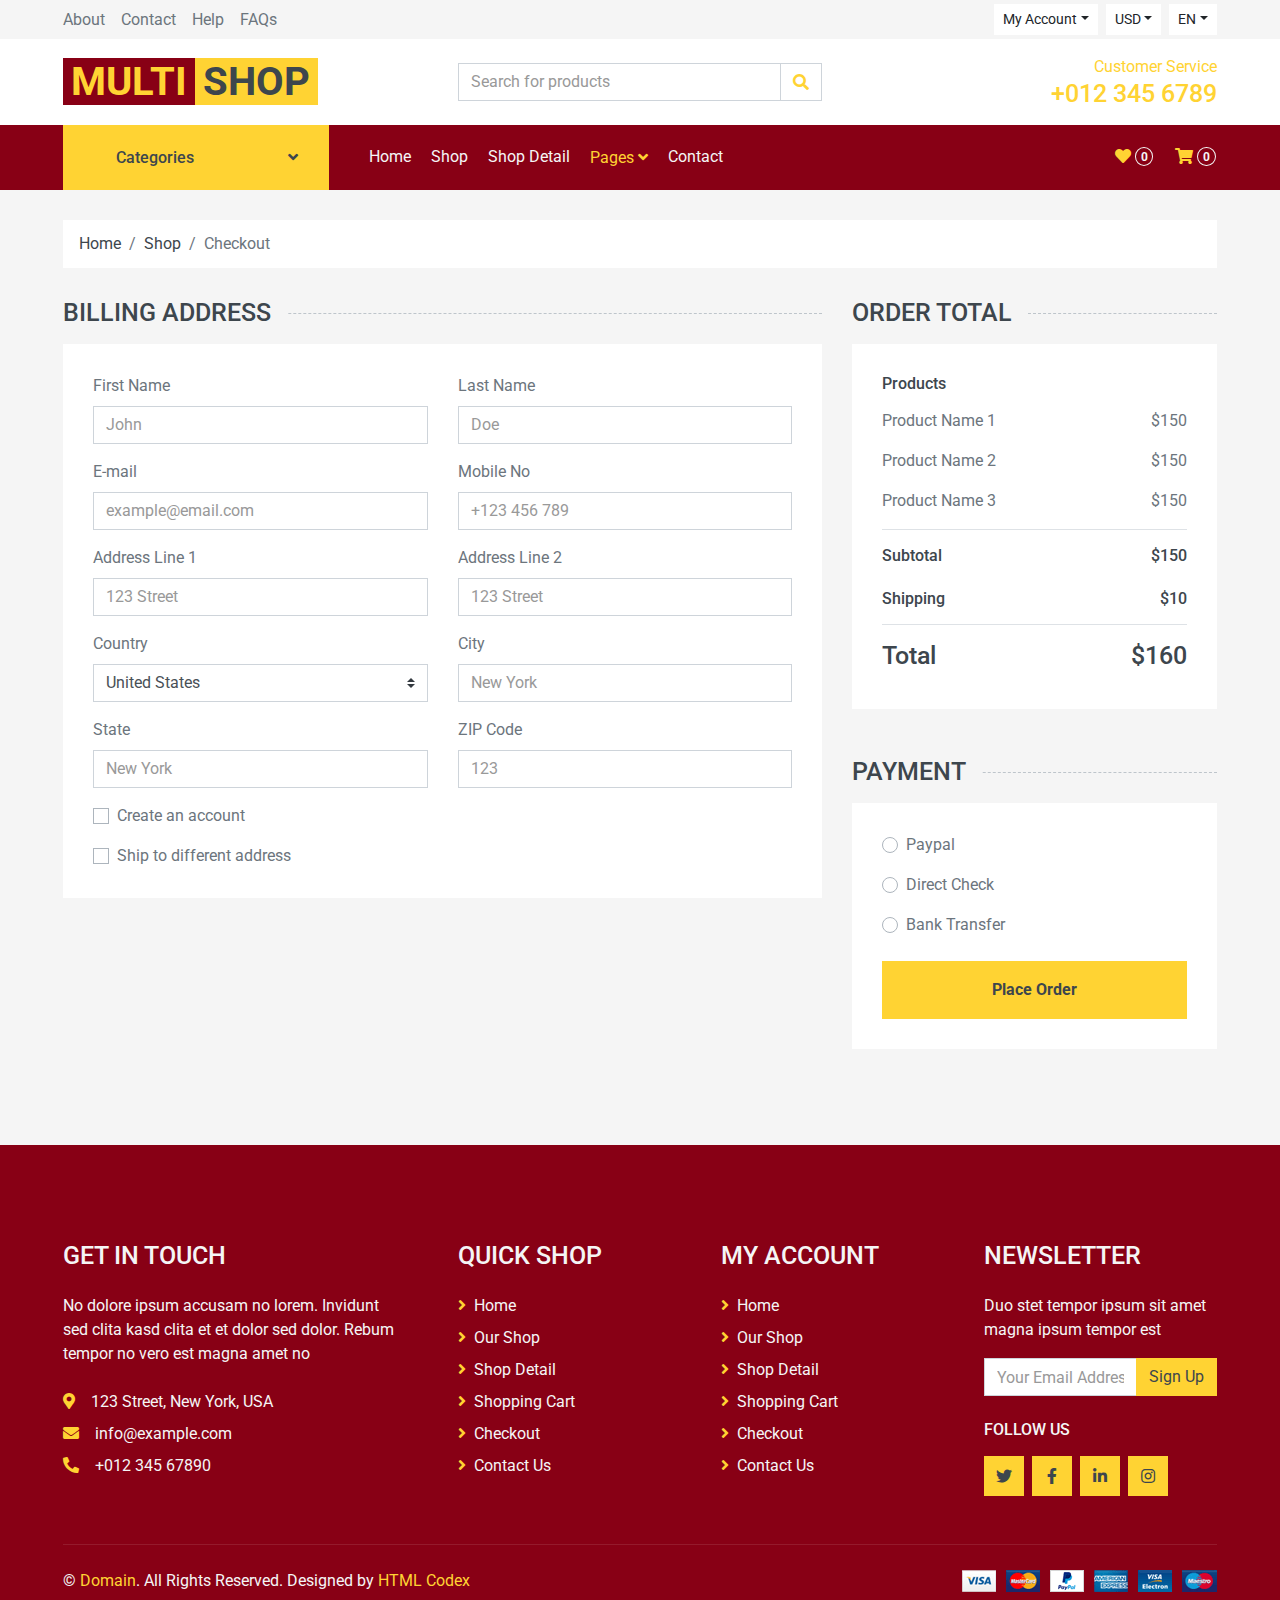
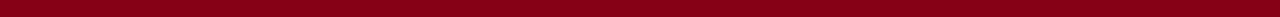
<file: checkout.html>
<!DOCTYPE html>
<html lang="en">

<head>
    <meta charset="utf-8">
    <title>MultiShop - Online Shop Website Template</title>
    <meta content="width=device-width, initial-scale=1.0" name="viewport">
    <meta content="Free HTML Templates" name="keywords">
    <meta content="Free HTML Templates" name="description">

    <!-- Favicon -->
    <link href="img/favicon.ico" rel="icon">

    <!-- Google Web Fonts -->
    <link rel="preconnect" href="https://fonts.gstatic.com">
    <link href="https://fonts.googleapis.com/css2?family=Roboto:wght@400;500;700&display=swap" rel="stylesheet">  

    <!-- Font Awesome -->
    <link href="https://cdnjs.cloudflare.com/ajax/libs/font-awesome/5.10.0/css/all.min.css" rel="stylesheet">

    <!-- Libraries Stylesheet -->
    <link href="lib/animate/animate.min.css" rel="stylesheet">
    <link href="lib/owlcarousel/assets/owl.carousel.min.css" rel="stylesheet">

    <!-- Customized Bootstrap Stylesheet -->
    <link href="css/style.css" rel="stylesheet">
</head>

<body>
    <!-- Topbar Start -->
    <div class="container-fluid">
        <div class="row bg-secondary py-1 px-xl-5">
            <div class="col-lg-6 d-none d-lg-block">
                <div class="d-inline-flex align-items-center h-100">
                    <a class="text-body mr-3" href="">About</a>
                    <a class="text-body mr-3" href="">Contact</a>
                    <a class="text-body mr-3" href="">Help</a>
                    <a class="text-body mr-3" href="">FAQs</a>
                </div>
            </div>
            <div class="col-lg-6 text-center text-lg-right">
                <div class="d-inline-flex align-items-center">
                    <div class="btn-group">
                        <button type="button" class="btn btn-sm btn-light dropdown-toggle" data-toggle="dropdown">My Account</button>
                        <div class="dropdown-menu dropdown-menu-right">
                            <button class="dropdown-item" type="button">Sign in</button>
                            <button class="dropdown-item" type="button">Sign up</button>
                        </div>
                    </div>
                    <div class="btn-group mx-2">
                        <button type="button" class="btn btn-sm btn-light dropdown-toggle" data-toggle="dropdown">USD</button>
                        <div class="dropdown-menu dropdown-menu-right">
                            <button class="dropdown-item" type="button">EUR</button>
                            <button class="dropdown-item" type="button">GBP</button>
                            <button class="dropdown-item" type="button">CAD</button>
                        </div>
                    </div>
                    <div class="btn-group">
                        <button type="button" class="btn btn-sm btn-light dropdown-toggle" data-toggle="dropdown">EN</button>
                        <div class="dropdown-menu dropdown-menu-right">
                            <button class="dropdown-item" type="button">FR</button>
                            <button class="dropdown-item" type="button">AR</button>
                            <button class="dropdown-item" type="button">RU</button>
                        </div>
                    </div>
                </div>
                <div class="d-inline-flex align-items-center d-block d-lg-none">
                    <a href="" class="btn px-0 ml-2">
                        <i class="fas fa-heart text-dark"></i>
                        <span class="badge text-dark border border-dark rounded-circle" style="padding-bottom: 2px;">0</span>
                    </a>
                    <a href="" class="btn px-0 ml-2">
                        <i class="fas fa-shopping-cart text-dark"></i>
                        <span class="badge text-dark border border-dark rounded-circle" style="padding-bottom: 2px;">0</span>
                    </a>
                </div>
            </div>
        </div>
        <div class="row align-items-center bg-light py-3 px-xl-5 d-none d-lg-flex">
            <div class="col-lg-4">
                <a href="" class="text-decoration-none">
                    <span class="h1 text-uppercase text-primary bg-dark px-2">Multi</span>
                    <span class="h1 text-uppercase text-dark bg-primary px-2 ml-n1">Shop</span>
                </a>
            </div>
            <div class="col-lg-4 col-6 text-left">
                <form action="">
                    <div class="input-group">
                        <input type="text" class="form-control" placeholder="Search for products">
                        <div class="input-group-append">
                            <span class="input-group-text bg-transparent text-primary">
                                <i class="fa fa-search"></i>
                            </span>
                        </div>
                    </div>
                </form>
            </div>
            <div class="col-lg-4 col-6 text-right">
                <p class="m-0">Customer Service</p>
                <h5 class="m-0">+012 345 6789</h5>
            </div>
        </div>
    </div>
    <!-- Topbar End -->


    <!-- Navbar Start -->
    <div class="container-fluid bg-dark mb-30">
        <div class="row px-xl-5">
            <div class="col-lg-3 d-none d-lg-block">
                <a class="btn d-flex align-items-center justify-content-between bg-primary w-100" data-toggle="collapse" href="#navbar-vertical" style="height: 65px; padding: 0 30px;">
                    <h6 class="text-dark m-0"><i class="fa fa-bars mr-2"></i>Categories</h6>
                    <i class="fa fa-angle-down text-dark"></i>
                </a>
                <nav class="collapse position-absolute navbar navbar-vertical navbar-light align-items-start p-0 bg-light" id="navbar-vertical" style="width: calc(100% - 30px); z-index: 999;">
                    <div class="navbar-nav w-100">
                        <div class="nav-item dropdown dropright">
                            <a href="#" class="nav-link dropdown-toggle" data-toggle="dropdown">Dresses <i class="fa fa-angle-right float-right mt-1"></i></a>
                            <div class="dropdown-menu position-absolute rounded-0 border-0 m-0">
                                <a href="" class="dropdown-item">Men's Dresses</a>
                                <a href="" class="dropdown-item">Women's Dresses</a>
                                <a href="" class="dropdown-item">Baby's Dresses</a>
                            </div>
                        </div>
                        <a href="" class="nav-item nav-link">Shirts</a>
                        <a href="" class="nav-item nav-link">Jeans</a>
                        <a href="" class="nav-item nav-link">Swimwear</a>
                        <a href="" class="nav-item nav-link">Sleepwear</a>
                        <a href="" class="nav-item nav-link">Sportswear</a>
                        <a href="" class="nav-item nav-link">Jumpsuits</a>
                        <a href="" class="nav-item nav-link">Blazers</a>
                        <a href="" class="nav-item nav-link">Jackets</a>
                        <a href="" class="nav-item nav-link">Shoes</a>
                    </div>
                </nav>
            </div>
            <div class="col-lg-9">
                <nav class="navbar navbar-expand-lg bg-dark navbar-dark py-3 py-lg-0 px-0">
                    <a href="" class="text-decoration-none d-block d-lg-none">
                        <span class="h1 text-uppercase text-dark bg-light px-2">Multi</span>
                        <span class="h1 text-uppercase text-light bg-primary px-2 ml-n1">Shop</span>
                    </a>
                    <button type="button" class="navbar-toggler" data-toggle="collapse" data-target="#navbarCollapse">
                        <span class="navbar-toggler-icon"></span>
                    </button>
                    <div class="collapse navbar-collapse justify-content-between" id="navbarCollapse">
                        <div class="navbar-nav mr-auto py-0">
                            <a href="index.html" class="nav-item nav-link">Home</a>
                            <a href="shop.html" class="nav-item nav-link">Shop</a>
                            <a href="detail.html" class="nav-item nav-link">Shop Detail</a>
                            <div class="nav-item dropdown">
                                <a href="#" class="nav-link dropdown-toggle active" data-toggle="dropdown">Pages <i class="fa fa-angle-down mt-1"></i></a>
                                <div class="dropdown-menu bg-primary rounded-0 border-0 m-0">
                                    <a href="cart.html" class="dropdown-item">Shopping Cart</a>
                                    <a href="checkout.html" class="dropdown-item active">Checkout</a>
                                </div>
                            </div>
                            <a href="contact.html" class="nav-item nav-link">Contact</a>
                        </div>
                        <div class="navbar-nav ml-auto py-0 d-none d-lg-block">
                            <a href="" class="btn px-0">
                                <i class="fas fa-heart text-primary"></i>
                                <span class="badge text-secondary border border-secondary rounded-circle" style="padding-bottom: 2px;">0</span>
                            </a>
                            <a href="" class="btn px-0 ml-3">
                                <i class="fas fa-shopping-cart text-primary"></i>
                                <span class="badge text-secondary border border-secondary rounded-circle" style="padding-bottom: 2px;">0</span>
                            </a>
                        </div>
                    </div>
                </nav>
            </div>
        </div>
    </div>
    <!-- Navbar End -->


    <!-- Breadcrumb Start -->
    <div class="container-fluid">
        <div class="row px-xl-5">
            <div class="col-12">
                <nav class="breadcrumb bg-light mb-30">
                    <a class="breadcrumb-item text-dark" href="#">Home</a>
                    <a class="breadcrumb-item text-dark" href="#">Shop</a>
                    <span class="breadcrumb-item active">Checkout</span>
                </nav>
            </div>
        </div>
    </div>
    <!-- Breadcrumb End -->


    <!-- Checkout Start -->
    <div class="container-fluid">
        <div class="row px-xl-5">
            <div class="col-lg-8">
                <h5 class="section-title position-relative text-uppercase mb-3"><span class="bg-secondary pr-3">Billing Address</span></h5>
                <div class="bg-light p-30 mb-5">
                    <div class="row">
                        <div class="col-md-6 form-group">
                            <label>First Name</label>
                            <input class="form-control" type="text" placeholder="John">
                        </div>
                        <div class="col-md-6 form-group">
                            <label>Last Name</label>
                            <input class="form-control" type="text" placeholder="Doe">
                        </div>
                        <div class="col-md-6 form-group">
                            <label>E-mail</label>
                            <input class="form-control" type="text" placeholder="example@email.com">
                        </div>
                        <div class="col-md-6 form-group">
                            <label>Mobile No</label>
                            <input class="form-control" type="text" placeholder="+123 456 789">
                        </div>
                        <div class="col-md-6 form-group">
                            <label>Address Line 1</label>
                            <input class="form-control" type="text" placeholder="123 Street">
                        </div>
                        <div class="col-md-6 form-group">
                            <label>Address Line 2</label>
                            <input class="form-control" type="text" placeholder="123 Street">
                        </div>
                        <div class="col-md-6 form-group">
                            <label>Country</label>
                            <select class="custom-select">
                                <option selected>United States</option>
                                <option>Afghanistan</option>
                                <option>Albania</option>
                                <option>Algeria</option>
                            </select>
                        </div>
                        <div class="col-md-6 form-group">
                            <label>City</label>
                            <input class="form-control" type="text" placeholder="New York">
                        </div>
                        <div class="col-md-6 form-group">
                            <label>State</label>
                            <input class="form-control" type="text" placeholder="New York">
                        </div>
                        <div class="col-md-6 form-group">
                            <label>ZIP Code</label>
                            <input class="form-control" type="text" placeholder="123">
                        </div>
                        <div class="col-md-12 form-group">
                            <div class="custom-control custom-checkbox">
                                <input type="checkbox" class="custom-control-input" id="newaccount">
                                <label class="custom-control-label" for="newaccount">Create an account</label>
                            </div>
                        </div>
                        <div class="col-md-12">
                            <div class="custom-control custom-checkbox">
                                <input type="checkbox" class="custom-control-input" id="shipto">
                                <label class="custom-control-label" for="shipto"  data-toggle="collapse" data-target="#shipping-address">Ship to different address</label>
                            </div>
                        </div>
                    </div>
                </div>
                <div class="collapse mb-5" id="shipping-address">
                    <h5 class="section-title position-relative text-uppercase mb-3"><span class="bg-secondary pr-3">Shipping Address</span></h5>
                    <div class="bg-light p-30">
                        <div class="row">
                            <div class="col-md-6 form-group">
                                <label>First Name</label>
                                <input class="form-control" type="text" placeholder="John">
                            </div>
                            <div class="col-md-6 form-group">
                                <label>Last Name</label>
                                <input class="form-control" type="text" placeholder="Doe">
                            </div>
                            <div class="col-md-6 form-group">
                                <label>E-mail</label>
                                <input class="form-control" type="text" placeholder="example@email.com">
                            </div>
                            <div class="col-md-6 form-group">
                                <label>Mobile No</label>
                                <input class="form-control" type="text" placeholder="+123 456 789">
                            </div>
                            <div class="col-md-6 form-group">
                                <label>Address Line 1</label>
                                <input class="form-control" type="text" placeholder="123 Street">
                            </div>
                            <div class="col-md-6 form-group">
                                <label>Address Line 2</label>
                                <input class="form-control" type="text" placeholder="123 Street">
                            </div>
                            <div class="col-md-6 form-group">
                                <label>Country</label>
                                <select class="custom-select">
                                    <option selected>United States</option>
                                    <option>Afghanistan</option>
                                    <option>Albania</option>
                                    <option>Algeria</option>
                                </select>
                            </div>
                            <div class="col-md-6 form-group">
                                <label>City</label>
                                <input class="form-control" type="text" placeholder="New York">
                            </div>
                            <div class="col-md-6 form-group">
                                <label>State</label>
                                <input class="form-control" type="text" placeholder="New York">
                            </div>
                            <div class="col-md-6 form-group">
                                <label>ZIP Code</label>
                                <input class="form-control" type="text" placeholder="123">
                            </div>
                        </div>
                    </div>
                </div>
            </div>
            <div class="col-lg-4">
                <h5 class="section-title position-relative text-uppercase mb-3"><span class="bg-secondary pr-3">Order Total</span></h5>
                <div class="bg-light p-30 mb-5">
                    <div class="border-bottom">
                        <h6 class="mb-3">Products</h6>
                        <div class="d-flex justify-content-between">
                            <p>Product Name 1</p>
                            <p>$150</p>
                        </div>
                        <div class="d-flex justify-content-between">
                            <p>Product Name 2</p>
                            <p>$150</p>
                        </div>
                        <div class="d-flex justify-content-between">
                            <p>Product Name 3</p>
                            <p>$150</p>
                        </div>
                    </div>
                    <div class="border-bottom pt-3 pb-2">
                        <div class="d-flex justify-content-between mb-3">
                            <h6>Subtotal</h6>
                            <h6>$150</h6>
                        </div>
                        <div class="d-flex justify-content-between">
                            <h6 class="font-weight-medium">Shipping</h6>
                            <h6 class="font-weight-medium">$10</h6>
                        </div>
                    </div>
                    <div class="pt-2">
                        <div class="d-flex justify-content-between mt-2">
                            <h5>Total</h5>
                            <h5>$160</h5>
                        </div>
                    </div>
                </div>
                <div class="mb-5">
                    <h5 class="section-title position-relative text-uppercase mb-3"><span class="bg-secondary pr-3">Payment</span></h5>
                    <div class="bg-light p-30">
                        <div class="form-group">
                            <div class="custom-control custom-radio">
                                <input type="radio" class="custom-control-input" name="payment" id="paypal">
                                <label class="custom-control-label" for="paypal">Paypal</label>
                            </div>
                        </div>
                        <div class="form-group">
                            <div class="custom-control custom-radio">
                                <input type="radio" class="custom-control-input" name="payment" id="directcheck">
                                <label class="custom-control-label" for="directcheck">Direct Check</label>
                            </div>
                        </div>
                        <div class="form-group mb-4">
                            <div class="custom-control custom-radio">
                                <input type="radio" class="custom-control-input" name="payment" id="banktransfer">
                                <label class="custom-control-label" for="banktransfer">Bank Transfer</label>
                            </div>
                        </div>
                        <button class="btn btn-block btn-primary font-weight-bold py-3">Place Order</button>
                    </div>
                </div>
            </div>
        </div>
    </div>
    <!-- Checkout End -->


    <!-- Footer Start -->
    <div class="container-fluid bg-dark text-secondary mt-5 pt-5">
        <div class="row px-xl-5 pt-5">
            <div class="col-lg-4 col-md-12 mb-5 pr-3 pr-xl-5">
                <h5 class="text-secondary text-uppercase mb-4">Get In Touch</h5>
                <p class="mb-4">No dolore ipsum accusam no lorem. Invidunt sed clita kasd clita et et dolor sed dolor. Rebum tempor no vero est magna amet no</p>
                <p class="mb-2"><i class="fa fa-map-marker-alt text-primary mr-3"></i>123 Street, New York, USA</p>
                <p class="mb-2"><i class="fa fa-envelope text-primary mr-3"></i>info@example.com</p>
                <p class="mb-0"><i class="fa fa-phone-alt text-primary mr-3"></i>+012 345 67890</p>
            </div>
            <div class="col-lg-8 col-md-12">
                <div class="row">
                    <div class="col-md-4 mb-5">
                        <h5 class="text-secondary text-uppercase mb-4">Quick Shop</h5>
                        <div class="d-flex flex-column justify-content-start">
                            <a class="text-secondary mb-2" href="#"><i class="fa fa-angle-right mr-2"></i>Home</a>
                            <a class="text-secondary mb-2" href="#"><i class="fa fa-angle-right mr-2"></i>Our Shop</a>
                            <a class="text-secondary mb-2" href="#"><i class="fa fa-angle-right mr-2"></i>Shop Detail</a>
                            <a class="text-secondary mb-2" href="#"><i class="fa fa-angle-right mr-2"></i>Shopping Cart</a>
                            <a class="text-secondary mb-2" href="#"><i class="fa fa-angle-right mr-2"></i>Checkout</a>
                            <a class="text-secondary" href="#"><i class="fa fa-angle-right mr-2"></i>Contact Us</a>
                        </div>
                    </div>
                    <div class="col-md-4 mb-5">
                        <h5 class="text-secondary text-uppercase mb-4">My Account</h5>
                        <div class="d-flex flex-column justify-content-start">
                            <a class="text-secondary mb-2" href="#"><i class="fa fa-angle-right mr-2"></i>Home</a>
                            <a class="text-secondary mb-2" href="#"><i class="fa fa-angle-right mr-2"></i>Our Shop</a>
                            <a class="text-secondary mb-2" href="#"><i class="fa fa-angle-right mr-2"></i>Shop Detail</a>
                            <a class="text-secondary mb-2" href="#"><i class="fa fa-angle-right mr-2"></i>Shopping Cart</a>
                            <a class="text-secondary mb-2" href="#"><i class="fa fa-angle-right mr-2"></i>Checkout</a>
                            <a class="text-secondary" href="#"><i class="fa fa-angle-right mr-2"></i>Contact Us</a>
                        </div>
                    </div>
                    <div class="col-md-4 mb-5">
                        <h5 class="text-secondary text-uppercase mb-4">Newsletter</h5>
                        <p>Duo stet tempor ipsum sit amet magna ipsum tempor est</p>
                        <form action="">
                            <div class="input-group">
                                <input type="text" class="form-control" placeholder="Your Email Address">
                                <div class="input-group-append">
                                    <button class="btn btn-primary">Sign Up</button>
                                </div>
                            </div>
                        </form>
                        <h6 class="text-secondary text-uppercase mt-4 mb-3">Follow Us</h6>
                        <div class="d-flex">
                            <a class="btn btn-primary btn-square mr-2" href="#"><i class="fab fa-twitter"></i></a>
                            <a class="btn btn-primary btn-square mr-2" href="#"><i class="fab fa-facebook-f"></i></a>
                            <a class="btn btn-primary btn-square mr-2" href="#"><i class="fab fa-linkedin-in"></i></a>
                            <a class="btn btn-primary btn-square" href="#"><i class="fab fa-instagram"></i></a>
                        </div>
                    </div>
                </div>
            </div>
        </div>
        <div class="row border-top mx-xl-5 py-4" style="border-color: rgba(256, 256, 256, .1) !important;">
            <div class="col-md-6 px-xl-0">
                <p class="mb-md-0 text-center text-md-left text-secondary">
                    &copy; <a class="text-primary" href="#">Domain</a>. All Rights Reserved. Designed
                    by
                    <a class="text-primary" href="https://htmlcodex.com">HTML Codex</a>
                </p>
            </div>
            <div class="col-md-6 px-xl-0 text-center text-md-right">
                <img class="img-fluid" src="img/payments.png" alt="">
            </div>
        </div>
    </div>
    <!-- Footer End -->


    <!-- Back to Top -->
    <a href="#" class="btn btn-primary back-to-top"><i class="fa fa-angle-double-up"></i></a>


    <!-- JavaScript Libraries -->
    <script src="https://code.jquery.com/jquery-3.4.1.min.js"></script>
    <script src="https://stackpath.bootstrapcdn.com/bootstrap/4.4.1/js/bootstrap.bundle.min.js"></script>
    <script src="lib/easing/easing.min.js"></script>
    <script src="lib/owlcarousel/owl.carousel.min.js"></script>

    <!-- Contact Javascript File -->
    <script src="mail/jqBootstrapValidation.min.js"></script>
    <script src="mail/contact.js"></script>

    <!-- Template Javascript -->
    <script src="js/main.js"></script>
</body>

</html>
</file>
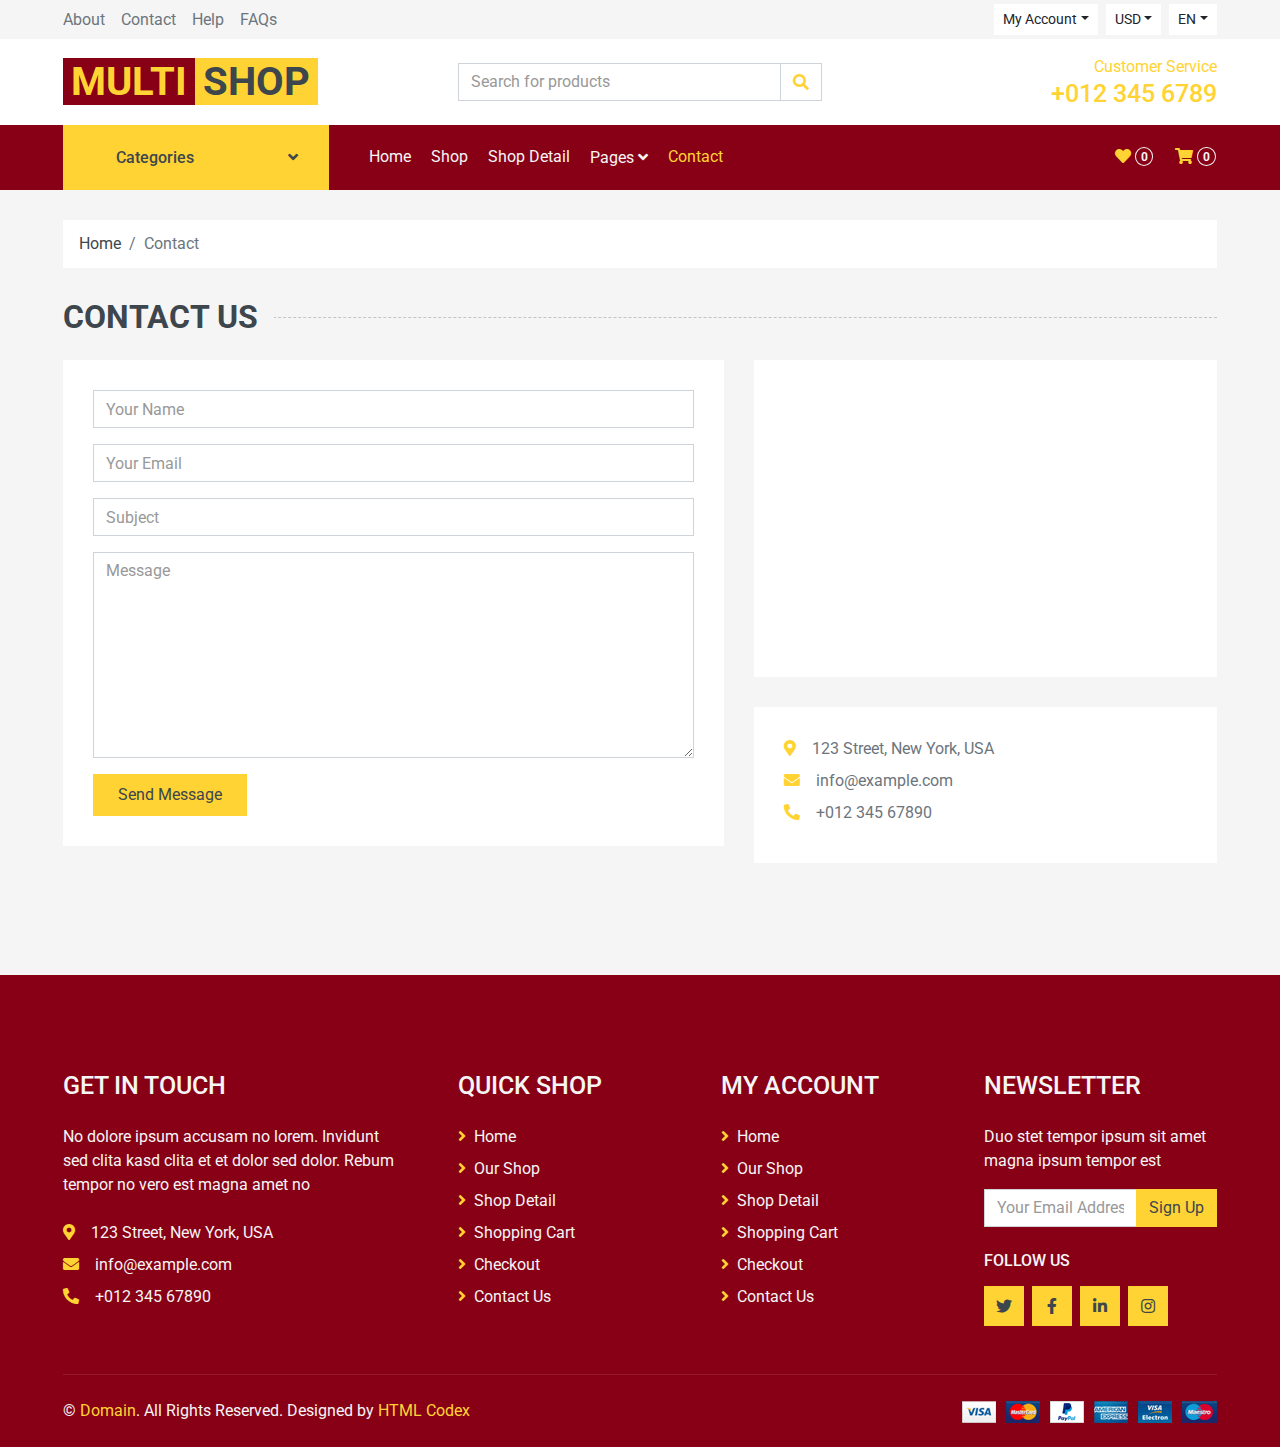
<file: contact.html>
<!DOCTYPE html>
<html lang="en">

<head>
    <meta charset="utf-8">
    <title>MultiShop - Online Shop Website Template</title>
    <meta content="width=device-width, initial-scale=1.0" name="viewport">
    <meta content="Free HTML Templates" name="keywords">
    <meta content="Free HTML Templates" name="description">

    <!-- Favicon -->
    <link href="img/favicon.ico" rel="icon">

    <!-- Google Web Fonts -->
    <link rel="preconnect" href="https://fonts.gstatic.com">
    <link href="https://fonts.googleapis.com/css2?family=Roboto:wght@400;500;700&display=swap" rel="stylesheet">  

    <!-- Font Awesome -->
    <link href="https://cdnjs.cloudflare.com/ajax/libs/font-awesome/5.10.0/css/all.min.css" rel="stylesheet">

    <!-- Libraries Stylesheet -->
    <link href="lib/animate/animate.min.css" rel="stylesheet">
    <link href="lib/owlcarousel/assets/owl.carousel.min.css" rel="stylesheet">

    <!-- Customized Bootstrap Stylesheet -->
    <link href="css/style.css" rel="stylesheet">
</head>

<body>
    <!-- Topbar Start -->
    <div class="container-fluid">
        <div class="row bg-secondary py-1 px-xl-5">
            <div class="col-lg-6 d-none d-lg-block">
                <div class="d-inline-flex align-items-center h-100">
                    <a class="text-body mr-3" href="">About</a>
                    <a class="text-body mr-3" href="">Contact</a>
                    <a class="text-body mr-3" href="">Help</a>
                    <a class="text-body mr-3" href="">FAQs</a>
                </div>
            </div>
            <div class="col-lg-6 text-center text-lg-right">
                <div class="d-inline-flex align-items-center">
                    <div class="btn-group">
                        <button type="button" class="btn btn-sm btn-light dropdown-toggle" data-toggle="dropdown">My Account</button>
                        <div class="dropdown-menu dropdown-menu-right">
                            <button class="dropdown-item" type="button">Sign in</button>
                            <button class="dropdown-item" type="button">Sign up</button>
                        </div>
                    </div>
                    <div class="btn-group mx-2">
                        <button type="button" class="btn btn-sm btn-light dropdown-toggle" data-toggle="dropdown">USD</button>
                        <div class="dropdown-menu dropdown-menu-right">
                            <button class="dropdown-item" type="button">EUR</button>
                            <button class="dropdown-item" type="button">GBP</button>
                            <button class="dropdown-item" type="button">CAD</button>
                        </div>
                    </div>
                    <div class="btn-group">
                        <button type="button" class="btn btn-sm btn-light dropdown-toggle" data-toggle="dropdown">EN</button>
                        <div class="dropdown-menu dropdown-menu-right">
                            <button class="dropdown-item" type="button">FR</button>
                            <button class="dropdown-item" type="button">AR</button>
                            <button class="dropdown-item" type="button">RU</button>
                        </div>
                    </div>
                </div>
                <div class="d-inline-flex align-items-center d-block d-lg-none">
                    <a href="" class="btn px-0 ml-2">
                        <i class="fas fa-heart text-dark"></i>
                        <span class="badge text-dark border border-dark rounded-circle" style="padding-bottom: 2px;">0</span>
                    </a>
                    <a href="" class="btn px-0 ml-2">
                        <i class="fas fa-shopping-cart text-dark"></i>
                        <span class="badge text-dark border border-dark rounded-circle" style="padding-bottom: 2px;">0</span>
                    </a>
                </div>
            </div>
        </div>
        <div class="row align-items-center bg-light py-3 px-xl-5 d-none d-lg-flex">
            <div class="col-lg-4">
                <a href="" class="text-decoration-none">
                    <span class="h1 text-uppercase text-primary bg-dark px-2">Multi</span>
                    <span class="h1 text-uppercase text-dark bg-primary px-2 ml-n1">Shop</span>
                </a>
            </div>
            <div class="col-lg-4 col-6 text-left">
                <form action="">
                    <div class="input-group">
                        <input type="text" class="form-control" placeholder="Search for products">
                        <div class="input-group-append">
                            <span class="input-group-text bg-transparent text-primary">
                                <i class="fa fa-search"></i>
                            </span>
                        </div>
                    </div>
                </form>
            </div>
            <div class="col-lg-4 col-6 text-right">
                <p class="m-0">Customer Service</p>
                <h5 class="m-0">+012 345 6789</h5>
            </div>
        </div>
    </div>
    <!-- Topbar End -->


    <!-- Navbar Start -->
    <div class="container-fluid bg-dark mb-30">
        <div class="row px-xl-5">
            <div class="col-lg-3 d-none d-lg-block">
                <a class="btn d-flex align-items-center justify-content-between bg-primary w-100" data-toggle="collapse" href="#navbar-vertical" style="height: 65px; padding: 0 30px;">
                    <h6 class="text-dark m-0"><i class="fa fa-bars mr-2"></i>Categories</h6>
                    <i class="fa fa-angle-down text-dark"></i>
                </a>
                <nav class="collapse position-absolute navbar navbar-vertical navbar-light align-items-start p-0 bg-light" id="navbar-vertical" style="width: calc(100% - 30px); z-index: 999;">
                    <div class="navbar-nav w-100">
                        <div class="nav-item dropdown dropright">
                            <a href="#" class="nav-link dropdown-toggle" data-toggle="dropdown">Dresses <i class="fa fa-angle-right float-right mt-1"></i></a>
                            <div class="dropdown-menu position-absolute rounded-0 border-0 m-0">
                                <a href="" class="dropdown-item">Men's Dresses</a>
                                <a href="" class="dropdown-item">Women's Dresses</a>
                                <a href="" class="dropdown-item">Baby's Dresses</a>
                            </div>
                        </div>
                        <a href="" class="nav-item nav-link">Shirts</a>
                        <a href="" class="nav-item nav-link">Jeans</a>
                        <a href="" class="nav-item nav-link">Swimwear</a>
                        <a href="" class="nav-item nav-link">Sleepwear</a>
                        <a href="" class="nav-item nav-link">Sportswear</a>
                        <a href="" class="nav-item nav-link">Jumpsuits</a>
                        <a href="" class="nav-item nav-link">Blazers</a>
                        <a href="" class="nav-item nav-link">Jackets</a>
                        <a href="" class="nav-item nav-link">Shoes</a>
                    </div>
                </nav>
            </div>
            <div class="col-lg-9">
                <nav class="navbar navbar-expand-lg bg-dark navbar-dark py-3 py-lg-0 px-0">
                    <a href="" class="text-decoration-none d-block d-lg-none">
                        <span class="h1 text-uppercase text-dark bg-light px-2">Multi</span>
                        <span class="h1 text-uppercase text-light bg-primary px-2 ml-n1">Shop</span>
                    </a>
                    <button type="button" class="navbar-toggler" data-toggle="collapse" data-target="#navbarCollapse">
                        <span class="navbar-toggler-icon"></span>
                    </button>
                    <div class="collapse navbar-collapse justify-content-between" id="navbarCollapse">
                        <div class="navbar-nav mr-auto py-0">
                            <a href="index.html" class="nav-item nav-link">Home</a>
                            <a href="shop.html" class="nav-item nav-link">Shop</a>
                            <a href="detail.html" class="nav-item nav-link">Shop Detail</a>
                            <div class="nav-item dropdown">
                                <a href="#" class="nav-link dropdown-toggle" data-toggle="dropdown">Pages <i class="fa fa-angle-down mt-1"></i></a>
                                <div class="dropdown-menu bg-primary rounded-0 border-0 m-0">
                                    <a href="cart.html" class="dropdown-item">Shopping Cart</a>
                                    <a href="checkout.html" class="dropdown-item">Checkout</a>
                                </div>
                            </div>
                            <a href="contact.html" class="nav-item nav-link active">Contact</a>
                        </div>
                        <div class="navbar-nav ml-auto py-0 d-none d-lg-block">
                            <a href="" class="btn px-0">
                                <i class="fas fa-heart text-primary"></i>
                                <span class="badge text-secondary border border-secondary rounded-circle" style="padding-bottom: 2px;">0</span>
                            </a>
                            <a href="" class="btn px-0 ml-3">
                                <i class="fas fa-shopping-cart text-primary"></i>
                                <span class="badge text-secondary border border-secondary rounded-circle" style="padding-bottom: 2px;">0</span>
                            </a>
                        </div>
                    </div>
                </nav>
            </div>
        </div>
    </div>
    <!-- Navbar End -->


    <!-- Breadcrumb Start -->
    <div class="container-fluid">
        <div class="row px-xl-5">
            <div class="col-12">
                <nav class="breadcrumb bg-light mb-30">
                    <a class="breadcrumb-item text-dark" href="#">Home</a>
                    <span class="breadcrumb-item active">Contact</span>
                </nav>
            </div>
        </div>
    </div>
    <!-- Breadcrumb End -->


    <!-- Contact Start -->
    <div class="container-fluid">
        <h2 class="section-title position-relative text-uppercase mx-xl-5 mb-4"><span class="bg-secondary pr-3">Contact Us</span></h2>
        <div class="row px-xl-5">
            <div class="col-lg-7 mb-5">
                <div class="contact-form bg-light p-30">
                    <div id="success"></div>
                    <form name="sentMessage" id="contactForm" novalidate="novalidate">
                        <div class="control-group">
                            <input type="text" class="form-control" id="name" placeholder="Your Name"
                                required="required" data-validation-required-message="Please enter your name" />
                            <p class="help-block text-danger"></p>
                        </div>
                        <div class="control-group">
                            <input type="email" class="form-control" id="email" placeholder="Your Email"
                                required="required" data-validation-required-message="Please enter your email" />
                            <p class="help-block text-danger"></p>
                        </div>
                        <div class="control-group">
                            <input type="text" class="form-control" id="subject" placeholder="Subject"
                                required="required" data-validation-required-message="Please enter a subject" />
                            <p class="help-block text-danger"></p>
                        </div>
                        <div class="control-group">
                            <textarea class="form-control" rows="8" id="message" placeholder="Message"
                                required="required"
                                data-validation-required-message="Please enter your message"></textarea>
                            <p class="help-block text-danger"></p>
                        </div>
                        <div>
                            <button class="btn btn-primary py-2 px-4" type="submit" id="sendMessageButton">Send
                                Message</button>
                        </div>
                    </form>
                </div>
            </div>
            <div class="col-lg-5 mb-5">
                <div class="bg-light p-30 mb-30">
                    <iframe style="width: 100%; height: 250px;"
                    src="https://www.google.com/maps/embed?pb=!1m18!1m12!1m3!1d3001156.4288297426!2d-78.01371936852176!3d42.72876761954724!2m3!1f0!2f0!3f0!3m2!1i1024!2i768!4f13.1!3m3!1m2!1s0x4ccc4bf0f123a5a9%3A0xddcfc6c1de189567!2sNew%20York%2C%20USA!5e0!3m2!1sen!2sbd!4v1603794290143!5m2!1sen!2sbd"
                    frameborder="0" style="border:0;" allowfullscreen="" aria-hidden="false" tabindex="0"></iframe>
                </div>
                <div class="bg-light p-30 mb-3">
                    <p class="mb-2"><i class="fa fa-map-marker-alt text-primary mr-3"></i>123 Street, New York, USA</p>
                    <p class="mb-2"><i class="fa fa-envelope text-primary mr-3"></i>info@example.com</p>
                    <p class="mb-2"><i class="fa fa-phone-alt text-primary mr-3"></i>+012 345 67890</p>
                </div>
            </div>
        </div>
    </div>
    <!-- Contact End -->


    <!-- Footer Start -->
    <div class="container-fluid bg-dark text-secondary mt-5 pt-5">
        <div class="row px-xl-5 pt-5">
            <div class="col-lg-4 col-md-12 mb-5 pr-3 pr-xl-5">
                <h5 class="text-secondary text-uppercase mb-4">Get In Touch</h5>
                <p class="mb-4">No dolore ipsum accusam no lorem. Invidunt sed clita kasd clita et et dolor sed dolor. Rebum tempor no vero est magna amet no</p>
                <p class="mb-2"><i class="fa fa-map-marker-alt text-primary mr-3"></i>123 Street, New York, USA</p>
                <p class="mb-2"><i class="fa fa-envelope text-primary mr-3"></i>info@example.com</p>
                <p class="mb-0"><i class="fa fa-phone-alt text-primary mr-3"></i>+012 345 67890</p>
            </div>
            <div class="col-lg-8 col-md-12">
                <div class="row">
                    <div class="col-md-4 mb-5">
                        <h5 class="text-secondary text-uppercase mb-4">Quick Shop</h5>
                        <div class="d-flex flex-column justify-content-start">
                            <a class="text-secondary mb-2" href="#"><i class="fa fa-angle-right mr-2"></i>Home</a>
                            <a class="text-secondary mb-2" href="#"><i class="fa fa-angle-right mr-2"></i>Our Shop</a>
                            <a class="text-secondary mb-2" href="#"><i class="fa fa-angle-right mr-2"></i>Shop Detail</a>
                            <a class="text-secondary mb-2" href="#"><i class="fa fa-angle-right mr-2"></i>Shopping Cart</a>
                            <a class="text-secondary mb-2" href="#"><i class="fa fa-angle-right mr-2"></i>Checkout</a>
                            <a class="text-secondary" href="#"><i class="fa fa-angle-right mr-2"></i>Contact Us</a>
                        </div>
                    </div>
                    <div class="col-md-4 mb-5">
                        <h5 class="text-secondary text-uppercase mb-4">My Account</h5>
                        <div class="d-flex flex-column justify-content-start">
                            <a class="text-secondary mb-2" href="#"><i class="fa fa-angle-right mr-2"></i>Home</a>
                            <a class="text-secondary mb-2" href="#"><i class="fa fa-angle-right mr-2"></i>Our Shop</a>
                            <a class="text-secondary mb-2" href="#"><i class="fa fa-angle-right mr-2"></i>Shop Detail</a>
                            <a class="text-secondary mb-2" href="#"><i class="fa fa-angle-right mr-2"></i>Shopping Cart</a>
                            <a class="text-secondary mb-2" href="#"><i class="fa fa-angle-right mr-2"></i>Checkout</a>
                            <a class="text-secondary" href="#"><i class="fa fa-angle-right mr-2"></i>Contact Us</a>
                        </div>
                    </div>
                    <div class="col-md-4 mb-5">
                        <h5 class="text-secondary text-uppercase mb-4">Newsletter</h5>
                        <p>Duo stet tempor ipsum sit amet magna ipsum tempor est</p>
                        <form action="">
                            <div class="input-group">
                                <input type="text" class="form-control" placeholder="Your Email Address">
                                <div class="input-group-append">
                                    <button class="btn btn-primary">Sign Up</button>
                                </div>
                            </div>
                        </form>
                        <h6 class="text-secondary text-uppercase mt-4 mb-3">Follow Us</h6>
                        <div class="d-flex">
                            <a class="btn btn-primary btn-square mr-2" href="#"><i class="fab fa-twitter"></i></a>
                            <a class="btn btn-primary btn-square mr-2" href="#"><i class="fab fa-facebook-f"></i></a>
                            <a class="btn btn-primary btn-square mr-2" href="#"><i class="fab fa-linkedin-in"></i></a>
                            <a class="btn btn-primary btn-square" href="#"><i class="fab fa-instagram"></i></a>
                        </div>
                    </div>
                </div>
            </div>
        </div>
        <div class="row border-top mx-xl-5 py-4" style="border-color: rgba(256, 256, 256, .1) !important;">
            <div class="col-md-6 px-xl-0">
                <p class="mb-md-0 text-center text-md-left text-secondary">
                    &copy; <a class="text-primary" href="#">Domain</a>. All Rights Reserved. Designed
                    by
                    <a class="text-primary" href="https://htmlcodex.com">HTML Codex</a>
                </p>
            </div>
            <div class="col-md-6 px-xl-0 text-center text-md-right">
                <img class="img-fluid" src="img/payments.png" alt="">
            </div>
        </div>
    </div>
    <!-- Footer End -->


    <!-- Back to Top -->
    <a href="#" class="btn btn-primary back-to-top"><i class="fa fa-angle-double-up"></i></a>


    <!-- JavaScript Libraries -->
    <script src="https://code.jquery.com/jquery-3.4.1.min.js"></script>
    <script src="https://stackpath.bootstrapcdn.com/bootstrap/4.4.1/js/bootstrap.bundle.min.js"></script>
    <script src="lib/easing/easing.min.js"></script>
    <script src="lib/owlcarousel/owl.carousel.min.js"></script>

    <!-- Contact Javascript File -->
    <script src="mail/jqBootstrapValidation.min.js"></script>
    <script src="mail/contact.js"></script>

    <!-- Template Javascript -->
    <script src="js/main.js"></script>
</body>

</html>
</file>
<file: css/style.css>
/******* Bootstrap Theming ********/
/*!
 * Bootstrap v4.5.3 (https://getbootstrap.com/)
 * Copyright 2011-2020 The Bootstrap Authors
 * Copyright 2011-2020 Twitter, Inc.
 * Licensed under MIT (https://github.com/twbs/bootstrap/blob/main/LICENSE)
 */
:root {
  --blue: #007bff;
  --indigo: #6610f2;
  --purple: #6f42c1;
  --pink: #e83e8c;
  --red: #dc3545;
  --orange: #fd7e14;
  --yellow: #ffc107;
  --green: #28a745;
  --teal: #20c997;
  --cyan: #17a2b8;
  --white: #fff;
  --gray: #6c757d;
  --gray-dark: #343a40;
  --primary: #FFD333;
  --secondary: #F5F5F5;
  --success: #28a745;
  --info: #17a2b8;
  --warning: #ffc107;
  --danger: #dc3545;
  --light: #FFFFFF;
  --dark: #3D464D;
  --breakpoint-xs: 0;
  --breakpoint-sm: 576px;
  --breakpoint-md: 768px;
  --breakpoint-lg: 992px;
  --breakpoint-xl: 1200px;
  --font-family-sans-serif: "Roboto", sans-serif;
  --font-family-monospace: SFMono-Regular, Menlo, Monaco, Consolas, "Liberation Mono", "Courier New", monospace;
}

*,
*::before,
*::after {
  box-sizing: border-box;
}

html {
  font-family: sans-serif;
  line-height: 1.15;
  -webkit-text-size-adjust: 100%;
  -webkit-tap-highlight-color: rgba(0, 0, 0, 0);
}

article, aside, figcaption, figure, footer, header, hgroup, main, nav, section {
  display: block;
}

body {
  margin: 0;
  font-family: "Roboto", sans-serif;
  font-size: 1rem;
  font-weight: 400;
  line-height: 1.5;
  color: #6C757D;
  text-align: left;
  background-color: #F5F5F5;
}

[tabindex="-1"]:focus:not(:focus-visible) {
  outline: 0 !important;
}

hr {
  box-sizing: content-box;
  height: 0;
  overflow: visible;
}

h1, h2, h3, h4, h5, h6 {
  margin-top: 0;
  margin-bottom: 0.5rem;
}

p {
  margin-top: 0;
  margin-bottom: 1rem;
}

abbr[title],
abbr[data-original-title] {
  text-decoration: underline;
  text-decoration: underline dotted;
  cursor: help;
  border-bottom: 0;
  text-decoration-skip-ink: none;
}

address {
  margin-bottom: 1rem;
  font-style: normal;
  line-height: inherit;
}

ol,
ul,
dl {
  margin-top: 0;
  margin-bottom: 1rem;
}

ol ol,
ul ul,
ol ul,
ul ol {
  margin-bottom: 0;
}

dt {
  font-weight: 700;
}

dd {
  margin-bottom: .5rem;
  margin-left: 0;
}

blockquote {
  margin: 0 0 1rem;
}

b,
strong {
  font-weight: bolder;
}

small {
  font-size: 80%;
}

sub,
sup {
  position: relative;
  font-size: 75%;
  line-height: 0;
  vertical-align: baseline;
}

sub {
  bottom: -.25em;
}

sup {
  top: -.5em;
}

a {
  color: #FFD333;
  text-decoration: none;
  background-color: transparent;
}

a:hover {
  color: #e6b400;
  text-decoration: underline;
}

a:not([href]):not([class]) {
  color: inherit;
  text-decoration: none;
}

a:not([href]):not([class]):hover {
  color: inherit;
  text-decoration: none;
}

pre,
code,
kbd,
samp {
  font-family: SFMono-Regular, Menlo, Monaco, Consolas, "Liberation Mono", "Courier New", monospace;
  font-size: 1em;
}

pre {
  margin-top: 0;
  margin-bottom: 1rem;
  overflow: auto;
  -ms-overflow-style: scrollbar;
}

figure {
  margin: 0 0 1rem;
}

img {
  vertical-align: middle;
  border-style: none;
}

svg {
  overflow: hidden;
  vertical-align: middle;
}

table {
  border-collapse: collapse;
}

caption {
  padding-top: 0.75rem;
  padding-bottom: 0.75rem;
  color: #6c757d;
  text-align: left;
  caption-side: bottom;
}

th {
  text-align: inherit;
  text-align: -webkit-match-parent;
}

label {
  display: inline-block;
  margin-bottom: 0.5rem;
}

button {
  border-radius: 0;
}

button:focus {
  outline: 1px dotted;
  outline: 5px auto -webkit-focus-ring-color;
}

input,
button,
select,
optgroup,
textarea {
  margin: 0;
  font-family: inherit;
  font-size: inherit;
  line-height: inherit;
}

button,
input {
  overflow: visible;
}

button,
select {
  text-transform: none;
}

[role="button"] {
  cursor: pointer;
}

select {
  word-wrap: normal;
}

button,
[type="button"],
[type="reset"],
[type="submit"] {
  -webkit-appearance: button;
}

button:not(:disabled),
[type="button"]:not(:disabled),
[type="reset"]:not(:disabled),
[type="submit"]:not(:disabled) {
  cursor: pointer;
}

button::-moz-focus-inner,
[type="button"]::-moz-focus-inner,
[type="reset"]::-moz-focus-inner,
[type="submit"]::-moz-focus-inner {
  padding: 0;
  border-style: none;
}

input[type="radio"],
input[type="checkbox"] {
  box-sizing: border-box;
  padding: 0;
}

textarea {
  overflow: auto;
  resize: vertical;
}

fieldset {
  min-width: 0;
  padding: 0;
  margin: 0;
  border: 0;
}

legend {
  display: block;
  width: 100%;
  max-width: 100%;
  padding: 0;
  margin-bottom: .5rem;
  font-size: 1.5rem;
  line-height: inherit;
  color: inherit;
  white-space: normal;
}

@media (max-width: 1200px) {
  legend {
    font-size: calc(1.275rem + 0.3vw) ;
  }
}

progress {
  vertical-align: baseline;
}

[type="number"]::-webkit-inner-spin-button,
[type="number"]::-webkit-outer-spin-button {
  height: auto;
}

[type="search"] {
  outline-offset: -2px;
  -webkit-appearance: none;
}

[type="search"]::-webkit-search-decoration {
  -webkit-appearance: none;
}

::-webkit-file-upload-button {
  font: inherit;
  -webkit-appearance: button;
}

output {
  display: inline-block;
}

summary {
  display: list-item;
  cursor: pointer;
}

template {
  display: none;
}

[hidden] {
  display: none !important;
}

h1, h2, h3, h4, h5, h6,
.h1, .h2, .h3, .h4, .h5, .h6 {
  margin-bottom: 0.5rem;
  font-weight: 500;
  line-height: 1.2;
  color: #3D464D;
}

h1, .h1 {
  font-size: 2.5rem;
}

@media (max-width: 1200px) {
  h1, .h1 {
    font-size: calc(1.375rem + 1.5vw) ;
  }
}

h2, .h2 {
  font-size: 2rem;
}

@media (max-width: 1200px) {
  h2, .h2 {
    font-size: calc(1.325rem + 0.9vw) ;
  }
}

h3, .h3 {
  font-size: 1.75rem;
}

@media (max-width: 1200px) {
  h3, .h3 {
    font-size: calc(1.3rem + 0.6vw) ;
  }
}

h4, .h4 {
  font-size: 1.5rem;
}

@media (max-width: 1200px) {
  h4, .h4 {
    font-size: calc(1.275rem + 0.3vw) ;
  }
}

h5, .h5 {
  font-size: 1.55rem;
}

h6, .h6 {
  font-size: 1rem;
}

.lead {
  font-size: 1.25rem;
  font-weight: 300;
}

.display-1 {
  font-size: 6rem;
  font-weight: 300;
  line-height: 1.2;
}

@media (max-width: 1200px) {
  .display-1 {
    font-size: calc(1.725rem + 5.7vw) ;
  }
}

.display-2 {
  font-size: 5.5rem;
  font-weight: 300;
  line-height: 1.2;
}

@media (max-width: 1200px) {
  .display-2 {
    font-size: calc(1.675rem + 5.1vw) ;
  }
}

.display-3 {
  font-size: 4.5rem;
  font-weight: 300;
  line-height: 1.2;
}

@media (max-width: 1200px) {
  .display-3 {
    font-size: calc(1.575rem + 3.9vw) ;
  }
}

.display-4 {
  font-size: 3.5rem;
  font-weight: 300;
  line-height: 1.2;
}

@media (max-width: 1200px) {
  .display-4 {
    font-size: calc(1.475rem + 2.7vw) ;
  }
}

hr {
  margin-top: 1rem;
  margin-bottom: 1rem;
  border: 0;
  border-top: 1px solid rgba(0, 0, 0, 0.1);
}

small,
.small {
  font-size: 80%;
  font-weight: 400;
}

mark,
.mark {
  padding: 0.2em;
  background-color: #fcf8e3;
}

.list-unstyled {
  padding-left: 0;
  list-style: none;
}

.list-inline {
  padding-left: 0;
  list-style: none;
}

.list-inline-item {
  display: inline-block;
}

.list-inline-item:not(:last-child) {
  margin-right: 0.5rem;
}

.initialism {
  font-size: 90%;
  text-transform: uppercase;
}

.blockquote {
  margin-bottom: 1rem;
  font-size: 1.25rem;
}

.blockquote-footer {
  display: block;
  font-size: 80%;
  color: #6c757d;
}

.blockquote-footer::before {
  content: "\2014\00A0";
}

.img-fluid {
  max-width: 100%;
  height: auto;
}

.img-thumbnail {
  padding: 0.25rem;
  background-color: #F5F5F5;
  border: 1px solid #dee2e6;
  max-width: 100%;
  height: auto;
}

.figure {
  display: inline-block;
}

.figure-img {
  margin-bottom: 0.5rem;
  line-height: 1;
}

.figure-caption {
  font-size: 90%;
  color: #6c757d;
}

code {
  font-size: 87.5%;
  color: #e83e8c;
  word-wrap: break-word;
}

a > code {
  color: inherit;
}

kbd {
  padding: 0.2rem 0.4rem;
  font-size: 87.5%;
  color: #fff;
  background-color: #212529;
}

kbd kbd {
  padding: 0;
  font-size: 100%;
  font-weight: 700;
}

pre {
  display: block;
  font-size: 87.5%;
  color: #212529;
}

pre code {
  font-size: inherit;
  color: inherit;
  word-break: normal;
}

.pre-scrollable {
  max-height: 340px;
  overflow-y: scroll;
}

.container,
.container-fluid,
.container-sm,
.container-md,
.container-lg,
.container-xl {
  width: 100%;
  padding-right: 15px;
  padding-left: 15px;
  margin-right: auto;
  margin-left: auto;
}

@media (min-width: 576px) {
  .container, .container-sm {
    max-width: 540px;
  }
}

@media (min-width: 768px) {
  .container, .container-sm, .container-md {
    max-width: 720px;
  }
}

@media (min-width: 992px) {
  .container, .container-sm, .container-md, .container-lg {
    max-width: 960px;
  }
}

@media (min-width: 1200px) {
  .container, .container-sm, .container-md, .container-lg, .container-xl {
    max-width: 1140px;
  }
}

.row {
  display: flex;
  flex-wrap: wrap;
  margin-right: -15px;
  margin-left: -15px;
}

.no-gutters {
  margin-right: 0;
  margin-left: 0;
}

.no-gutters > .col,
.no-gutters > [class*="col-"] {
  padding-right: 0;
  padding-left: 0;
}

.col-1, .col-2, .col-3, .col-4, .col-5, .col-6, .col-7, .col-8, .col-9, .col-10, .col-11, .col-12, .col,
.col-auto, .col-sm-1, .col-sm-2, .col-sm-3, .col-sm-4, .col-sm-5, .col-sm-6, .col-sm-7, .col-sm-8, .col-sm-9, .col-sm-10, .col-sm-11, .col-sm-12, .col-sm,
.col-sm-auto, .col-md-1, .col-md-2, .col-md-3, .col-md-4, .col-md-5, .col-md-6, .col-md-7, .col-md-8, .col-md-9, .col-md-10, .col-md-11, .col-md-12, .col-md,
.col-md-auto, .col-lg-1, .col-lg-2, .col-lg-3, .col-lg-4, .col-lg-5, .col-lg-6, .col-lg-7, .col-lg-8, .col-lg-9, .col-lg-10, .col-lg-11, .col-lg-12, .col-lg,
.col-lg-auto, .col-xl-1, .col-xl-2, .col-xl-3, .col-xl-4, .col-xl-5, .col-xl-6, .col-xl-7, .col-xl-8, .col-xl-9, .col-xl-10, .col-xl-11, .col-xl-12, .col-xl,
.col-xl-auto {
  position: relative;
  width: 100%;
  padding-right: 15px;
  padding-left: 15px;
}

.col {
  flex-basis: 0;
  flex-grow: 1;
  max-width: 100%;
}

.row-cols-1 > * {
  flex: 0 0 100%;
  max-width: 100%;
}

.row-cols-2 > * {
  flex: 0 0 50%;
  max-width: 50%;
}

.row-cols-3 > * {
  flex: 0 0 33.33333%;
  max-width: 33.33333%;
}

.row-cols-4 > * {
  flex: 0 0 25%;
  max-width: 25%;
}

.row-cols-5 > * {
  flex: 0 0 20%;
  max-width: 20%;
}

.row-cols-6 > * {
  flex: 0 0 16.66667%;
  max-width: 16.66667%;
}

.col-auto {
  flex: 0 0 auto;
  width: auto;
  max-width: 100%;
}

.col-1 {
  flex: 0 0 8.33333%;
  max-width: 8.33333%;
}

.col-2 {
  flex: 0 0 16.66667%;
  max-width: 16.66667%;
}

.col-3 {
  flex: 0 0 25%;
  max-width: 25%;
}

.col-4 {
  flex: 0 0 33.33333%;
  max-width: 33.33333%;
}

.col-5 {
  flex: 0 0 41.66667%;
  max-width: 41.66667%;
}

.col-6 {
  flex: 0 0 50%;
  max-width: 50%;
}

.col-7 {
  flex: 0 0 58.33333%;
  max-width: 58.33333%;
}

.col-8 {
  flex: 0 0 66.66667%;
  max-width: 66.66667%;
}

.col-9 {
  flex: 0 0 75%;
  max-width: 75%;
}

.col-10 {
  flex: 0 0 83.33333%;
  max-width: 83.33333%;
}

.col-11 {
  flex: 0 0 91.66667%;
  max-width: 91.66667%;
}

.col-12 {
  flex: 0 0 100%;
  max-width: 100%;
}

.order-first {
  order: -1;
}

.order-last {
  order: 13;
}

.order-0 {
  order: 0;
}

.order-1 {
  order: 1;
}

.order-2 {
  order: 2;
}

.order-3 {
  order: 3;
}

.order-4 {
  order: 4;
}

.order-5 {
  order: 5;
}

.order-6 {
  order: 6;
}

.order-7 {
  order: 7;
}

.order-8 {
  order: 8;
}

.order-9 {
  order: 9;
}

.order-10 {
  order: 10;
}

.order-11 {
  order: 11;
}

.order-12 {
  order: 12;
}

.offset-1 {
  margin-left: 8.33333%;
}

.offset-2 {
  margin-left: 16.66667%;
}

.offset-3 {
  margin-left: 25%;
}

.offset-4 {
  margin-left: 33.33333%;
}

.offset-5 {
  margin-left: 41.66667%;
}

.offset-6 {
  margin-left: 50%;
}

.offset-7 {
  margin-left: 58.33333%;
}

.offset-8 {
  margin-left: 66.66667%;
}

.offset-9 {
  margin-left: 75%;
}

.offset-10 {
  margin-left: 83.33333%;
}

.offset-11 {
  margin-left: 91.66667%;
}

@media (min-width: 576px) {
  .col-sm {
    flex-basis: 0;
    flex-grow: 1;
    max-width: 100%;
  }
  .row-cols-sm-1 > * {
    flex: 0 0 100%;
    max-width: 100%;
  }
  .row-cols-sm-2 > * {
    flex: 0 0 50%;
    max-width: 50%;
  }
  .row-cols-sm-3 > * {
    flex: 0 0 33.33333%;
    max-width: 33.33333%;
  }
  .row-cols-sm-4 > * {
    flex: 0 0 25%;
    max-width: 25%;
  }
  .row-cols-sm-5 > * {
    flex: 0 0 20%;
    max-width: 20%;
  }
  .row-cols-sm-6 > * {
    flex: 0 0 16.66667%;
    max-width: 16.66667%;
  }
  .col-sm-auto {
    flex: 0 0 auto;
    width: auto;
    max-width: 100%;
  }
  .col-sm-1 {
    flex: 0 0 8.33333%;
    max-width: 8.33333%;
  }
  .col-sm-2 {
    flex: 0 0 16.66667%;
    max-width: 16.66667%;
  }
  .col-sm-3 {
    flex: 0 0 25%;
    max-width: 25%;
  }
  .col-sm-4 {
    flex: 0 0 33.33333%;
    max-width: 33.33333%;
  }
  .col-sm-5 {
    flex: 0 0 41.66667%;
    max-width: 41.66667%;
  }
  .col-sm-6 {
    flex: 0 0 50%;
    max-width: 50%;
  }
  .col-sm-7 {
    flex: 0 0 58.33333%;
    max-width: 58.33333%;
  }
  .col-sm-8 {
    flex: 0 0 66.66667%;
    max-width: 66.66667%;
  }
  .col-sm-9 {
    flex: 0 0 75%;
    max-width: 75%;
  }
  .col-sm-10 {
    flex: 0 0 83.33333%;
    max-width: 83.33333%;
  }
  .col-sm-11 {
    flex: 0 0 91.66667%;
    max-width: 91.66667%;
  }
  .col-sm-12 {
    flex: 0 0 100%;
    max-width: 100%;
  }
  .order-sm-first {
    order: -1;
  }
  .order-sm-last {
    order: 13;
  }
  .order-sm-0 {
    order: 0;
  }
  .order-sm-1 {
    order: 1;
  }
  .order-sm-2 {
    order: 2;
  }
  .order-sm-3 {
    order: 3;
  }
  .order-sm-4 {
    order: 4;
  }
  .order-sm-5 {
    order: 5;
  }
  .order-sm-6 {
    order: 6;
  }
  .order-sm-7 {
    order: 7;
  }
  .order-sm-8 {
    order: 8;
  }
  .order-sm-9 {
    order: 9;
  }
  .order-sm-10 {
    order: 10;
  }
  .order-sm-11 {
    order: 11;
  }
  .order-sm-12 {
    order: 12;
  }
  .offset-sm-0 {
    margin-left: 0;
  }
  .offset-sm-1 {
    margin-left: 8.33333%;
  }
  .offset-sm-2 {
    margin-left: 16.66667%;
  }
  .offset-sm-3 {
    margin-left: 25%;
  }
  .offset-sm-4 {
    margin-left: 33.33333%;
  }
  .offset-sm-5 {
    margin-left: 41.66667%;
  }
  .offset-sm-6 {
    margin-left: 50%;
  }
  .offset-sm-7 {
    margin-left: 58.33333%;
  }
  .offset-sm-8 {
    margin-left: 66.66667%;
  }
  .offset-sm-9 {
    margin-left: 75%;
  }
  .offset-sm-10 {
    margin-left: 83.33333%;
  }
  .offset-sm-11 {
    margin-left: 91.66667%;
  }
}

@media (min-width: 768px) {
  .col-md {
    flex-basis: 0;
    flex-grow: 1;
    max-width: 100%;
  }
  .row-cols-md-1 > * {
    flex: 0 0 100%;
    max-width: 100%;
  }
  .row-cols-md-2 > * {
    flex: 0 0 50%;
    max-width: 50%;
  }
  .row-cols-md-3 > * {
    flex: 0 0 33.33333%;
    max-width: 33.33333%;
  }
  .row-cols-md-4 > * {
    flex: 0 0 25%;
    max-width: 25%;
  }
  .row-cols-md-5 > * {
    flex: 0 0 20%;
    max-width: 20%;
  }
  .row-cols-md-6 > * {
    flex: 0 0 16.66667%;
    max-width: 16.66667%;
  }
  .col-md-auto {
    flex: 0 0 auto;
    width: auto;
    max-width: 100%;
  }
  .col-md-1 {
    flex: 0 0 8.33333%;
    max-width: 8.33333%;
  }
  .col-md-2 {
    flex: 0 0 16.66667%;
    max-width: 16.66667%;
  }
  .col-md-3 {
    flex: 0 0 25%;
    max-width: 25%;
  }
  .col-md-4 {
    flex: 0 0 33.33333%;
    max-width: 33.33333%;
  }
  .col-md-5 {
    flex: 0 0 41.66667%;
    max-width: 41.66667%;
  }
  .col-md-6 {
    flex: 0 0 50%;
    max-width: 50%;
  }
  .col-md-7 {
    flex: 0 0 58.33333%;
    max-width: 58.33333%;
  }
  .col-md-8 {
    flex: 0 0 66.66667%;
    max-width: 66.66667%;
  }
  .col-md-9 {
    flex: 0 0 75%;
    max-width: 75%;
  }
  .col-md-10 {
    flex: 0 0 83.33333%;
    max-width: 83.33333%;
  }
  .col-md-11 {
    flex: 0 0 91.66667%;
    max-width: 91.66667%;
  }
  .col-md-12 {
    flex: 0 0 100%;
    max-width: 100%;
  }
  .order-md-first {
    order: -1;
  }
  .order-md-last {
    order: 13;
  }
  .order-md-0 {
    order: 0;
  }
  .order-md-1 {
    order: 1;
  }
  .order-md-2 {
    order: 2;
  }
  .order-md-3 {
    order: 3;
  }
  .order-md-4 {
    order: 4;
  }
  .order-md-5 {
    order: 5;
  }
  .order-md-6 {
    order: 6;
  }
  .order-md-7 {
    order: 7;
  }
  .order-md-8 {
    order: 8;
  }
  .order-md-9 {
    order: 9;
  }
  .order-md-10 {
    order: 10;
  }
  .order-md-11 {
    order: 11;
  }
  .order-md-12 {
    order: 12;
  }
  .offset-md-0 {
    margin-left: 0;
  }
  .offset-md-1 {
    margin-left: 8.33333%;
  }
  .offset-md-2 {
    margin-left: 16.66667%;
  }
  .offset-md-3 {
    margin-left: 25%;
  }
  .offset-md-4 {
    margin-left: 33.33333%;
  }
  .offset-md-5 {
    margin-left: 41.66667%;
  }
  .offset-md-6 {
    margin-left: 50%;
  }
  .offset-md-7 {
    margin-left: 58.33333%;
  }
  .offset-md-8 {
    margin-left: 66.66667%;
  }
  .offset-md-9 {
    margin-left: 75%;
  }
  .offset-md-10 {
    margin-left: 83.33333%;
  }
  .offset-md-11 {
    margin-left: 91.66667%;
  }
}

@media (min-width: 992px) {
  .col-lg {
    flex-basis: 0;
    flex-grow: 1;
    max-width: 100%;
  }
  .row-cols-lg-1 > * {
    flex: 0 0 100%;
    max-width: 100%;
  }
  .row-cols-lg-2 > * {
    flex: 0 0 50%;
    max-width: 50%;
  }
  .row-cols-lg-3 > * {
    flex: 0 0 33.33333%;
    max-width: 33.33333%;
  }
  .row-cols-lg-4 > * {
    flex: 0 0 25%;
    max-width: 25%;
  }
  .row-cols-lg-5 > * {
    flex: 0 0 20%;
    max-width: 20%;
  }
  .row-cols-lg-6 > * {
    flex: 0 0 16.66667%;
    max-width: 16.66667%;
  }
  .col-lg-auto {
    flex: 0 0 auto;
    width: auto;
    max-width: 100%;
  }
  .col-lg-1 {
    flex: 0 0 8.33333%;
    max-width: 8.33333%;
  }
  .col-lg-2 {
    flex: 0 0 16.66667%;
    max-width: 16.66667%;
  }
  .col-lg-3 {
    flex: 0 0 25%;
    max-width: 25%;
  }
  .col-lg-4 {
    flex: 0 0 33.33333%;
    max-width: 33.33333%;
  }
  .col-lg-5 {
    flex: 0 0 41.66667%;
    max-width: 41.66667%;
  }
  .col-lg-6 {
    flex: 0 0 50%;
    max-width: 50%;
  }
  .col-lg-7 {
    flex: 0 0 58.33333%;
    max-width: 58.33333%;
  }
  .col-lg-8 {
    flex: 0 0 66.66667%;
    max-width: 66.66667%;
  }
  .col-lg-9 {
    flex: 0 0 75%;
    max-width: 75%;
  }
  .col-lg-10 {
    flex: 0 0 83.33333%;
    max-width: 83.33333%;
  }
  .col-lg-11 {
    flex: 0 0 91.66667%;
    max-width: 91.66667%;
  }
  .col-lg-12 {
    flex: 0 0 100%;
    max-width: 100%;
  }
  .order-lg-first {
    order: -1;
  }
  .order-lg-last {
    order: 13;
  }
  .order-lg-0 {
    order: 0;
  }
  .order-lg-1 {
    order: 1;
  }
  .order-lg-2 {
    order: 2;
  }
  .order-lg-3 {
    order: 3;
  }
  .order-lg-4 {
    order: 4;
  }
  .order-lg-5 {
    order: 5;
  }
  .order-lg-6 {
    order: 6;
  }
  .order-lg-7 {
    order: 7;
  }
  .order-lg-8 {
    order: 8;
  }
  .order-lg-9 {
    order: 9;
  }
  .order-lg-10 {
    order: 10;
  }
  .order-lg-11 {
    order: 11;
  }
  .order-lg-12 {
    order: 12;
  }
  .offset-lg-0 {
    margin-left: 0;
  }
  .offset-lg-1 {
    margin-left: 8.33333%;
  }
  .offset-lg-2 {
    margin-left: 16.66667%;
  }
  .offset-lg-3 {
    margin-left: 25%;
  }
  .offset-lg-4 {
    margin-left: 33.33333%;
  }
  .offset-lg-5 {
    margin-left: 41.66667%;
  }
  .offset-lg-6 {
    margin-left: 50%;
  }
  .offset-lg-7 {
    margin-left: 58.33333%;
  }
  .offset-lg-8 {
    margin-left: 66.66667%;
  }
  .offset-lg-9 {
    margin-left: 75%;
  }
  .offset-lg-10 {
    margin-left: 83.33333%;
  }
  .offset-lg-11 {
    margin-left: 91.66667%;
  }
}

@media (min-width: 1200px) {
  .col-xl {
    flex-basis: 0;
    flex-grow: 1;
    max-width: 100%;
  }
  .row-cols-xl-1 > * {
    flex: 0 0 100%;
    max-width: 100%;
  }
  .row-cols-xl-2 > * {
    flex: 0 0 50%;
    max-width: 50%;
  }
  .row-cols-xl-3 > * {
    flex: 0 0 33.33333%;
    max-width: 33.33333%;
  }
  .row-cols-xl-4 > * {
    flex: 0 0 25%;
    max-width: 25%;
  }
  .row-cols-xl-5 > * {
    flex: 0 0 20%;
    max-width: 20%;
  }
  .row-cols-xl-6 > * {
    flex: 0 0 16.66667%;
    max-width: 16.66667%;
  }
  .col-xl-auto {
    flex: 0 0 auto;
    width: auto;
    max-width: 100%;
  }
  .col-xl-1 {
    flex: 0 0 8.33333%;
    max-width: 8.33333%;
  }
  .col-xl-2 {
    flex: 0 0 16.66667%;
    max-width: 16.66667%;
  }
  .col-xl-3 {
    flex: 0 0 25%;
    max-width: 25%;
  }
  .col-xl-4 {
    flex: 0 0 33.33333%;
    max-width: 33.33333%;
  }
  .col-xl-5 {
    flex: 0 0 41.66667%;
    max-width: 41.66667%;
  }
  .col-xl-6 {
    flex: 0 0 50%;
    max-width: 50%;
  }
  .col-xl-7 {
    flex: 0 0 58.33333%;
    max-width: 58.33333%;
  }
  .col-xl-8 {
    flex: 0 0 66.66667%;
    max-width: 66.66667%;
  }
  .col-xl-9 {
    flex: 0 0 75%;
    max-width: 75%;
  }
  .col-xl-10 {
    flex: 0 0 83.33333%;
    max-width: 83.33333%;
  }
  .col-xl-11 {
    flex: 0 0 91.66667%;
    max-width: 91.66667%;
  }
  .col-xl-12 {
    flex: 0 0 100%;
    max-width: 100%;
  }
  .order-xl-first {
    order: -1;
  }
  .order-xl-last {
    order: 13;
  }
  .order-xl-0 {
    order: 0;
  }
  .order-xl-1 {
    order: 1;
  }
  .order-xl-2 {
    order: 2;
  }
  .order-xl-3 {
    order: 3;
  }
  .order-xl-4 {
    order: 4;
  }
  .order-xl-5 {
    order: 5;
  }
  .order-xl-6 {
    order: 6;
  }
  .order-xl-7 {
    order: 7;
  }
  .order-xl-8 {
    order: 8;
  }
  .order-xl-9 {
    order: 9;
  }
  .order-xl-10 {
    order: 10;
  }
  .order-xl-11 {
    order: 11;
  }
  .order-xl-12 {
    order: 12;
  }
  .offset-xl-0 {
    margin-left: 0;
  }
  .offset-xl-1 {
    margin-left: 8.33333%;
  }
  .offset-xl-2 {
    margin-left: 16.66667%;
  }
  .offset-xl-3 {
    margin-left: 25%;
  }
  .offset-xl-4 {
    margin-left: 33.33333%;
  }
  .offset-xl-5 {
    margin-left: 41.66667%;
  }
  .offset-xl-6 {
    margin-left: 50%;
  }
  .offset-xl-7 {
    margin-left: 58.33333%;
  }
  .offset-xl-8 {
    margin-left: 66.66667%;
  }
  .offset-xl-9 {
    margin-left: 75%;
  }
  .offset-xl-10 {
    margin-left: 83.33333%;
  }
  .offset-xl-11 {
    margin-left: 91.66667%;
  }
}

.table {
  width: 100%;
  margin-bottom: 1rem;
  color: #6C757D;
}

.table th,
.table td {
  padding: 0.75rem;
  vertical-align: top;
  border-top: 1px solid #dee2e6;
}

.table thead th {
  vertical-align: bottom;
  border-bottom: 2px solid #dee2e6;
}

.table tbody + tbody {
  border-top: 2px solid #dee2e6;
}

.table-sm th,
.table-sm td {
  padding: 0.3rem;
}

.table-bordered {
  border: 1px solid #dee2e6;
}

.table-bordered th,
.table-bordered td {
  border: 1px solid #dee2e6;
}

.table-bordered thead th,
.table-bordered thead td {
  border-bottom-width: 2px;
}

.table-borderless th,
.table-borderless td,
.table-borderless thead th,
.table-borderless tbody + tbody {
  border: 0;
}

.table-striped tbody tr:nth-of-type(odd) {
  background-color: rgba(0, 0, 0, 0.05);
}

.table-hover tbody tr:hover {
  color: #6C757D;
  background-color: rgba(0, 0, 0, 0.075);
}

.table-primary,
.table-primary > th,
.table-primary > td {
  background-color: #fff3c6;
}

.table-primary th,
.table-primary td,
.table-primary thead th,
.table-primary tbody + tbody {
  border-color: #ffe895;
}

.table-hover .table-primary:hover {
  background-color: #ffeead;
}

.table-hover .table-primary:hover > td,
.table-hover .table-primary:hover > th {
  background-color: #ffeead;
}

.table-secondary,
.table-secondary > th,
.table-secondary > td {
  background-color: #fcfcfc;
}

.table-secondary th,
.table-secondary td,
.table-secondary thead th,
.table-secondary tbody + tbody {
  border-color: #fafafa;
}

.table-hover .table-secondary:hover {
  background-color: #efefef;
}

.table-hover .table-secondary:hover > td,
.table-hover .table-secondary:hover > th {
  background-color: #efefef;
}

.table-success,
.table-success > th,
.table-success > td {
  background-color: #c3e6cb;
}

.table-success th,
.table-success td,
.table-success thead th,
.table-success tbody + tbody {
  border-color: #8fd19e;
}

.table-hover .table-success:hover {
  background-color: #b1dfbb;
}

.table-hover .table-success:hover > td,
.table-hover .table-success:hover > th {
  background-color: #b1dfbb;
}

.table-info,
.table-info > th,
.table-info > td {
  background-color: #bee5eb;
}

.table-info th,
.table-info td,
.table-info thead th,
.table-info tbody + tbody {
  border-color: #86cfda;
}

.table-hover .table-info:hover {
  background-color: #abdde5;
}

.table-hover .table-info:hover > td,
.table-hover .table-info:hover > th {
  background-color: #abdde5;
}

.table-warning,
.table-warning > th,
.table-warning > td {
  background-color: #ffeeba;
}

.table-warning th,
.table-warning td,
.table-warning thead th,
.table-warning tbody + tbody {
  border-color: #ffdf7e;
}

.table-hover .table-warning:hover {
  background-color: #ffe8a1;
}

.table-hover .table-warning:hover > td,
.table-hover .table-warning:hover > th {
  background-color: #ffe8a1;
}

.table-danger,
.table-danger > th,
.table-danger > td {
  background-color: #f5c6cb;
}

.table-danger th,
.table-danger td,
.table-danger thead th,
.table-danger tbody + tbody {
  border-color: #ed969e;
}

.table-hover .table-danger:hover {
  background-color: #f1b0b7;
}

.table-hover .table-danger:hover > td,
.table-hover .table-danger:hover > th {
  background-color: #f1b0b7;
}

.table-light,
.table-light > th,
.table-light > td {
  background-color: white;
}

.table-light th,
.table-light td,
.table-light thead th,
.table-light tbody + tbody {
  border-color: white;
}

.table-hover .table-light:hover {
  background-color: #f2f2f2;
}

.table-hover .table-light:hover > td,
.table-hover .table-light:hover > th {
  background-color: #f2f2f2;
}

.table-dark,
.table-dark > th,
.table-dark > td {
  background-color: #c9cbcd;
}

.table-dark th,
.table-dark td,
.table-dark thead th,
.table-dark tbody + tbody {
  border-color: #9a9fa2;
}

.table-hover .table-dark:hover {
  background-color: #bcbec1;
}

.table-hover .table-dark:hover > td,
.table-hover .table-dark:hover > th {
  background-color: #bcbec1;
}

.table-active,
.table-active > th,
.table-active > td {
  background-color: rgba(0, 0, 0, 0.075);
}

.table-hover .table-active:hover {
  background-color: rgba(0, 0, 0, 0.075);
}

.table-hover .table-active:hover > td,
.table-hover .table-active:hover > th {
  background-color: rgba(0, 0, 0, 0.075);
}

.table .thead-dark th {
  color: #fff;
  background-color: #343a40;
  border-color: #454d55;
}

.table .thead-light th {
  color: #495057;
  background-color: #e9ecef;
  border-color: #dee2e6;
}

.table-dark {
  color: #fff;
  background-color: #343a40;
}

.table-dark th,
.table-dark td,
.table-dark thead th {
  border-color: #454d55;
}

.table-dark.table-bordered {
  border: 0;
}

.table-dark.table-striped tbody tr:nth-of-type(odd) {
  background-color: rgba(255, 255, 255, 0.05);
}

.table-dark.table-hover tbody tr:hover {
  color: #fff;
  background-color: rgba(255, 255, 255, 0.075);
}

@media (max-width: 575.98px) {
  .table-responsive-sm {
    display: block;
    width: 100%;
    overflow-x: auto;
    -webkit-overflow-scrolling: touch;
  }
  .table-responsive-sm > .table-bordered {
    border: 0;
  }
}

@media (max-width: 767.98px) {
  .table-responsive-md {
    display: block;
    width: 100%;
    overflow-x: auto;
    -webkit-overflow-scrolling: touch;
  }
  .table-responsive-md > .table-bordered {
    border: 0;
  }
}

@media (max-width: 991.98px) {
  .table-responsive-lg {
    display: block;
    width: 100%;
    overflow-x: auto;
    -webkit-overflow-scrolling: touch;
  }
  .table-responsive-lg > .table-bordered {
    border: 0;
  }
}

@media (max-width: 1199.98px) {
  .table-responsive-xl {
    display: block;
    width: 100%;
    overflow-x: auto;
    -webkit-overflow-scrolling: touch;
  }
  .table-responsive-xl > .table-bordered {
    border: 0;
  }
}

.table-responsive {
  display: block;
  width: 100%;
  overflow-x: auto;
  -webkit-overflow-scrolling: touch;
}

.table-responsive > .table-bordered {
  border: 0;
}

.form-control {
  display: block;
  width: 100%;
  height: calc(1.5em + 0.75rem + 2px);
  padding: 0.375rem 0.75rem;
  font-size: 1rem;
  font-weight: 400;
  line-height: 1.5;
  color: #495057;
  background-color: #fff;
  background-clip: padding-box;
  border: 1px solid #ced4da;
  border-radius: 0;
  transition: border-color 0.15s ease-in-out, box-shadow 0.15s ease-in-out;
}

@media (prefers-reduced-motion: reduce) {
  .form-control {
    transition: none;
  }
}

.form-control::-ms-expand {
  background-color: transparent;
  border: 0;
}

.form-control:-moz-focusring {
  color: transparent;
  text-shadow: 0 0 0 #495057;
}

.form-control:focus {
  color: #495057;
  background-color: #fff;
  border-color: #ffefb3;
  outline: 0;
  box-shadow: none;
}

.form-control::placeholder {
  color: #999999;
  opacity: 1;
}

.form-control:disabled, .form-control[readonly] {
  background-color: #e9ecef;
  opacity: 1;
}

input[type="date"].form-control,
input[type="time"].form-control,
input[type="datetime-local"].form-control,
input[type="month"].form-control {
  appearance: none;
}

select.form-control:focus::-ms-value {
  color: #495057;
  background-color: #fff;
}

.form-control-file,
.form-control-range {
  display: block;
  width: 100%;
}

.col-form-label {
  padding-top: calc(0.375rem + 1px);
  padding-bottom: calc(0.375rem + 1px);
  margin-bottom: 0;
  font-size: inherit;
  line-height: 1.5;
}

.col-form-label-lg {
  padding-top: calc(0.5rem + 1px);
  padding-bottom: calc(0.5rem + 1px);
  font-size: 1.25rem;
  line-height: 1.5;
}

.col-form-label-sm {
  padding-top: calc(0.25rem + 1px);
  padding-bottom: calc(0.25rem + 1px);
  font-size: 0.875rem;
  line-height: 1.5;
}

.form-control-plaintext {
  display: block;
  width: 100%;
  padding: 0.375rem 0;
  margin-bottom: 0;
  font-size: 1rem;
  line-height: 1.5;
  color: #6C757D;
  background-color: transparent;
  border: solid transparent;
  border-width: 1px 0;
}

.form-control-plaintext.form-control-sm, .form-control-plaintext.form-control-lg {
  padding-right: 0;
  padding-left: 0;
}

.form-control-sm {
  height: calc(1.5em + 0.5rem + 2px);
  padding: 0.25rem 0.5rem;
  font-size: 0.875rem;
  line-height: 1.5;
}

.form-control-lg {
  height: calc(1.5em + 1rem + 2px);
  padding: 0.5rem 1rem;
  font-size: 1.25rem;
  line-height: 1.5;
}

select.form-control[size], select.form-control[multiple] {
  height: auto;
}

textarea.form-control {
  height: auto;
}

.form-group {
  margin-bottom: 1rem;
}

.form-text {
  display: block;
  margin-top: 0.25rem;
}

.form-row {
  display: flex;
  flex-wrap: wrap;
  margin-right: -5px;
  margin-left: -5px;
}

.form-row > .col,
.form-row > [class*="col-"] {
  padding-right: 5px;
  padding-left: 5px;
}

.form-check {
  position: relative;
  display: block;
  padding-left: 1.25rem;
}

.form-check-input {
  position: absolute;
  margin-top: 0.3rem;
  margin-left: -1.25rem;
}

.form-check-input[disabled] ~ .form-check-label,
.form-check-input:disabled ~ .form-check-label {
  color: #6c757d;
}

.form-check-label {
  margin-bottom: 0;
}

.form-check-inline {
  display: inline-flex;
  align-items: center;
  padding-left: 0;
  margin-right: 0.75rem;
}

.form-check-inline .form-check-input {
  position: static;
  margin-top: 0;
  margin-right: 0.3125rem;
  margin-left: 0;
}

.valid-feedback {
  display: none;
  width: 100%;
  margin-top: 0.25rem;
  font-size: 80%;
  color: #28a745;
}

.valid-tooltip {
  position: absolute;
  top: 100%;
  left: 0;
  z-index: 5;
  display: none;
  max-width: 100%;
  padding: 0.25rem 0.5rem;
  margin-top: .1rem;
  font-size: 0.875rem;
  line-height: 1.5;
  color: #fff;
  background-color: rgba(40, 167, 69, 0.9);
}

.was-validated :valid ~ .valid-feedback,
.was-validated :valid ~ .valid-tooltip,
.is-valid ~ .valid-feedback,
.is-valid ~ .valid-tooltip {
  display: block;
}

.was-validated .form-control:valid, .form-control.is-valid {
  border-color: #28a745;
  padding-right: calc(1.5em + 0.75rem);
  background-image: url("data:image/svg+xml,%3csvg xmlns='http://www.w3.org/2000/svg' width='8' height='8' viewBox='0 0 8 8'%3e%3cpath fill='%2328a745' d='M2.3 6.73L.6 4.53c-.4-1.04.46-1.4 1.1-.8l1.1 1.4 3.4-3.8c.6-.63 1.6-.27 1.2.7l-4 4.6c-.43.5-.8.4-1.1.1z'/%3e%3c/svg%3e");
  background-repeat: no-repeat;
  background-position: right calc(0.375em + 0.1875rem) center;
  background-size: calc(0.75em + 0.375rem) calc(0.75em + 0.375rem);
}

.was-validated .form-control:valid:focus, .form-control.is-valid:focus {
  border-color: #28a745;
  box-shadow: 0 0 0 0.2rem rgba(40, 167, 69, 0.25);
}

.was-validated textarea.form-control:valid, textarea.form-control.is-valid {
  padding-right: calc(1.5em + 0.75rem);
  background-position: top calc(0.375em + 0.1875rem) right calc(0.375em + 0.1875rem);
}

.was-validated .custom-select:valid, .custom-select.is-valid {
  border-color: #28a745;
  padding-right: calc(0.75em + 2.3125rem);
  background: url("data:image/svg+xml,%3csvg xmlns='http://www.w3.org/2000/svg' width='4' height='5' viewBox='0 0 4 5'%3e%3cpath fill='%23343a40' d='M2 0L0 2h4zm0 5L0 3h4z'/%3e%3c/svg%3e") no-repeat right 0.75rem center/8px 10px, url("data:image/svg+xml,%3csvg xmlns='http://www.w3.org/2000/svg' width='8' height='8' viewBox='0 0 8 8'%3e%3cpath fill='%2328a745' d='M2.3 6.73L.6 4.53c-.4-1.04.46-1.4 1.1-.8l1.1 1.4 3.4-3.8c.6-.63 1.6-.27 1.2.7l-4 4.6c-.43.5-.8.4-1.1.1z'/%3e%3c/svg%3e") #fff no-repeat center right 1.75rem/calc(0.75em + 0.375rem) calc(0.75em + 0.375rem);
}

.was-validated .custom-select:valid:focus, .custom-select.is-valid:focus {
  border-color: #28a745;
  box-shadow: 0 0 0 0.2rem rgba(40, 167, 69, 0.25);
}

.was-validated .form-check-input:valid ~ .form-check-label, .form-check-input.is-valid ~ .form-check-label {
  color: #28a745;
}

.was-validated .form-check-input:valid ~ .valid-feedback,
.was-validated .form-check-input:valid ~ .valid-tooltip, .form-check-input.is-valid ~ .valid-feedback,
.form-check-input.is-valid ~ .valid-tooltip {
  display: block;
}

.was-validated .custom-control-input:valid ~ .custom-control-label, .custom-control-input.is-valid ~ .custom-control-label {
  color: #28a745;
}

.was-validated .custom-control-input:valid ~ .custom-control-label::before, .custom-control-input.is-valid ~ .custom-control-label::before {
  border-color: #28a745;
}

.was-validated .custom-control-input:valid:checked ~ .custom-control-label::before, .custom-control-input.is-valid:checked ~ .custom-control-label::before {
  border-color: #34ce57;
  background-color: #34ce57;
}

.was-validated .custom-control-input:valid:focus ~ .custom-control-label::before, .custom-control-input.is-valid:focus ~ .custom-control-label::before {
  box-shadow: 0 0 0 0.2rem rgba(40, 167, 69, 0.25);
}

.was-validated .custom-control-input:valid:focus:not(:checked) ~ .custom-control-label::before, .custom-control-input.is-valid:focus:not(:checked) ~ .custom-control-label::before {
  border-color: #28a745;
}

.was-validated .custom-file-input:valid ~ .custom-file-label, .custom-file-input.is-valid ~ .custom-file-label {
  border-color: #28a745;
}

.was-validated .custom-file-input:valid:focus ~ .custom-file-label, .custom-file-input.is-valid:focus ~ .custom-file-label {
  border-color: #28a745;
  box-shadow: 0 0 0 0.2rem rgba(40, 167, 69, 0.25);
}

.invalid-feedback {
  display: none;
  width: 100%;
  margin-top: 0.25rem;
  font-size: 80%;
  color: #dc3545;
}

.invalid-tooltip {
  position: absolute;
  top: 100%;
  left: 0;
  z-index: 5;
  display: none;
  max-width: 100%;
  padding: 0.25rem 0.5rem;
  margin-top: .1rem;
  font-size: 0.875rem;
  line-height: 1.5;
  color: #fff;
  background-color: rgba(220, 53, 69, 0.9);
}

.was-validated :invalid ~ .invalid-feedback,
.was-validated :invalid ~ .invalid-tooltip,
.is-invalid ~ .invalid-feedback,
.is-invalid ~ .invalid-tooltip {
  display: block;
}

.was-validated .form-control:invalid, .form-control.is-invalid {
  border-color: #dc3545;
  padding-right: calc(1.5em + 0.75rem);
  background-image: url("data:image/svg+xml,%3csvg xmlns='http://www.w3.org/2000/svg' width='12' height='12' fill='none' stroke='%23dc3545' viewBox='0 0 12 12'%3e%3ccircle cx='6' cy='6' r='4.5'/%3e%3cpath stroke-linejoin='round' d='M5.8 3.6h.4L6 6.5z'/%3e%3ccircle cx='6' cy='8.2' r='.6' fill='%23dc3545' stroke='none'/%3e%3c/svg%3e");
  background-repeat: no-repeat;
  background-position: right calc(0.375em + 0.1875rem) center;
  background-size: calc(0.75em + 0.375rem) calc(0.75em + 0.375rem);
}

.was-validated .form-control:invalid:focus, .form-control.is-invalid:focus {
  border-color: #dc3545;
  box-shadow: 0 0 0 0.2rem rgba(220, 53, 69, 0.25);
}

.was-validated textarea.form-control:invalid, textarea.form-control.is-invalid {
  padding-right: calc(1.5em + 0.75rem);
  background-position: top calc(0.375em + 0.1875rem) right calc(0.375em + 0.1875rem);
}

.was-validated .custom-select:invalid, .custom-select.is-invalid {
  border-color: #dc3545;
  padding-right: calc(0.75em + 2.3125rem);
  background: url("data:image/svg+xml,%3csvg xmlns='http://www.w3.org/2000/svg' width='4' height='5' viewBox='0 0 4 5'%3e%3cpath fill='%23343a40' d='M2 0L0 2h4zm0 5L0 3h4z'/%3e%3c/svg%3e") no-repeat right 0.75rem center/8px 10px, url("data:image/svg+xml,%3csvg xmlns='http://www.w3.org/2000/svg' width='12' height='12' fill='none' stroke='%23dc3545' viewBox='0 0 12 12'%3e%3ccircle cx='6' cy='6' r='4.5'/%3e%3cpath stroke-linejoin='round' d='M5.8 3.6h.4L6 6.5z'/%3e%3ccircle cx='6' cy='8.2' r='.6' fill='%23dc3545' stroke='none'/%3e%3c/svg%3e") #fff no-repeat center right 1.75rem/calc(0.75em + 0.375rem) calc(0.75em + 0.375rem);
}

.was-validated .custom-select:invalid:focus, .custom-select.is-invalid:focus {
  border-color: #dc3545;
  box-shadow: 0 0 0 0.2rem rgba(220, 53, 69, 0.25);
}

.was-validated .form-check-input:invalid ~ .form-check-label, .form-check-input.is-invalid ~ .form-check-label {
  color: #dc3545;
}

.was-validated .form-check-input:invalid ~ .invalid-feedback,
.was-validated .form-check-input:invalid ~ .invalid-tooltip, .form-check-input.is-invalid ~ .invalid-feedback,
.form-check-input.is-invalid ~ .invalid-tooltip {
  display: block;
}

.was-validated .custom-control-input:invalid ~ .custom-control-label, .custom-control-input.is-invalid ~ .custom-control-label {
  color: #dc3545;
}

.was-validated .custom-control-input:invalid ~ .custom-control-label::before, .custom-control-input.is-invalid ~ .custom-control-label::before {
  border-color: #dc3545;
}

.was-validated .custom-control-input:invalid:checked ~ .custom-control-label::before, .custom-control-input.is-invalid:checked ~ .custom-control-label::before {
  border-color: #e4606d;
  background-color: #e4606d;
}

.was-validated .custom-control-input:invalid:focus ~ .custom-control-label::before, .custom-control-input.is-invalid:focus ~ .custom-control-label::before {
  box-shadow: 0 0 0 0.2rem rgba(220, 53, 69, 0.25);
}

.was-validated .custom-control-input:invalid:focus:not(:checked) ~ .custom-control-label::before, .custom-control-input.is-invalid:focus:not(:checked) ~ .custom-control-label::before {
  border-color: #dc3545;
}

.was-validated .custom-file-input:invalid ~ .custom-file-label, .custom-file-input.is-invalid ~ .custom-file-label {
  border-color: #dc3545;
}

.was-validated .custom-file-input:invalid:focus ~ .custom-file-label, .custom-file-input.is-invalid:focus ~ .custom-file-label {
  border-color: #dc3545;
  box-shadow: 0 0 0 0.2rem rgba(220, 53, 69, 0.25);
}

.form-inline {
  display: flex;
  flex-flow: row wrap;
  align-items: center;
}

.form-inline .form-check {
  width: 100%;
}

@media (min-width: 576px) {
  .form-inline label {
    display: flex;
    align-items: center;
    justify-content: center;
    margin-bottom: 0;
  }
  .form-inline .form-group {
    display: flex;
    flex: 0 0 auto;
    flex-flow: row wrap;
    align-items: center;
    margin-bottom: 0;
  }
  .form-inline .form-control {
    display: inline-block;
    width: auto;
    vertical-align: middle;
  }
  .form-inline .form-control-plaintext {
    display: inline-block;
  }
  .form-inline .input-group,
  .form-inline .custom-select {
    width: auto;
  }
  .form-inline .form-check {
    display: flex;
    align-items: center;
    justify-content: center;
    width: auto;
    padding-left: 0;
  }
  .form-inline .form-check-input {
    position: relative;
    flex-shrink: 0;
    margin-top: 0;
    margin-right: 0.25rem;
    margin-left: 0;
  }
  .form-inline .custom-control {
    align-items: center;
    justify-content: center;
  }
  .form-inline .custom-control-label {
    margin-bottom: 0;
  }
}

.btn {
  display: inline-block;
  font-weight: 400;
  color: #6C757D;
  text-align: center;
  vertical-align: middle;
  user-select: none;
  background-color: transparent;
  border: 1px solid transparent;
  padding: 0.375rem 0.75rem;
  font-size: 1rem;
  line-height: 1.5;
  border-radius: 0;
  transition: color 0.15s ease-in-out, background-color 0.15s ease-in-out, border-color 0.15s ease-in-out, box-shadow 0.15s ease-in-out;
}

@media (prefers-reduced-motion: reduce) {
  .btn {
    transition: none;
  }
}

.btn:hover {
  color: #6C757D;
  text-decoration: none;
}

.btn:focus, .btn.focus {
  outline: 0;
  box-shadow: none;
}

.btn.disabled, .btn:disabled {
  opacity: 0.65;
}

.btn:not(:disabled):not(.disabled) {
  cursor: pointer;
}

a.btn.disabled,
fieldset:disabled a.btn {
  pointer-events: none;
}

.btn-primary {
  color: #212529;
  background-color: #FFD333;
  border-color: #FFD333;
}

.btn-primary:hover {
  color: #212529;
  background-color: #ffcb0d;
  border-color: #ffc800;
}

.btn-primary:focus, .btn-primary.focus {
  color: #212529;
  background-color: #ffcb0d;
  border-color: #ffc800;
  box-shadow: 0 0 0 0.2rem rgba(222, 185, 50, 0.5);
}

.btn-primary.disabled, .btn-primary:disabled {
  color: #212529;
  background-color: #FFD333;
  border-color: #FFD333;
}

.btn-primary:not(:disabled):not(.disabled):active, .btn-primary:not(:disabled):not(.disabled).active,
.show > .btn-primary.dropdown-toggle {
  color: #212529;
  background-color: #ffc800;
  border-color: #f2be00;
}

.btn-primary:not(:disabled):not(.disabled):active:focus, .btn-primary:not(:disabled):not(.disabled).active:focus,
.show > .btn-primary.dropdown-toggle:focus {
  box-shadow: 0 0 0 0.2rem rgba(222, 185, 50, 0.5);
}

.btn-secondary {
  color: #212529;
  background-color: #F5F5F5;
  border-color: #F5F5F5;
}

.btn-secondary:hover {
  color: #212529;
  background-color: #e2e2e2;
  border-color: gainsboro;
}

.btn-secondary:focus, .btn-secondary.focus {
  color: #212529;
  background-color: #e2e2e2;
  border-color: gainsboro;
  box-shadow: 0 0 0 0.2rem rgba(213, 214, 214, 0.5);
}

.btn-secondary.disabled, .btn-secondary:disabled {
  color: #212529;
  background-color: #F5F5F5;
  border-color: #F5F5F5;
}

.btn-secondary:not(:disabled):not(.disabled):active, .btn-secondary:not(:disabled):not(.disabled).active,
.show > .btn-secondary.dropdown-toggle {
  color: #212529;
  background-color: gainsboro;
  border-color: #d5d5d5;
}

.btn-secondary:not(:disabled):not(.disabled):active:focus, .btn-secondary:not(:disabled):not(.disabled).active:focus,
.show > .btn-secondary.dropdown-toggle:focus {
  box-shadow: 0 0 0 0.2rem rgba(213, 214, 214, 0.5);
}

.btn-success {
  color: #fff;
  background-color: #28a745;
  border-color: #28a745;
}

.btn-success:hover {
  color: #fff;
  background-color: #218838;
  border-color: #1e7e34;
}

.btn-success:focus, .btn-success.focus {
  color: #fff;
  background-color: #218838;
  border-color: #1e7e34;
  box-shadow: 0 0 0 0.2rem rgba(72, 180, 97, 0.5);
}

.btn-success.disabled, .btn-success:disabled {
  color: #fff;
  background-color: #28a745;
  border-color: #28a745;
}

.btn-success:not(:disabled):not(.disabled):active, .btn-success:not(:disabled):not(.disabled).active,
.show > .btn-success.dropdown-toggle {
  color: #fff;
  background-color: #1e7e34;
  border-color: #1c7430;
}

.btn-success:not(:disabled):not(.disabled):active:focus, .btn-success:not(:disabled):not(.disabled).active:focus,
.show > .btn-success.dropdown-toggle:focus {
  box-shadow: 0 0 0 0.2rem rgba(72, 180, 97, 0.5);
}

.btn-info {
  color: #fff;
  background-color: #17a2b8;
  border-color: #17a2b8;
}

.btn-info:hover {
  color: #fff;
  background-color: #138496;
  border-color: #117a8b;
}

.btn-info:focus, .btn-info.focus {
  color: #fff;
  background-color: #138496;
  border-color: #117a8b;
  box-shadow: 0 0 0 0.2rem rgba(58, 176, 195, 0.5);
}

.btn-info.disabled, .btn-info:disabled {
  color: #fff;
  background-color: #17a2b8;
  border-color: #17a2b8;
}

.btn-info:not(:disabled):not(.disabled):active, .btn-info:not(:disabled):not(.disabled).active,
.show > .btn-info.dropdown-toggle {
  color: #fff;
  background-color: #117a8b;
  border-color: #10707f;
}

.btn-info:not(:disabled):not(.disabled):active:focus, .btn-info:not(:disabled):not(.disabled).active:focus,
.show > .btn-info.dropdown-toggle:focus {
  box-shadow: 0 0 0 0.2rem rgba(58, 176, 195, 0.5);
}

.btn-warning {
  color: #212529;
  background-color: #ffc107;
  border-color: #ffc107;
}

.btn-warning:hover {
  color: #212529;
  background-color: #e0a800;
  border-color: #d39e00;
}

.btn-warning:focus, .btn-warning.focus {
  color: #212529;
  background-color: #e0a800;
  border-color: #d39e00;
  box-shadow: 0 0 0 0.2rem rgba(222, 170, 12, 0.5);
}

.btn-warning.disabled, .btn-warning:disabled {
  color: #212529;
  background-color: #ffc107;
  border-color: #ffc107;
}

.btn-warning:not(:disabled):not(.disabled):active, .btn-warning:not(:disabled):not(.disabled).active,
.show > .btn-warning.dropdown-toggle {
  color: #212529;
  background-color: #d39e00;
  border-color: #c69500;
}

.btn-warning:not(:disabled):not(.disabled):active:focus, .btn-warning:not(:disabled):not(.disabled).active:focus,
.show > .btn-warning.dropdown-toggle:focus {
  box-shadow: 0 0 0 0.2rem rgba(222, 170, 12, 0.5);
}

.btn-danger {
  color: #fff;
  background-color: #dc3545;
  border-color: #dc3545;
}

.btn-danger:hover {
  color: #fff;
  background-color: #c82333;
  border-color: #bd2130;
}

.btn-danger:focus, .btn-danger.focus {
  color: #fff;
  background-color: #c82333;
  border-color: #bd2130;
  box-shadow: 0 0 0 0.2rem rgba(225, 83, 97, 0.5);
}

.btn-danger.disabled, .btn-danger:disabled {
  color: #fff;
  background-color: #dc3545;
  border-color: #dc3545;
}

.btn-danger:not(:disabled):not(.disabled):active, .btn-danger:not(:disabled):not(.disabled).active,
.show > .btn-danger.dropdown-toggle {
  color: #fff;
  background-color: #bd2130;
  border-color: #b21f2d;
}

.btn-danger:not(:disabled):not(.disabled):active:focus, .btn-danger:not(:disabled):not(.disabled).active:focus,
.show > .btn-danger.dropdown-toggle:focus {
  box-shadow: 0 0 0 0.2rem rgba(225, 83, 97, 0.5);
}

.btn-light {
  color: #212529;
  background-color: #FFFFFF;
  border-color: #FFFFFF;
}

.btn-light:hover {
  color: #212529;
  background-color: #ececec;
  border-color: #e6e6e6;
}

.btn-light:focus, .btn-light.focus {
  color: #212529;
  background-color: #ececec;
  border-color: #e6e6e6;
  box-shadow: 0 0 0 0.2rem rgba(222, 222, 223, 0.5);
}

.btn-light.disabled, .btn-light:disabled {
  color: #212529;
  background-color: #FFFFFF;
  border-color: #FFFFFF;
}

.btn-light:not(:disabled):not(.disabled):active, .btn-light:not(:disabled):not(.disabled).active,
.show > .btn-light.dropdown-toggle {
  color: #212529;
  background-color: #e6e6e6;
  border-color: #dfdfdf;
}

.btn-light:not(:disabled):not(.disabled):active:focus, .btn-light:not(:disabled):not(.disabled).active:focus,
.show > .btn-light.dropdown-toggle:focus {
  box-shadow: 0 0 0 0.2rem rgba(222, 222, 223, 0.5);
}

.btn-dark {
  color: #fff;
  background-color: #3D464D;
  border-color: #3D464D;
}

.btn-dark:hover {
  color: #fff;
  background-color: #2c3338;
  border-color: #262c31;
}

.btn-dark:focus, .btn-dark.focus {
  color: #fff;
  background-color: #2c3338;
  border-color: #262c31;
  box-shadow: 0 0 0 0.2rem rgba(90, 98, 104, 0.5);
}

.btn-dark.disabled, .btn-dark:disabled {
  color: #fff;
  background-color: #3D464D;
  border-color: #3D464D;
}

.btn-dark:not(:disabled):not(.disabled):active, .btn-dark:not(:disabled):not(.disabled).active,
.show > .btn-dark.dropdown-toggle {
  color: #fff;
  background-color: #262c31;
  border-color: #212629;
}

.btn-dark:not(:disabled):not(.disabled):active:focus, .btn-dark:not(:disabled):not(.disabled).active:focus,
.show > .btn-dark.dropdown-toggle:focus {
  box-shadow: 0 0 0 0.2rem rgba(90, 98, 104, 0.5);
}

.btn-outline-primary {
  color: #FFD333;
  border-color: #FFD333;
}

.btn-outline-primary:hover {
  color: #212529;
  background-color: #FFD333;
  border-color: #FFD333;
}

.btn-outline-primary:focus, .btn-outline-primary.focus {
  box-shadow: 0 0 0 0.2rem rgba(255, 211, 51, 0.5);
}

.btn-outline-primary.disabled, .btn-outline-primary:disabled {
  color: #FFD333;
  background-color: transparent;
}

.btn-outline-primary:not(:disabled):not(.disabled):active, .btn-outline-primary:not(:disabled):not(.disabled).active,
.show > .btn-outline-primary.dropdown-toggle {
  color: #212529;
  background-color: #FFD333;
  border-color: #FFD333;
}

.btn-outline-primary:not(:disabled):not(.disabled):active:focus, .btn-outline-primary:not(:disabled):not(.disabled).active:focus,
.show > .btn-outline-primary.dropdown-toggle:focus {
  box-shadow: 0 0 0 0.2rem rgba(255, 211, 51, 0.5);
}

.btn-outline-secondary {
  color: #F5F5F5;
  border-color: #F5F5F5;
}

.btn-outline-secondary:hover {
  color: #212529;
  background-color: #F5F5F5;
  border-color: #F5F5F5;
}

.btn-outline-secondary:focus, .btn-outline-secondary.focus {
  box-shadow: 0 0 0 0.2rem rgba(245, 245, 245, 0.5);
}

.btn-outline-secondary.disabled, .btn-outline-secondary:disabled {
  color: #F5F5F5;
  background-color: transparent;
}

.btn-outline-secondary:not(:disabled):not(.disabled):active, .btn-outline-secondary:not(:disabled):not(.disabled).active,
.show > .btn-outline-secondary.dropdown-toggle {
  color: #212529;
  background-color: #F5F5F5;
  border-color: #F5F5F5;
}

.btn-outline-secondary:not(:disabled):not(.disabled):active:focus, .btn-outline-secondary:not(:disabled):not(.disabled).active:focus,
.show > .btn-outline-secondary.dropdown-toggle:focus {
  box-shadow: 0 0 0 0.2rem rgba(245, 245, 245, 0.5);
}

.btn-outline-success {
  color: #28a745;
  border-color: #28a745;
}

.btn-outline-success:hover {
  color: #fff;
  background-color: #28a745;
  border-color: #28a745;
}

.btn-outline-success:focus, .btn-outline-success.focus {
  box-shadow: 0 0 0 0.2rem rgba(40, 167, 69, 0.5);
}

.btn-outline-success.disabled, .btn-outline-success:disabled {
  color: #28a745;
  background-color: transparent;
}

.btn-outline-success:not(:disabled):not(.disabled):active, .btn-outline-success:not(:disabled):not(.disabled).active,
.show > .btn-outline-success.dropdown-toggle {
  color: #fff;
  background-color: #28a745;
  border-color: #28a745;
}

.btn-outline-success:not(:disabled):not(.disabled):active:focus, .btn-outline-success:not(:disabled):not(.disabled).active:focus,
.show > .btn-outline-success.dropdown-toggle:focus {
  box-shadow: 0 0 0 0.2rem rgba(40, 167, 69, 0.5);
}

.btn-outline-info {
  color: #17a2b8;
  border-color: #17a2b8;
}

.btn-outline-info:hover {
  color: #fff;
  background-color: #17a2b8;
  border-color: #17a2b8;
}

.btn-outline-info:focus, .btn-outline-info.focus {
  box-shadow: 0 0 0 0.2rem rgba(23, 162, 184, 0.5);
}

.btn-outline-info.disabled, .btn-outline-info:disabled {
  color: #17a2b8;
  background-color: transparent;
}

.btn-outline-info:not(:disabled):not(.disabled):active, .btn-outline-info:not(:disabled):not(.disabled).active,
.show > .btn-outline-info.dropdown-toggle {
  color: #fff;
  background-color: #17a2b8;
  border-color: #17a2b8;
}

.btn-outline-info:not(:disabled):not(.disabled):active:focus, .btn-outline-info:not(:disabled):not(.disabled).active:focus,
.show > .btn-outline-info.dropdown-toggle:focus {
  box-shadow: 0 0 0 0.2rem rgba(23, 162, 184, 0.5);
}

.btn-outline-warning {
  color: #ffc107;
  border-color: #ffc107;
}

.btn-outline-warning:hover {
  color: #212529;
  background-color: #ffc107;
  border-color: #ffc107;
}

.btn-outline-warning:focus, .btn-outline-warning.focus {
  box-shadow: 0 0 0 0.2rem rgba(255, 193, 7, 0.5);
}

.btn-outline-warning.disabled, .btn-outline-warning:disabled {
  color: #ffc107;
  background-color: transparent;
}

.btn-outline-warning:not(:disabled):not(.disabled):active, .btn-outline-warning:not(:disabled):not(.disabled).active,
.show > .btn-outline-warning.dropdown-toggle {
  color: #212529;
  background-color: #ffc107;
  border-color: #ffc107;
}

.btn-outline-warning:not(:disabled):not(.disabled):active:focus, .btn-outline-warning:not(:disabled):not(.disabled).active:focus,
.show > .btn-outline-warning.dropdown-toggle:focus {
  box-shadow: 0 0 0 0.2rem rgba(255, 193, 7, 0.5);
}

.btn-outline-danger {
  color: #dc3545;
  border-color: #dc3545;
}

.btn-outline-danger:hover {
  color: #fff;
  background-color: #dc3545;
  border-color: #dc3545;
}

.btn-outline-danger:focus, .btn-outline-danger.focus {
  box-shadow: 0 0 0 0.2rem rgba(220, 53, 69, 0.5);
}

.btn-outline-danger.disabled, .btn-outline-danger:disabled {
  color: #dc3545;
  background-color: transparent;
}

.btn-outline-danger:not(:disabled):not(.disabled):active, .btn-outline-danger:not(:disabled):not(.disabled).active,
.show > .btn-outline-danger.dropdown-toggle {
  color: #fff;
  background-color: #dc3545;
  border-color: #dc3545;
}

.btn-outline-danger:not(:disabled):not(.disabled):active:focus, .btn-outline-danger:not(:disabled):not(.disabled).active:focus,
.show > .btn-outline-danger.dropdown-toggle:focus {
  box-shadow: 0 0 0 0.2rem rgba(220, 53, 69, 0.5);
}

.btn-outline-light {
  color: #FFFFFF;
  border-color: #FFFFFF;
}

.btn-outline-light:hover {
  color: #212529;
  background-color: #FFFFFF;
  border-color: #FFFFFF;
}

.btn-outline-light:focus, .btn-outline-light.focus {
  box-shadow: 0 0 0 0.2rem rgba(255, 255, 255, 0.5);
}

.btn-outline-light.disabled, .btn-outline-light:disabled {
  color: #FFFFFF;
  background-color: transparent;
}

.btn-outline-light:not(:disabled):not(.disabled):active, .btn-outline-light:not(:disabled):not(.disabled).active,
.show > .btn-outline-light.dropdown-toggle {
  color: #212529;
  background-color: #FFFFFF;
  border-color: #FFFFFF;
}

.btn-outline-light:not(:disabled):not(.disabled):active:focus, .btn-outline-light:not(:disabled):not(.disabled).active:focus,
.show > .btn-outline-light.dropdown-toggle:focus {
  box-shadow: 0 0 0 0.2rem rgba(255, 255, 255, 0.5);
}

.btn-outline-dark {
  color: #3D464D;
  border-color: #3D464D;
}

.btn-outline-dark:hover {
  color: #fff;
  background-color: #3D464D;
  border-color: #3D464D;
}

.btn-outline-dark:focus, .btn-outline-dark.focus {
  box-shadow: 0 0 0 0.2rem rgba(61, 70, 77, 0.5);
}

.btn-outline-dark.disabled, .btn-outline-dark:disabled {
  color: #3D464D;
  background-color: transparent;
}

.btn-outline-dark:not(:disabled):not(.disabled):active, .btn-outline-dark:not(:disabled):not(.disabled).active,
.show > .btn-outline-dark.dropdown-toggle {
  color: #fff;
  background-color: #3D464D;
  border-color: #3D464D;
}

.btn-outline-dark:not(:disabled):not(.disabled):active:focus, .btn-outline-dark:not(:disabled):not(.disabled).active:focus,
.show > .btn-outline-dark.dropdown-toggle:focus {
  box-shadow: 0 0 0 0.2rem rgba(61, 70, 77, 0.5);
}

.btn-link {
  font-weight: 400;
  color: #FFD333;
  text-decoration: none;
}

.btn-link:hover {
  color: #e6b400;
  text-decoration: underline;
}

.btn-link:focus, .btn-link.focus {
  text-decoration: underline;
}

.btn-link:disabled, .btn-link.disabled {
  color: #6c757d;
  pointer-events: none;
}

.btn-lg, .btn-group-lg > .btn {
  padding: 0.5rem 1rem;
  font-size: 1.25rem;
  line-height: 1.5;
  border-radius: 0;
}

.btn-sm, .btn-group-sm > .btn {
  padding: 0.25rem 0.5rem;
  font-size: 0.875rem;
  line-height: 1.5;
  border-radius: 0;
}

.btn-block {
  display: block;
  width: 100%;
}

.btn-block + .btn-block {
  margin-top: 0.5rem;
}

input[type="submit"].btn-block,
input[type="reset"].btn-block,
input[type="button"].btn-block {
  width: 100%;
}

.fade {
  transition: opacity 0.15s linear;
}

@media (prefers-reduced-motion: reduce) {
  .fade {
    transition: none;
  }
}

.fade:not(.show) {
  opacity: 0;
}

.collapse:not(.show) {
  display: none;
}

.collapsing {
  position: relative;
  height: 0;
  overflow: hidden;
  transition: height 0.35s ease;
}

@media (prefers-reduced-motion: reduce) {
  .collapsing {
    transition: none;
  }
}

.dropup,
.dropright,
.dropdown,
.dropleft {
  position: relative;
}

.dropdown-toggle {
  white-space: nowrap;
}

.dropdown-toggle::after {
  display: inline-block;
  margin-left: 0.255em;
  vertical-align: 0.255em;
  content: "";
  border-top: 0.3em solid;
  border-right: 0.3em solid transparent;
  border-bottom: 0;
  border-left: 0.3em solid transparent;
}

.dropdown-toggle:empty::after {
  margin-left: 0;
}

.dropdown-menu {
  position: absolute;
  top: 100%;
  left: 0;
  z-index: 1000;
  display: none;
  float: left;
  min-width: 10rem;
  padding: 0.5rem 0;
  margin: 0.125rem 0 0;
  font-size: 1rem;
  color: #6C757D;
  text-align: left;
  list-style: none;
  background-color: #fff;
  background-clip: padding-box;
  border: 1px solid rgba(0, 0, 0, 0.15);
}

.dropdown-menu-left {
  right: auto;
  left: 0;
}

.dropdown-menu-right {
  right: 0;
  left: auto;
}

@media (min-width: 576px) {
  .dropdown-menu-sm-left {
    right: auto;
    left: 0;
  }
  .dropdown-menu-sm-right {
    right: 0;
    left: auto;
  }
}

@media (min-width: 768px) {
  .dropdown-menu-md-left {
    right: auto;
    left: 0;
  }
  .dropdown-menu-md-right {
    right: 0;
    left: auto;
  }
}

@media (min-width: 992px) {
  .dropdown-menu-lg-left {
    right: auto;
    left: 0;
  }
  .dropdown-menu-lg-right {
    right: 0;
    left: auto;
  }
}

@media (min-width: 1200px) {
  .dropdown-menu-xl-left {
    right: auto;
    left: 0;
  }
  .dropdown-menu-xl-right {
    right: 0;
    left: auto;
  }
}

.dropup .dropdown-menu {
  top: auto;
  bottom: 100%;
  margin-top: 0;
  margin-bottom: 0.125rem;
}

.dropup .dropdown-toggle::after {
  display: inline-block;
  margin-left: 0.255em;
  vertical-align: 0.255em;
  content: "";
  border-top: 0;
  border-right: 0.3em solid transparent;
  border-bottom: 0.3em solid;
  border-left: 0.3em solid transparent;
}

.dropup .dropdown-toggle:empty::after {
  margin-left: 0;
}

.dropright .dropdown-menu {
  top: 0;
  right: auto;
  left: 100%;
  margin-top: 0;
  margin-left: 0.125rem;
}

.dropright .dropdown-toggle::after {
  display: inline-block;
  margin-left: 0.255em;
  vertical-align: 0.255em;
  content: "";
  border-top: 0.3em solid transparent;
  border-right: 0;
  border-bottom: 0.3em solid transparent;
  border-left: 0.3em solid;
}

.dropright .dropdown-toggle:empty::after {
  margin-left: 0;
}

.dropright .dropdown-toggle::after {
  vertical-align: 0;
}

.dropleft .dropdown-menu {
  top: 0;
  right: 100%;
  left: auto;
  margin-top: 0;
  margin-right: 0.125rem;
}

.dropleft .dropdown-toggle::after {
  display: inline-block;
  margin-left: 0.255em;
  vertical-align: 0.255em;
  content: "";
}

.dropleft .dropdown-toggle::after {
  display: none;
}

.dropleft .dropdown-toggle::before {
  display: inline-block;
  margin-right: 0.255em;
  vertical-align: 0.255em;
  content: "";
  border-top: 0.3em solid transparent;
  border-right: 0.3em solid;
  border-bottom: 0.3em solid transparent;
}

.dropleft .dropdown-toggle:empty::after {
  margin-left: 0;
}

.dropleft .dropdown-toggle::before {
  vertical-align: 0;
}

.dropdown-menu[x-placement^="top"], .dropdown-menu[x-placement^="right"], .dropdown-menu[x-placement^="bottom"], .dropdown-menu[x-placement^="left"] {
  right: auto;
  bottom: auto;
}

.dropdown-divider {
  height: 0;
  margin: 0.5rem 0;
  overflow: hidden;
  border-top: 1px solid #e9ecef;
}

.dropdown-item {
  display: block;
  width: 100%;
  padding: 0.25rem 1.5rem;
  clear: both;
  font-weight: 400;
  color: #212529;
  text-align: inherit;
  white-space: nowrap;
  background-color: transparent;
  border: 0;
}

.dropdown-item:hover, .dropdown-item:focus {
  color: #16181b;
  text-decoration: none;
  background-color: #f8f9fa;
}

.dropdown-item.active, .dropdown-item:active {
  color: #fff;
  text-decoration: none;
  background-color: #FFD333;
}

.dropdown-item.disabled, .dropdown-item:disabled {
  color: #6c757d;
  pointer-events: none;
  background-color: transparent;
}

.dropdown-menu.show {
  display: block;
}

.dropdown-header {
  display: block;
  padding: 0.5rem 1.5rem;
  margin-bottom: 0;
  font-size: 0.875rem;
  color: #6c757d;
  white-space: nowrap;
}

.dropdown-item-text {
  display: block;
  padding: 0.25rem 1.5rem;
  color: #212529;
}

.btn-group,
.btn-group-vertical {
  position: relative;
  display: inline-flex;
  vertical-align: middle;
}

.btn-group > .btn,
.btn-group-vertical > .btn {
  position: relative;
  flex: 1 1 auto;
}

.btn-group > .btn:hover,
.btn-group-vertical > .btn:hover {
  z-index: 1;
}

.btn-group > .btn:focus, .btn-group > .btn:active, .btn-group > .btn.active,
.btn-group-vertical > .btn:focus,
.btn-group-vertical > .btn:active,
.btn-group-vertical > .btn.active {
  z-index: 1;
}

.btn-toolbar {
  display: flex;
  flex-wrap: wrap;
  justify-content: flex-start;
}

.btn-toolbar .input-group {
  width: auto;
}

.btn-group > .btn:not(:first-child),
.btn-group > .btn-group:not(:first-child) {
  margin-left: -1px;
}

.dropdown-toggle-split {
  padding-right: 0.5625rem;
  padding-left: 0.5625rem;
}

.dropdown-toggle-split::after,
.dropup .dropdown-toggle-split::after,
.dropright .dropdown-toggle-split::after {
  margin-left: 0;
}

.dropleft .dropdown-toggle-split::before {
  margin-right: 0;
}

.btn-sm + .dropdown-toggle-split, .btn-group-sm > .btn + .dropdown-toggle-split {
  padding-right: 0.375rem;
  padding-left: 0.375rem;
}

.btn-lg + .dropdown-toggle-split, .btn-group-lg > .btn + .dropdown-toggle-split {
  padding-right: 0.75rem;
  padding-left: 0.75rem;
}

.btn-group-vertical {
  flex-direction: column;
  align-items: flex-start;
  justify-content: center;
}

.btn-group-vertical > .btn,
.btn-group-vertical > .btn-group {
  width: 100%;
}

.btn-group-vertical > .btn:not(:first-child),
.btn-group-vertical > .btn-group:not(:first-child) {
  margin-top: -1px;
}

.btn-group-toggle > .btn,
.btn-group-toggle > .btn-group > .btn {
  margin-bottom: 0;
}

.btn-group-toggle > .btn input[type="radio"],
.btn-group-toggle > .btn input[type="checkbox"],
.btn-group-toggle > .btn-group > .btn input[type="radio"],
.btn-group-toggle > .btn-group > .btn input[type="checkbox"] {
  position: absolute;
  clip: rect(0, 0, 0, 0);
  pointer-events: none;
}

.input-group {
  position: relative;
  display: flex;
  flex-wrap: wrap;
  align-items: stretch;
  width: 100%;
}

.input-group > .form-control,
.input-group > .form-control-plaintext,
.input-group > .custom-select,
.input-group > .custom-file {
  position: relative;
  flex: 1 1 auto;
  width: 1%;
  min-width: 0;
  margin-bottom: 0;
}

.input-group > .form-control + .form-control,
.input-group > .form-control + .custom-select,
.input-group > .form-control + .custom-file,
.input-group > .form-control-plaintext + .form-control,
.input-group > .form-control-plaintext + .custom-select,
.input-group > .form-control-plaintext + .custom-file,
.input-group > .custom-select + .form-control,
.input-group > .custom-select + .custom-select,
.input-group > .custom-select + .custom-file,
.input-group > .custom-file + .form-control,
.input-group > .custom-file + .custom-select,
.input-group > .custom-file + .custom-file {
  margin-left: -1px;
}

.input-group > .form-control:focus,
.input-group > .custom-select:focus,
.input-group > .custom-file .custom-file-input:focus ~ .custom-file-label {
  z-index: 3;
}

.input-group > .custom-file .custom-file-input:focus {
  z-index: 4;
}

.input-group > .custom-file {
  display: flex;
  align-items: center;
}

.input-group-prepend,
.input-group-append {
  display: flex;
}

.input-group-prepend .btn,
.input-group-append .btn {
  position: relative;
  z-index: 2;
}

.input-group-prepend .btn:focus,
.input-group-append .btn:focus {
  z-index: 3;
}

.input-group-prepend .btn + .btn,
.input-group-prepend .btn + .input-group-text,
.input-group-prepend .input-group-text + .input-group-text,
.input-group-prepend .input-group-text + .btn,
.input-group-append .btn + .btn,
.input-group-append .btn + .input-group-text,
.input-group-append .input-group-text + .input-group-text,
.input-group-append .input-group-text + .btn {
  margin-left: -1px;
}

.input-group-prepend {
  margin-right: -1px;
}

.input-group-append {
  margin-left: -1px;
}

.input-group-text {
  display: flex;
  align-items: center;
  padding: 0.375rem 0.75rem;
  margin-bottom: 0;
  font-size: 1rem;
  font-weight: 400;
  line-height: 1.5;
  color: #495057;
  text-align: center;
  white-space: nowrap;
  background-color: #e9ecef;
  border: 1px solid #ced4da;
}

.input-group-text input[type="radio"],
.input-group-text input[type="checkbox"] {
  margin-top: 0;
}

.input-group-lg > .form-control:not(textarea),
.input-group-lg > .custom-select {
  height: calc(1.5em + 1rem + 2px);
}

.input-group-lg > .form-control,
.input-group-lg > .custom-select,
.input-group-lg > .input-group-prepend > .input-group-text,
.input-group-lg > .input-group-append > .input-group-text,
.input-group-lg > .input-group-prepend > .btn,
.input-group-lg > .input-group-append > .btn {
  padding: 0.5rem 1rem;
  font-size: 1.25rem;
  line-height: 1.5;
}

.input-group-sm > .form-control:not(textarea),
.input-group-sm > .custom-select {
  height: calc(1.5em + 0.5rem + 2px);
}

.input-group-sm > .form-control,
.input-group-sm > .custom-select,
.input-group-sm > .input-group-prepend > .input-group-text,
.input-group-sm > .input-group-append > .input-group-text,
.input-group-sm > .input-group-prepend > .btn,
.input-group-sm > .input-group-append > .btn {
  padding: 0.25rem 0.5rem;
  font-size: 0.875rem;
  line-height: 1.5;
}

.input-group-lg > .custom-select,
.input-group-sm > .custom-select {
  padding-right: 1.75rem;
}

.custom-control {
  position: relative;
  z-index: 1;
  display: block;
  min-height: 1.5rem;
  padding-left: 1.5rem;
  color-adjust: exact;
}

.custom-control-inline {
  display: inline-flex;
  margin-right: 1rem;
}

.custom-control-input {
  position: absolute;
  left: 0;
  z-index: -1;
  width: 1rem;
  height: 1.25rem;
  opacity: 0;
}

.custom-control-input:checked ~ .custom-control-label::before {
  color: #fff;
  border-color: #FFD333;
  background-color: #FFD333;
}

.custom-control-input:focus ~ .custom-control-label::before {
  box-shadow: none;
}

.custom-control-input:focus:not(:checked) ~ .custom-control-label::before {
  border-color: #ffefb3;
}

.custom-control-input:not(:disabled):active ~ .custom-control-label::before {
  color: #fff;
  background-color: #fffae6;
  border-color: #fffae6;
}

.custom-control-input[disabled] ~ .custom-control-label, .custom-control-input:disabled ~ .custom-control-label {
  color: #6c757d;
}

.custom-control-input[disabled] ~ .custom-control-label::before, .custom-control-input:disabled ~ .custom-control-label::before {
  background-color: #e9ecef;
}

.custom-control-label {
  position: relative;
  margin-bottom: 0;
  vertical-align: top;
}

.custom-control-label::before {
  position: absolute;
  top: 0.25rem;
  left: -1.5rem;
  display: block;
  width: 1rem;
  height: 1rem;
  pointer-events: none;
  content: "";
  background-color: #fff;
  border: #adb5bd solid 1px;
}

.custom-control-label::after {
  position: absolute;
  top: 0.25rem;
  left: -1.5rem;
  display: block;
  width: 1rem;
  height: 1rem;
  content: "";
  background: no-repeat 50% / 50% 50%;
}

.custom-checkbox .custom-control-input:checked ~ .custom-control-label::after {
  background-image: url("data:image/svg+xml,%3csvg xmlns='http://www.w3.org/2000/svg' width='8' height='8' viewBox='0 0 8 8'%3e%3cpath fill='%23fff' d='M6.564.75l-3.59 3.612-1.538-1.55L0 4.26l2.974 2.99L8 2.193z'/%3e%3c/svg%3e");
}

.custom-checkbox .custom-control-input:indeterminate ~ .custom-control-label::before {
  border-color: #FFD333;
  background-color: #FFD333;
}

.custom-checkbox .custom-control-input:indeterminate ~ .custom-control-label::after {
  background-image: url("data:image/svg+xml,%3csvg xmlns='http://www.w3.org/2000/svg' width='4' height='4' viewBox='0 0 4 4'%3e%3cpath stroke='%23fff' d='M0 2h4'/%3e%3c/svg%3e");
}

.custom-checkbox .custom-control-input:disabled:checked ~ .custom-control-label::before {
  background-color: rgba(255, 211, 51, 0.5);
}

.custom-checkbox .custom-control-input:disabled:indeterminate ~ .custom-control-label::before {
  background-color: rgba(255, 211, 51, 0.5);
}

.custom-radio .custom-control-label::before {
  border-radius: 50%;
}

.custom-radio .custom-control-input:checked ~ .custom-control-label::after {
  background-image: url("data:image/svg+xml,%3csvg xmlns='http://www.w3.org/2000/svg' width='12' height='12' viewBox='-4 -4 8 8'%3e%3ccircle r='3' fill='%23fff'/%3e%3c/svg%3e");
}

.custom-radio .custom-control-input:disabled:checked ~ .custom-control-label::before {
  background-color: rgba(255, 211, 51, 0.5);
}

.custom-switch {
  padding-left: 2.25rem;
}

.custom-switch .custom-control-label::before {
  left: -2.25rem;
  width: 1.75rem;
  pointer-events: all;
  border-radius: 0.5rem;
}

.custom-switch .custom-control-label::after {
  top: calc(0.25rem + 2px);
  left: calc(-2.25rem + 2px);
  width: calc(1rem - 4px);
  height: calc(1rem - 4px);
  background-color: #adb5bd;
  border-radius: 0.5rem;
  transition: transform 0.15s ease-in-out, background-color 0.15s ease-in-out, border-color 0.15s ease-in-out, box-shadow 0.15s ease-in-out;
}

@media (prefers-reduced-motion: reduce) {
  .custom-switch .custom-control-label::after {
    transition: none;
  }
}

.custom-switch .custom-control-input:checked ~ .custom-control-label::after {
  background-color: #fff;
  transform: translateX(0.75rem);
}

.custom-switch .custom-control-input:disabled:checked ~ .custom-control-label::before {
  background-color: rgba(255, 211, 51, 0.5);
}

.custom-select {
  display: inline-block;
  width: 100%;
  height: calc(1.5em + 0.75rem + 2px);
  padding: 0.375rem 1.75rem 0.375rem 0.75rem;
  font-size: 1rem;
  font-weight: 400;
  line-height: 1.5;
  color: #495057;
  vertical-align: middle;
  background: #fff url("data:image/svg+xml,%3csvg xmlns='http://www.w3.org/2000/svg' width='4' height='5' viewBox='0 0 4 5'%3e%3cpath fill='%23343a40' d='M2 0L0 2h4zm0 5L0 3h4z'/%3e%3c/svg%3e") no-repeat right 0.75rem center/8px 10px;
  border: 1px solid #ced4da;
  border-radius: 0;
  appearance: none;
}

.custom-select:focus {
  border-color: #ffefb3;
  outline: 0;
  box-shadow: 0 0 0 0.2rem rgba(255, 211, 51, 0.25);
}

.custom-select:focus::-ms-value {
  color: #495057;
  background-color: #fff;
}

.custom-select[multiple], .custom-select[size]:not([size="1"]) {
  height: auto;
  padding-right: 0.75rem;
  background-image: none;
}

.custom-select:disabled {
  color: #6c757d;
  background-color: #e9ecef;
}

.custom-select::-ms-expand {
  display: none;
}

.custom-select:-moz-focusring {
  color: transparent;
  text-shadow: 0 0 0 #495057;
}

.custom-select-sm {
  height: calc(1.5em + 0.5rem + 2px);
  padding-top: 0.25rem;
  padding-bottom: 0.25rem;
  padding-left: 0.5rem;
  font-size: 0.875rem;
}

.custom-select-lg {
  height: calc(1.5em + 1rem + 2px);
  padding-top: 0.5rem;
  padding-bottom: 0.5rem;
  padding-left: 1rem;
  font-size: 1.25rem;
}

.custom-file {
  position: relative;
  display: inline-block;
  width: 100%;
  height: calc(1.5em + 0.75rem + 2px);
  margin-bottom: 0;
}

.custom-file-input {
  position: relative;
  z-index: 2;
  width: 100%;
  height: calc(1.5em + 0.75rem + 2px);
  margin: 0;
  opacity: 0;
}

.custom-file-input:focus ~ .custom-file-label {
  border-color: #ffefb3;
  box-shadow: none;
}

.custom-file-input[disabled] ~ .custom-file-label,
.custom-file-input:disabled ~ .custom-file-label {
  background-color: #e9ecef;
}

.custom-file-input:lang(en) ~ .custom-file-label::after {
  content: "Browse";
}

.custom-file-input ~ .custom-file-label[data-browse]::after {
  content: attr(data-browse);
}

.custom-file-label {
  position: absolute;
  top: 0;
  right: 0;
  left: 0;
  z-index: 1;
  height: calc(1.5em + 0.75rem + 2px);
  padding: 0.375rem 0.75rem;
  font-weight: 400;
  line-height: 1.5;
  color: #495057;
  background-color: #fff;
  border: 1px solid #ced4da;
}

.custom-file-label::after {
  position: absolute;
  top: 0;
  right: 0;
  bottom: 0;
  z-index: 3;
  display: block;
  height: calc(1.5em + 0.75rem);
  padding: 0.375rem 0.75rem;
  line-height: 1.5;
  color: #495057;
  content: "Browse";
  background-color: #e9ecef;
  border-left: inherit;
}

.custom-range {
  width: 100%;
  height: 1.4rem;
  padding: 0;
  background-color: transparent;
  appearance: none;
}

.custom-range:focus {
  outline: none;
}

.custom-range:focus::-webkit-slider-thumb {
  box-shadow: 0 0 0 1px #F5F5F5, none;
}

.custom-range:focus::-moz-range-thumb {
  box-shadow: 0 0 0 1px #F5F5F5, none;
}

.custom-range:focus::-ms-thumb {
  box-shadow: 0 0 0 1px #F5F5F5, none;
}

.custom-range::-moz-focus-outer {
  border: 0;
}

.custom-range::-webkit-slider-thumb {
  width: 1rem;
  height: 1rem;
  margin-top: -0.25rem;
  background-color: #FFD333;
  border: 0;
  transition: background-color 0.15s ease-in-out, border-color 0.15s ease-in-out, box-shadow 0.15s ease-in-out;
  appearance: none;
}

@media (prefers-reduced-motion: reduce) {
  .custom-range::-webkit-slider-thumb {
    transition: none;
  }
}

.custom-range::-webkit-slider-thumb:active {
  background-color: #fffae6;
}

.custom-range::-webkit-slider-runnable-track {
  width: 100%;
  height: 0.5rem;
  color: transparent;
  cursor: pointer;
  background-color: #dee2e6;
  border-color: transparent;
}

.custom-range::-moz-range-thumb {
  width: 1rem;
  height: 1rem;
  background-color: #FFD333;
  border: 0;
  transition: background-color 0.15s ease-in-out, border-color 0.15s ease-in-out, box-shadow 0.15s ease-in-out;
  appearance: none;
}

@media (prefers-reduced-motion: reduce) {
  .custom-range::-moz-range-thumb {
    transition: none;
  }
}

.custom-range::-moz-range-thumb:active {
  background-color: #fffae6;
}

.custom-range::-moz-range-track {
  width: 100%;
  height: 0.5rem;
  color: transparent;
  cursor: pointer;
  background-color: #dee2e6;
  border-color: transparent;
}

.custom-range::-ms-thumb {
  width: 1rem;
  height: 1rem;
  margin-top: 0;
  margin-right: 0.2rem;
  margin-left: 0.2rem;
  background-color: #FFD333;
  border: 0;
  transition: background-color 0.15s ease-in-out, border-color 0.15s ease-in-out, box-shadow 0.15s ease-in-out;
  appearance: none;
}

@media (prefers-reduced-motion: reduce) {
  .custom-range::-ms-thumb {
    transition: none;
  }
}

.custom-range::-ms-thumb:active {
  background-color: #fffae6;
}

.custom-range::-ms-track {
  width: 100%;
  height: 0.5rem;
  color: transparent;
  cursor: pointer;
  background-color: transparent;
  border-color: transparent;
  border-width: 0.5rem;
}

.custom-range::-ms-fill-lower {
  background-color: #dee2e6;
}

.custom-range::-ms-fill-upper {
  margin-right: 15px;
  background-color: #dee2e6;
}

.custom-range:disabled::-webkit-slider-thumb {
  background-color: #adb5bd;
}

.custom-range:disabled::-webkit-slider-runnable-track {
  cursor: default;
}

.custom-range:disabled::-moz-range-thumb {
  background-color: #adb5bd;
}

.custom-range:disabled::-moz-range-track {
  cursor: default;
}

.custom-range:disabled::-ms-thumb {
  background-color: #adb5bd;
}

.custom-control-label::before,
.custom-file-label,
.custom-select {
  transition: background-color 0.15s ease-in-out, border-color 0.15s ease-in-out, box-shadow 0.15s ease-in-out;
}

@media (prefers-reduced-motion: reduce) {
  .custom-control-label::before,
  .custom-file-label,
  .custom-select {
    transition: none;
  }
}

.nav {
  display: flex;
  flex-wrap: wrap;
  padding-left: 0;
  margin-bottom: 0;
  list-style: none;
}

.nav-link {
  display: block;
  padding: 0.5rem 1rem;
}

.nav-link:hover, .nav-link:focus {
  text-decoration: none;
}

.nav-link.disabled {
  color: #6c757d;
  pointer-events: none;
  cursor: default;
}

.nav-tabs {
  border-bottom: 1px solid #dee2e6;
}

.nav-tabs .nav-item {
  margin-bottom: -1px;
}

.nav-tabs .nav-link {
  border: 1px solid transparent;
}

.nav-tabs .nav-link:hover, .nav-tabs .nav-link:focus {
  border-color: #e9ecef #e9ecef #dee2e6;
}

.nav-tabs .nav-link.disabled {
  color: #6c757d;
  background-color: transparent;
  border-color: transparent;
}

.nav-tabs .nav-link.active,
.nav-tabs .nav-item.show .nav-link {
  color: #495057;
  background-color: #F5F5F5;
  border-color: #dee2e6 #dee2e6 #F5F5F5;
}

.nav-tabs .dropdown-menu {
  margin-top: -1px;
}

.nav-pills .nav-link.active,
.nav-pills .show > .nav-link {
  color: #fff;
  background-color: #FFD333;
}

.nav-fill > .nav-link,
.nav-fill .nav-item {
  flex: 1 1 auto;
  text-align: center;
}

.nav-justified > .nav-link,
.nav-justified .nav-item {
  flex-basis: 0;
  flex-grow: 1;
  text-align: center;
}

.tab-content > .tab-pane {
  display: none;
}

.tab-content > .active {
  display: block;
}

.navbar {
  position: relative;
  display: flex;
  flex-wrap: wrap;
  align-items: center;
  justify-content: space-between;
  padding: 0.5rem 1rem;
}

.navbar .container,
.navbar .container-fluid, .navbar .container-sm, .navbar .container-md, .navbar .container-lg, .navbar .container-xl {
  display: flex;
  flex-wrap: wrap;
  align-items: center;
  justify-content: space-between;
}

.navbar-brand {
  display: inline-block;
  padding-top: 0.3125rem;
  padding-bottom: 0.3125rem;
  margin-right: 1rem;
  font-size: 1.25rem;
  line-height: inherit;
  white-space: nowrap;
}

.navbar-brand:hover, .navbar-brand:focus {
  text-decoration: none;
}

.navbar-nav {
  display: flex;
  flex-direction: column;
  padding-left: 0;
  margin-bottom: 0;
  list-style: none;
}

.navbar-nav .nav-link {
  padding-right: 0;
  padding-left: 0;
}

.navbar-nav .dropdown-menu {
  position: static;
  float: none;
}

.navbar-text {
  display: inline-block;
  padding-top: 0.5rem;
  padding-bottom: 0.5rem;
}

.navbar-collapse {
  flex-basis: 100%;
  flex-grow: 1;
  align-items: center;
}

.navbar-toggler {
  padding: 0.25rem 0.75rem;
  font-size: 1.25rem;
  line-height: 1;
  background-color: transparent;
  border: 1px solid transparent;
}

.navbar-toggler:hover, .navbar-toggler:focus {
  text-decoration: none;
}

.navbar-toggler-icon {
  display: inline-block;
  width: 1.5em;
  height: 1.5em;
  vertical-align: middle;
  content: "";
  background: no-repeat center center;
  background-size: 100% 100%;
}

@media (max-width: 575.98px) {
  .navbar-expand-sm > .container,
  .navbar-expand-sm > .container-fluid, .navbar-expand-sm > .container-sm, .navbar-expand-sm > .container-md, .navbar-expand-sm > .container-lg, .navbar-expand-sm > .container-xl {
    padding-right: 0;
    padding-left: 0;
  }
}

@media (min-width: 576px) {
  .navbar-expand-sm {
    flex-flow: row nowrap;
    justify-content: flex-start;
  }
  .navbar-expand-sm .navbar-nav {
    flex-direction: row;
  }
  .navbar-expand-sm .navbar-nav .dropdown-menu {
    position: absolute;
  }
  .navbar-expand-sm .navbar-nav .nav-link {
    padding-right: 0.5rem;
    padding-left: 0.5rem;
  }
  .navbar-expand-sm > .container,
  .navbar-expand-sm > .container-fluid, .navbar-expand-sm > .container-sm, .navbar-expand-sm > .container-md, .navbar-expand-sm > .container-lg, .navbar-expand-sm > .container-xl {
    flex-wrap: nowrap;
  }
  .navbar-expand-sm .navbar-collapse {
    display: flex !important;
    flex-basis: auto;
  }
  .navbar-expand-sm .navbar-toggler {
    display: none;
  }
}

@media (max-width: 767.98px) {
  .navbar-expand-md > .container,
  .navbar-expand-md > .container-fluid, .navbar-expand-md > .container-sm, .navbar-expand-md > .container-md, .navbar-expand-md > .container-lg, .navbar-expand-md > .container-xl {
    padding-right: 0;
    padding-left: 0;
  }
}

@media (min-width: 768px) {
  .navbar-expand-md {
    flex-flow: row nowrap;
    justify-content: flex-start;
  }
  .navbar-expand-md .navbar-nav {
    flex-direction: row;
  }
  .navbar-expand-md .navbar-nav .dropdown-menu {
    position: absolute;
  }
  .navbar-expand-md .navbar-nav .nav-link {
    padding-right: 0.5rem;
    padding-left: 0.5rem;
  }
  .navbar-expand-md > .container,
  .navbar-expand-md > .container-fluid, .navbar-expand-md > .container-sm, .navbar-expand-md > .container-md, .navbar-expand-md > .container-lg, .navbar-expand-md > .container-xl {
    flex-wrap: nowrap;
  }
  .navbar-expand-md .navbar-collapse {
    display: flex !important;
    flex-basis: auto;
  }
  .navbar-expand-md .navbar-toggler {
    display: none;
  }
}

@media (max-width: 991.98px) {
  .navbar-expand-lg > .container,
  .navbar-expand-lg > .container-fluid, .navbar-expand-lg > .container-sm, .navbar-expand-lg > .container-md, .navbar-expand-lg > .container-lg, .navbar-expand-lg > .container-xl {
    padding-right: 0;
    padding-left: 0;
  }
}

@media (min-width: 992px) {
  .navbar-expand-lg {
    flex-flow: row nowrap;
    justify-content: flex-start;
  }
  .navbar-expand-lg .navbar-nav {
    flex-direction: row;
  }
  .navbar-expand-lg .navbar-nav .dropdown-menu {
    position: absolute;
  }
  .navbar-expand-lg .navbar-nav .nav-link {
    padding-right: 0.5rem;
    padding-left: 0.5rem;
  }
  .navbar-expand-lg > .container,
  .navbar-expand-lg > .container-fluid, .navbar-expand-lg > .container-sm, .navbar-expand-lg > .container-md, .navbar-expand-lg > .container-lg, .navbar-expand-lg > .container-xl {
    flex-wrap: nowrap;
  }
  .navbar-expand-lg .navbar-collapse {
    display: flex !important;
    flex-basis: auto;
  }
  .navbar-expand-lg .navbar-toggler {
    display: none;
  }
}

@media (max-width: 1199.98px) {
  .navbar-expand-xl > .container,
  .navbar-expand-xl > .container-fluid, .navbar-expand-xl > .container-sm, .navbar-expand-xl > .container-md, .navbar-expand-xl > .container-lg, .navbar-expand-xl > .container-xl {
    padding-right: 0;
    padding-left: 0;
  }
}

@media (min-width: 1200px) {
  .navbar-expand-xl {
    flex-flow: row nowrap;
    justify-content: flex-start;
  }
  .navbar-expand-xl .navbar-nav {
    flex-direction: row;
  }
  .navbar-expand-xl .navbar-nav .dropdown-menu {
    position: absolute;
  }
  .navbar-expand-xl .navbar-nav .nav-link {
    padding-right: 0.5rem;
    padding-left: 0.5rem;
  }
  .navbar-expand-xl > .container,
  .navbar-expand-xl > .container-fluid, .navbar-expand-xl > .container-sm, .navbar-expand-xl > .container-md, .navbar-expand-xl > .container-lg, .navbar-expand-xl > .container-xl {
    flex-wrap: nowrap;
  }
  .navbar-expand-xl .navbar-collapse {
    display: flex !important;
    flex-basis: auto;
  }
  .navbar-expand-xl .navbar-toggler {
    display: none;
  }
}

.navbar-expand {
  flex-flow: row nowrap;
  justify-content: flex-start;
}

.navbar-expand > .container,
.navbar-expand > .container-fluid, .navbar-expand > .container-sm, .navbar-expand > .container-md, .navbar-expand > .container-lg, .navbar-expand > .container-xl {
  padding-right: 0;
  padding-left: 0;
}

.navbar-expand .navbar-nav {
  flex-direction: row;
}

.navbar-expand .navbar-nav .dropdown-menu {
  position: absolute;
}

.navbar-expand .navbar-nav .nav-link {
  padding-right: 0.5rem;
  padding-left: 0.5rem;
}

.navbar-expand > .container,
.navbar-expand > .container-fluid, .navbar-expand > .container-sm, .navbar-expand > .container-md, .navbar-expand > .container-lg, .navbar-expand > .container-xl {
  flex-wrap: nowrap;
}

.navbar-expand .navbar-collapse {
  display: flex !important;
  flex-basis: auto;
}

.navbar-expand .navbar-toggler {
  display: none;
}

.navbar-light .navbar-brand {
  color: rgba(0, 0, 0, 0.9);
}

.navbar-light .navbar-brand:hover, .navbar-light .navbar-brand:focus {
  color: rgba(0, 0, 0, 0.9);
}

.navbar-light .navbar-nav .nav-link {
  color: rgba(0, 0, 0, 0.5);
}

.navbar-light .navbar-nav .nav-link:hover, .navbar-light .navbar-nav .nav-link:focus {
  color: rgba(0, 0, 0, 0.7);
}

.navbar-light .navbar-nav .nav-link.disabled {
  color: rgba(0, 0, 0, 0.3);
}

.navbar-light .navbar-nav .show > .nav-link,
.navbar-light .navbar-nav .active > .nav-link,
.navbar-light .navbar-nav .nav-link.show,
.navbar-light .navbar-nav .nav-link.active {
  color: rgba(0, 0, 0, 0.9);
}

.navbar-light .navbar-toggler {
  color: rgba(0, 0, 0, 0.5);
  border-color: rgba(0, 0, 0, 0.1);
}

.navbar-light .navbar-toggler-icon {
  background-image: url("data:image/svg+xml,%3csvg xmlns='http://www.w3.org/2000/svg' width='30' height='30' viewBox='0 0 30 30'%3e%3cpath stroke='rgba%280, 0, 0, 0.5%29' stroke-linecap='round' stroke-miterlimit='10' stroke-width='2' d='M4 7h22M4 15h22M4 23h22'/%3e%3c/svg%3e");
}

.navbar-light .navbar-text {
  color: rgba(0, 0, 0, 0.5);
}

.navbar-light .navbar-text a {
  color: rgba(0, 0, 0, 0.9);
}

.navbar-light .navbar-text a:hover, .navbar-light .navbar-text a:focus {
  color: rgba(0, 0, 0, 0.9);
}

.navbar-dark .navbar-brand {
  color: #fff;
}

.navbar-dark .navbar-brand:hover, .navbar-dark .navbar-brand:focus {
  color: #fff;
}

.navbar-dark .navbar-nav .nav-link {
  color: rgba(255, 255, 255, 0.5);
}

.navbar-dark .navbar-nav .nav-link:hover, .navbar-dark .navbar-nav .nav-link:focus {
  color: rgba(255, 255, 255, 0.75);
}

.navbar-dark .navbar-nav .nav-link.disabled {
  color: rgba(255, 255, 255, 0.25);
}

.navbar-dark .navbar-nav .show > .nav-link,
.navbar-dark .navbar-nav .active > .nav-link,
.navbar-dark .navbar-nav .nav-link.show,
.navbar-dark .navbar-nav .nav-link.active {
  color: #fff;
}

.navbar-dark .navbar-toggler {
  color: rgba(255, 255, 255, 0.5);
  border-color: rgba(255, 255, 255, 0.1);
}

.navbar-dark .navbar-toggler-icon {
  background-image: url("data:image/svg+xml,%3csvg xmlns='http://www.w3.org/2000/svg' width='30' height='30' viewBox='0 0 30 30'%3e%3cpath stroke='rgba%28255, 255, 255, 0.5%29' stroke-linecap='round' stroke-miterlimit='10' stroke-width='2' d='M4 7h22M4 15h22M4 23h22'/%3e%3c/svg%3e");
}

.navbar-dark .navbar-text {
  color: rgba(255, 255, 255, 0.5);
}

.navbar-dark .navbar-text a {
  color: #fff;
}

.navbar-dark .navbar-text a:hover, .navbar-dark .navbar-text a:focus {
  color: #fff;
}

.card {
  position: relative;
  display: flex;
  flex-direction: column;
  min-width: 0;
  word-wrap: break-word;
  background-color: #fff;
  background-clip: border-box;
  border: 1px solid rgba(0, 0, 0, 0.125);
}

.card > hr {
  margin-right: 0;
  margin-left: 0;
}

.card > .list-group {
  border-top: inherit;
  border-bottom: inherit;
}

.card > .list-group:first-child {
  border-top-width: 0;
}

.card > .list-group:last-child {
  border-bottom-width: 0;
}

.card > .card-header + .list-group,
.card > .list-group + .card-footer {
  border-top: 0;
}

.card-body {
  flex: 1 1 auto;
  min-height: 1px;
  padding: 1.25rem;
}

.card-title {
  margin-bottom: 0.75rem;
}

.card-subtitle {
  margin-top: -0.375rem;
  margin-bottom: 0;
}

.card-text:last-child {
  margin-bottom: 0;
}

.card-link:hover {
  text-decoration: none;
}

.card-link + .card-link {
  margin-left: 1.25rem;
}

.card-header {
  padding: 0.75rem 1.25rem;
  margin-bottom: 0;
  background-color: rgba(0, 0, 0, 0.03);
  border-bottom: 1px solid rgba(0, 0, 0, 0.125);
}

.card-footer {
  padding: 0.75rem 1.25rem;
  background-color: rgba(0, 0, 0, 0.03);
  border-top: 1px solid rgba(0, 0, 0, 0.125);
}

.card-header-tabs {
  margin-right: -0.625rem;
  margin-bottom: -0.75rem;
  margin-left: -0.625rem;
  border-bottom: 0;
}

.card-header-pills {
  margin-right: -0.625rem;
  margin-left: -0.625rem;
}

.card-img-overlay {
  position: absolute;
  top: 0;
  right: 0;
  bottom: 0;
  left: 0;
  padding: 1.25rem;
}

.card-img,
.card-img-top,
.card-img-bottom {
  flex-shrink: 0;
  width: 100%;
}

.card-deck .card {
  margin-bottom: 15px;
}

@media (min-width: 576px) {
  .card-deck {
    display: flex;
    flex-flow: row wrap;
    margin-right: -15px;
    margin-left: -15px;
  }
  .card-deck .card {
    flex: 1 0 0%;
    margin-right: 15px;
    margin-bottom: 0;
    margin-left: 15px;
  }
}

.card-group > .card {
  margin-bottom: 15px;
}

@media (min-width: 576px) {
  .card-group {
    display: flex;
    flex-flow: row wrap;
  }
  .card-group > .card {
    flex: 1 0 0%;
    margin-bottom: 0;
  }
  .card-group > .card + .card {
    margin-left: 0;
    border-left: 0;
  }
}

.card-columns .card {
  margin-bottom: 0.75rem;
}

@media (min-width: 576px) {
  .card-columns {
    column-count: 3;
    column-gap: 1.25rem;
    orphans: 1;
    widows: 1;
  }
  .card-columns .card {
    display: inline-block;
    width: 100%;
  }
}

.accordion {
  overflow-anchor: none;
}

.accordion > .card {
  overflow: hidden;
}

.accordion > .card:not(:last-of-type) {
  border-bottom: 0;
}

.accordion > .card > .card-header {
  margin-bottom: -1px;
}

.breadcrumb {
  display: flex;
  flex-wrap: wrap;
  padding: 0.75rem 1rem;
  margin-bottom: 1rem;
  list-style: none;
  background-color: #e9ecef;
}

.breadcrumb-item {
  display: flex;
}

.breadcrumb-item + .breadcrumb-item {
  padding-left: 0.5rem;
}

.breadcrumb-item + .breadcrumb-item::before {
  display: inline-block;
  padding-right: 0.5rem;
  color: #6c757d;
  content: "/";
}

.breadcrumb-item + .breadcrumb-item:hover::before {
  text-decoration: underline;
}

.breadcrumb-item + .breadcrumb-item:hover::before {
  text-decoration: none;
}

.breadcrumb-item.active {
  color: #6c757d;
}

.pagination {
  display: flex;
  padding-left: 0;
  list-style: none;
}

.page-link {
  position: relative;
  display: block;
  padding: 0.5rem 0.75rem;
  margin-left: -1px;
  line-height: 1.25;
  color: #FFD333;
  background-color: #fff;
  border: 1px solid #dee2e6;
}

.page-link:hover {
  z-index: 2;
  color: #e6b400;
  text-decoration: none;
  background-color: #e9ecef;
  border-color: #dee2e6;
}

.page-link:focus {
  z-index: 3;
  outline: 0;
  box-shadow: none;
}

.page-item:first-child .page-link {
  margin-left: 0;
}

.page-item.active .page-link {
  z-index: 3;
  color: #fff;
  background-color: #FFD333;
  border-color: #FFD333;
}

.page-item.disabled .page-link {
  color: #6c757d;
  pointer-events: none;
  cursor: auto;
  background-color: #fff;
  border-color: #dee2e6;
}

.pagination-lg .page-link {
  padding: 0.75rem 1.5rem;
  font-size: 1.25rem;
  line-height: 1.5;
}

.pagination-sm .page-link {
  padding: 0.25rem 0.5rem;
  font-size: 0.875rem;
  line-height: 1.5;
}

.badge {
  display: inline-block;
  padding: 0.25em 0.4em;
  font-size: 75%;
  font-weight: 700;
  line-height: 1;
  text-align: center;
  white-space: nowrap;
  vertical-align: baseline;
  transition: color 0.15s ease-in-out, background-color 0.15s ease-in-out, border-color 0.15s ease-in-out, box-shadow 0.15s ease-in-out;
}

@media (prefers-reduced-motion: reduce) {
  .badge {
    transition: none;
  }
}

a.badge:hover, a.badge:focus {
  text-decoration: none;
}

.badge:empty {
  display: none;
}

.btn .badge {
  position: relative;
  top: -1px;
}

.badge-pill {
  padding-right: 0.6em;
  padding-left: 0.6em;
}

.badge-primary {
  color: #212529;
  background-color: #FFD333;
}

a.badge-primary:hover, a.badge-primary:focus {
  color: #212529;
  background-color: #ffc800;
}

a.badge-primary:focus, a.badge-primary.focus {
  outline: 0;
  box-shadow: 0 0 0 0.2rem rgba(255, 211, 51, 0.5);
}

.badge-secondary {
  color: #212529;
  background-color: #F5F5F5;
}

a.badge-secondary:hover, a.badge-secondary:focus {
  color: #212529;
  background-color: gainsboro;
}

a.badge-secondary:focus, a.badge-secondary.focus {
  outline: 0;
  box-shadow: 0 0 0 0.2rem rgba(245, 245, 245, 0.5);
}

.badge-success {
  color: #fff;
  background-color: #28a745;
}

a.badge-success:hover, a.badge-success:focus {
  color: #fff;
  background-color: #1e7e34;
}

a.badge-success:focus, a.badge-success.focus {
  outline: 0;
  box-shadow: 0 0 0 0.2rem rgba(40, 167, 69, 0.5);
}

.badge-info {
  color: #fff;
  background-color: #17a2b8;
}

a.badge-info:hover, a.badge-info:focus {
  color: #fff;
  background-color: #117a8b;
}

a.badge-info:focus, a.badge-info.focus {
  outline: 0;
  box-shadow: 0 0 0 0.2rem rgba(23, 162, 184, 0.5);
}

.badge-warning {
  color: #212529;
  background-color: #ffc107;
}

a.badge-warning:hover, a.badge-warning:focus {
  color: #212529;
  background-color: #d39e00;
}

a.badge-warning:focus, a.badge-warning.focus {
  outline: 0;
  box-shadow: 0 0 0 0.2rem rgba(255, 193, 7, 0.5);
}

.badge-danger {
  color: #fff;
  background-color: #dc3545;
}

a.badge-danger:hover, a.badge-danger:focus {
  color: #fff;
  background-color: #bd2130;
}

a.badge-danger:focus, a.badge-danger.focus {
  outline: 0;
  box-shadow: 0 0 0 0.2rem rgba(220, 53, 69, 0.5);
}

.badge-light {
  color: #212529;
  background-color: #FFFFFF;
}

a.badge-light:hover, a.badge-light:focus {
  color: #212529;
  background-color: #e6e6e6;
}

a.badge-light:focus, a.badge-light.focus {
  outline: 0;
  box-shadow: 0 0 0 0.2rem rgba(255, 255, 255, 0.5);
}

.badge-dark {
  color: #fff;
  background-color: #3D464D;
}

a.badge-dark:hover, a.badge-dark:focus {
  color: #fff;
  background-color: #262c31;
}

a.badge-dark:focus, a.badge-dark.focus {
  outline: 0;
  box-shadow: 0 0 0 0.2rem rgba(61, 70, 77, 0.5);
}

.jumbotron {
  padding: 2rem 1rem;
  margin-bottom: 2rem;
  background-color: #e9ecef;
}

@media (min-width: 576px) {
  .jumbotron {
    padding: 4rem 2rem;
  }
}

.jumbotron-fluid {
  padding-right: 0;
  padding-left: 0;
}

.alert {
  position: relative;
  padding: 0.75rem 1.25rem;
  margin-bottom: 1rem;
  border: 1px solid transparent;
}

.alert-heading {
  color: inherit;
}

.alert-link {
  font-weight: 700;
}

.alert-dismissible {
  padding-right: 4rem;
}

.alert-dismissible .close {
  position: absolute;
  top: 0;
  right: 0;
  z-index: 2;
  padding: 0.75rem 1.25rem;
  color: inherit;
}

.alert-primary {
  color: #856e1b;
  background-color: #fff6d6;
  border-color: #fff3c6;
}

.alert-primary hr {
  border-top-color: #ffeead;
}

.alert-primary .alert-link {
  color: #5b4b12;
}

.alert-secondary {
  color: #7f7f7f;
  background-color: #fdfdfd;
  border-color: #fcfcfc;
}

.alert-secondary hr {
  border-top-color: #efefef;
}

.alert-secondary .alert-link {
  color: #666666;
}

.alert-success {
  color: #155724;
  background-color: #d4edda;
  border-color: #c3e6cb;
}

.alert-success hr {
  border-top-color: #b1dfbb;
}

.alert-success .alert-link {
  color: #0b2e13;
}

.alert-info {
  color: #0c5460;
  background-color: #d1ecf1;
  border-color: #bee5eb;
}

.alert-info hr {
  border-top-color: #abdde5;
}

.alert-info .alert-link {
  color: #062c33;
}

.alert-warning {
  color: #856404;
  background-color: #fff3cd;
  border-color: #ffeeba;
}

.alert-warning hr {
  border-top-color: #ffe8a1;
}

.alert-warning .alert-link {
  color: #533f03;
}

.alert-danger {
  color: #721c24;
  background-color: #f8d7da;
  border-color: #f5c6cb;
}

.alert-danger hr {
  border-top-color: #f1b0b7;
}

.alert-danger .alert-link {
  color: #491217;
}

.alert-light {
  color: #858585;
  background-color: white;
  border-color: white;
}

.alert-light hr {
  border-top-color: #f2f2f2;
}

.alert-light .alert-link {
  color: #6c6c6c;
}

.alert-dark {
  color: #202428;
  background-color: #d8dadb;
  border-color: #c9cbcd;
}

.alert-dark hr {
  border-top-color: #bcbec1;
}

.alert-dark .alert-link {
  color: #090b0c;
}

@keyframes progress-bar-stripes {
  from {
    background-position: 1rem 0;
  }
  to {
    background-position: 0 0;
  }
}

.progress {
  display: flex;
  height: 1rem;
  overflow: hidden;
  line-height: 0;
  font-size: 0.75rem;
  background-color: #e9ecef;
}

.progress-bar {
  display: flex;
  flex-direction: column;
  justify-content: center;
  overflow: hidden;
  color: #fff;
  text-align: center;
  white-space: nowrap;
  background-color: #FFD333;
  transition: width 0.6s ease;
}

@media (prefers-reduced-motion: reduce) {
  .progress-bar {
    transition: none;
  }
}

.progress-bar-striped {
  background-image: linear-gradient(45deg, rgba(255, 255, 255, 0.15) 25%, transparent 25%, transparent 50%, rgba(255, 255, 255, 0.15) 50%, rgba(255, 255, 255, 0.15) 75%, transparent 75%, transparent);
  background-size: 1rem 1rem;
}

.progress-bar-animated {
  animation: progress-bar-stripes 1s linear infinite;
}

@media (prefers-reduced-motion: reduce) {
  .progress-bar-animated {
    animation: none;
  }
}

.media {
  display: flex;
  align-items: flex-start;
}

.media-body {
  flex: 1;
}

.list-group {
  display: flex;
  flex-direction: column;
  padding-left: 0;
  margin-bottom: 0;
}

.list-group-item-action {
  width: 100%;
  color: #495057;
  text-align: inherit;
}

.list-group-item-action:hover, .list-group-item-action:focus {
  z-index: 1;
  color: #495057;
  text-decoration: none;
  background-color: #f8f9fa;
}

.list-group-item-action:active {
  color: #6C757D;
  background-color: #e9ecef;
}

.list-group-item {
  position: relative;
  display: block;
  padding: 0.75rem 1.25rem;
  background-color: #fff;
  border: 1px solid rgba(0, 0, 0, 0.125);
}

.list-group-item.disabled, .list-group-item:disabled {
  color: #6c757d;
  pointer-events: none;
  background-color: #fff;
}

.list-group-item.active {
  z-index: 2;
  color: #fff;
  background-color: #FFD333;
  border-color: #FFD333;
}

.list-group-item + .list-group-item {
  border-top-width: 0;
}

.list-group-item + .list-group-item.active {
  margin-top: -1px;
  border-top-width: 1px;
}

.list-group-horizontal {
  flex-direction: row;
}

.list-group-horizontal > .list-group-item.active {
  margin-top: 0;
}

.list-group-horizontal > .list-group-item + .list-group-item {
  border-top-width: 1px;
  border-left-width: 0;
}

.list-group-horizontal > .list-group-item + .list-group-item.active {
  margin-left: -1px;
  border-left-width: 1px;
}

@media (min-width: 576px) {
  .list-group-horizontal-sm {
    flex-direction: row;
  }
  .list-group-horizontal-sm > .list-group-item.active {
    margin-top: 0;
  }
  .list-group-horizontal-sm > .list-group-item + .list-group-item {
    border-top-width: 1px;
    border-left-width: 0;
  }
  .list-group-horizontal-sm > .list-group-item + .list-group-item.active {
    margin-left: -1px;
    border-left-width: 1px;
  }
}

@media (min-width: 768px) {
  .list-group-horizontal-md {
    flex-direction: row;
  }
  .list-group-horizontal-md > .list-group-item.active {
    margin-top: 0;
  }
  .list-group-horizontal-md > .list-group-item + .list-group-item {
    border-top-width: 1px;
    border-left-width: 0;
  }
  .list-group-horizontal-md > .list-group-item + .list-group-item.active {
    margin-left: -1px;
    border-left-width: 1px;
  }
}

@media (min-width: 992px) {
  .list-group-horizontal-lg {
    flex-direction: row;
  }
  .list-group-horizontal-lg > .list-group-item.active {
    margin-top: 0;
  }
  .list-group-horizontal-lg > .list-group-item + .list-group-item {
    border-top-width: 1px;
    border-left-width: 0;
  }
  .list-group-horizontal-lg > .list-group-item + .list-group-item.active {
    margin-left: -1px;
    border-left-width: 1px;
  }
}

@media (min-width: 1200px) {
  .list-group-horizontal-xl {
    flex-direction: row;
  }
  .list-group-horizontal-xl > .list-group-item.active {
    margin-top: 0;
  }
  .list-group-horizontal-xl > .list-group-item + .list-group-item {
    border-top-width: 1px;
    border-left-width: 0;
  }
  .list-group-horizontal-xl > .list-group-item + .list-group-item.active {
    margin-left: -1px;
    border-left-width: 1px;
  }
}

.list-group-flush > .list-group-item {
  border-width: 0 0 1px;
}

.list-group-flush > .list-group-item:last-child {
  border-bottom-width: 0;
}

.list-group-item-primary {
  color: #856e1b;
  background-color: #fff3c6;
}

.list-group-item-primary.list-group-item-action:hover, .list-group-item-primary.list-group-item-action:focus {
  color: #856e1b;
  background-color: #ffeead;
}

.list-group-item-primary.list-group-item-action.active {
  color: #fff;
  background-color: #856e1b;
  border-color: #856e1b;
}

.list-group-item-secondary {
  color: #7f7f7f;
  background-color: #fcfcfc;
}

.list-group-item-secondary.list-group-item-action:hover, .list-group-item-secondary.list-group-item-action:focus {
  color: #7f7f7f;
  background-color: #efefef;
}

.list-group-item-secondary.list-group-item-action.active {
  color: #fff;
  background-color: #7f7f7f;
  border-color: #7f7f7f;
}

.list-group-item-success {
  color: #155724;
  background-color: #c3e6cb;
}

.list-group-item-success.list-group-item-action:hover, .list-group-item-success.list-group-item-action:focus {
  color: #155724;
  background-color: #b1dfbb;
}

.list-group-item-success.list-group-item-action.active {
  color: #fff;
  background-color: #155724;
  border-color: #155724;
}

.list-group-item-info {
  color: #0c5460;
  background-color: #bee5eb;
}

.list-group-item-info.list-group-item-action:hover, .list-group-item-info.list-group-item-action:focus {
  color: #0c5460;
  background-color: #abdde5;
}

.list-group-item-info.list-group-item-action.active {
  color: #fff;
  background-color: #0c5460;
  border-color: #0c5460;
}

.list-group-item-warning {
  color: #856404;
  background-color: #ffeeba;
}

.list-group-item-warning.list-group-item-action:hover, .list-group-item-warning.list-group-item-action:focus {
  color: #856404;
  background-color: #ffe8a1;
}

.list-group-item-warning.list-group-item-action.active {
  color: #fff;
  background-color: #856404;
  border-color: #856404;
}

.list-group-item-danger {
  color: #721c24;
  background-color: #f5c6cb;
}

.list-group-item-danger.list-group-item-action:hover, .list-group-item-danger.list-group-item-action:focus {
  color: #721c24;
  background-color: #f1b0b7;
}

.list-group-item-danger.list-group-item-action.active {
  color: #fff;
  background-color: #721c24;
  border-color: #721c24;
}

.list-group-item-light {
  color: #858585;
  background-color: white;
}

.list-group-item-light.list-group-item-action:hover, .list-group-item-light.list-group-item-action:focus {
  color: #858585;
  background-color: #f2f2f2;
}

.list-group-item-light.list-group-item-action.active {
  color: #fff;
  background-color: #858585;
  border-color: #858585;
}

.list-group-item-dark {
  color: #202428;
  background-color: #c9cbcd;
}

.list-group-item-dark.list-group-item-action:hover, .list-group-item-dark.list-group-item-action:focus {
  color: #202428;
  background-color: #bcbec1;
}

.list-group-item-dark.list-group-item-action.active {
  color: #fff;
  background-color: #202428;
  border-color: #202428;
}

.close {
  float: right;
  font-size: 1.5rem;
  font-weight: 700;
  line-height: 1;
  color: #000;
  text-shadow: 0 1px 0 #fff;
  opacity: .5;
}

@media (max-width: 1200px) {
  .close {
    font-size: calc(1.275rem + 0.3vw) ;
  }
}

.close:hover {
  color: #000;
  text-decoration: none;
}

.close:not(:disabled):not(.disabled):hover, .close:not(:disabled):not(.disabled):focus {
  opacity: .75;
}

button.close {
  padding: 0;
  background-color: transparent;
  border: 0;
}

a.close.disabled {
  pointer-events: none;
}

.toast {
  flex-basis: 350px;
  max-width: 350px;
  font-size: 0.875rem;
  background-color: rgba(255, 255, 255, 0.85);
  background-clip: padding-box;
  border: 1px solid rgba(0, 0, 0, 0.1);
  box-shadow: 0 0.25rem 0.75rem rgba(0, 0, 0, 0.1);
  opacity: 0;
}

.toast:not(:last-child) {
  margin-bottom: 0.75rem;
}

.toast.showing {
  opacity: 1;
}

.toast.show {
  display: block;
  opacity: 1;
}

.toast.hide {
  display: none;
}

.toast-header {
  display: flex;
  align-items: center;
  padding: 0.25rem 0.75rem;
  color: #6c757d;
  background-color: rgba(255, 255, 255, 0.85);
  background-clip: padding-box;
  border-bottom: 1px solid rgba(0, 0, 0, 0.05);
}

.toast-body {
  padding: 0.75rem;
}

.modal-open {
  overflow: hidden;
}

.modal-open .modal {
  overflow-x: hidden;
  overflow-y: auto;
}

.modal {
  position: fixed;
  top: 0;
  left: 0;
  z-index: 1050;
  display: none;
  width: 100%;
  height: 100%;
  overflow: hidden;
  outline: 0;
}

.modal-dialog {
  position: relative;
  width: auto;
  margin: 0.5rem;
  pointer-events: none;
}

.modal.fade .modal-dialog {
  transition: transform 0.3s ease-out;
  transform: translate(0, -50px);
}

@media (prefers-reduced-motion: reduce) {
  .modal.fade .modal-dialog {
    transition: none;
  }
}

.modal.show .modal-dialog {
  transform: none;
}

.modal.modal-static .modal-dialog {
  transform: scale(1.02);
}

.modal-dialog-scrollable {
  display: flex;
  max-height: calc(100% - 1rem);
}

.modal-dialog-scrollable .modal-content {
  max-height: calc(100vh - 1rem);
  overflow: hidden;
}

.modal-dialog-scrollable .modal-header,
.modal-dialog-scrollable .modal-footer {
  flex-shrink: 0;
}

.modal-dialog-scrollable .modal-body {
  overflow-y: auto;
}

.modal-dialog-centered {
  display: flex;
  align-items: center;
  min-height: calc(100% - 1rem);
}

.modal-dialog-centered::before {
  display: block;
  height: calc(100vh - 1rem);
  height: min-content;
  content: "";
}

.modal-dialog-centered.modal-dialog-scrollable {
  flex-direction: column;
  justify-content: center;
  height: 100%;
}

.modal-dialog-centered.modal-dialog-scrollable .modal-content {
  max-height: none;
}

.modal-dialog-centered.modal-dialog-scrollable::before {
  content: none;
}

.modal-content {
  position: relative;
  display: flex;
  flex-direction: column;
  width: 100%;
  pointer-events: auto;
  background-color: #fff;
  background-clip: padding-box;
  border: 1px solid rgba(0, 0, 0, 0.2);
  outline: 0;
}

.modal-backdrop {
  position: fixed;
  top: 0;
  left: 0;
  z-index: 1040;
  width: 100vw;
  height: 100vh;
  background-color: #000;
}

.modal-backdrop.fade {
  opacity: 0;
}

.modal-backdrop.show {
  opacity: 0.5;
}

.modal-header {
  display: flex;
  align-items: flex-start;
  justify-content: space-between;
  padding: 1rem 1rem;
  border-bottom: 1px solid #dee2e6;
}

.modal-header .close {
  padding: 1rem 1rem;
  margin: -1rem -1rem -1rem auto;
}

.modal-title {
  margin-bottom: 0;
  line-height: 1.5;
}

.modal-body {
  position: relative;
  flex: 1 1 auto;
  padding: 1rem;
}

.modal-footer {
  display: flex;
  flex-wrap: wrap;
  align-items: center;
  justify-content: flex-end;
  padding: 0.75rem;
  border-top: 1px solid #dee2e6;
}

.modal-footer > * {
  margin: 0.25rem;
}

.modal-scrollbar-measure {
  position: absolute;
  top: -9999px;
  width: 50px;
  height: 50px;
  overflow: scroll;
}

@media (min-width: 576px) {
  .modal-dialog {
    max-width: 500px;
    margin: 1.75rem auto;
  }
  .modal-dialog-scrollable {
    max-height: calc(100% - 3.5rem);
  }
  .modal-dialog-scrollable .modal-content {
    max-height: calc(100vh - 3.5rem);
  }
  .modal-dialog-centered {
    min-height: calc(100% - 3.5rem);
  }
  .modal-dialog-centered::before {
    height: calc(100vh - 3.5rem);
    height: min-content;
  }
  .modal-sm {
    max-width: 300px;
  }
}

@media (min-width: 992px) {
  .modal-lg,
  .modal-xl {
    max-width: 800px;
  }
}

@media (min-width: 1200px) {
  .modal-xl {
    max-width: 1140px;
  }
}

.tooltip {
  position: absolute;
  z-index: 1070;
  display: block;
  margin: 0;
  font-family: "Roboto", sans-serif;
  font-style: normal;
  font-weight: 400;
  line-height: 1.5;
  text-align: left;
  text-align: start;
  text-decoration: none;
  text-shadow: none;
  text-transform: none;
  letter-spacing: normal;
  word-break: normal;
  word-spacing: normal;
  white-space: normal;
  line-break: auto;
  font-size: 0.875rem;
  word-wrap: break-word;
  opacity: 0;
}

.tooltip.show {
  opacity: 0.9;
}

.tooltip .arrow {
  position: absolute;
  display: block;
  width: 0.8rem;
  height: 0.4rem;
}

.tooltip .arrow::before {
  position: absolute;
  content: "";
  border-color: transparent;
  border-style: solid;
}

.bs-tooltip-top, .bs-tooltip-auto[x-placement^="top"] {
  padding: 0.4rem 0;
}

.bs-tooltip-top .arrow, .bs-tooltip-auto[x-placement^="top"] .arrow {
  bottom: 0;
}

.bs-tooltip-top .arrow::before, .bs-tooltip-auto[x-placement^="top"] .arrow::before {
  top: 0;
  border-width: 0.4rem 0.4rem 0;
  border-top-color: #000;
}

.bs-tooltip-right, .bs-tooltip-auto[x-placement^="right"] {
  padding: 0 0.4rem;
}

.bs-tooltip-right .arrow, .bs-tooltip-auto[x-placement^="right"] .arrow {
  left: 0;
  width: 0.4rem;
  height: 0.8rem;
}

.bs-tooltip-right .arrow::before, .bs-tooltip-auto[x-placement^="right"] .arrow::before {
  right: 0;
  border-width: 0.4rem 0.4rem 0.4rem 0;
  border-right-color: #000;
}

.bs-tooltip-bottom, .bs-tooltip-auto[x-placement^="bottom"] {
  padding: 0.4rem 0;
}

.bs-tooltip-bottom .arrow, .bs-tooltip-auto[x-placement^="bottom"] .arrow {
  top: 0;
}

.bs-tooltip-bottom .arrow::before, .bs-tooltip-auto[x-placement^="bottom"] .arrow::before {
  bottom: 0;
  border-width: 0 0.4rem 0.4rem;
  border-bottom-color: #000;
}

.bs-tooltip-left, .bs-tooltip-auto[x-placement^="left"] {
  padding: 0 0.4rem;
}

.bs-tooltip-left .arrow, .bs-tooltip-auto[x-placement^="left"] .arrow {
  right: 0;
  width: 0.4rem;
  height: 0.8rem;
}

.bs-tooltip-left .arrow::before, .bs-tooltip-auto[x-placement^="left"] .arrow::before {
  left: 0;
  border-width: 0.4rem 0 0.4rem 0.4rem;
  border-left-color: #000;
}

.tooltip-inner {
  max-width: 200px;
  padding: 0.25rem 0.5rem;
  color: #fff;
  text-align: center;
  background-color: #000;
}

.popover {
  position: absolute;
  top: 0;
  left: 0;
  z-index: 1060;
  display: block;
  max-width: 276px;
  font-family: "Roboto", sans-serif;
  font-style: normal;
  font-weight: 400;
  line-height: 1.5;
  text-align: left;
  text-align: start;
  text-decoration: none;
  text-shadow: none;
  text-transform: none;
  letter-spacing: normal;
  word-break: normal;
  word-spacing: normal;
  white-space: normal;
  line-break: auto;
  font-size: 0.875rem;
  word-wrap: break-word;
  background-color: #fff;
  background-clip: padding-box;
  border: 1px solid rgba(0, 0, 0, 0.2);
}

.popover .arrow {
  position: absolute;
  display: block;
  width: 1rem;
  height: 0.5rem;
  margin: 0 0.3rem;
}

.popover .arrow::before, .popover .arrow::after {
  position: absolute;
  display: block;
  content: "";
  border-color: transparent;
  border-style: solid;
}

.bs-popover-top, .bs-popover-auto[x-placement^="top"] {
  margin-bottom: 0.5rem;
}

.bs-popover-top > .arrow, .bs-popover-auto[x-placement^="top"] > .arrow {
  bottom: calc(-0.5rem - 1px);
}

.bs-popover-top > .arrow::before, .bs-popover-auto[x-placement^="top"] > .arrow::before {
  bottom: 0;
  border-width: 0.5rem 0.5rem 0;
  border-top-color: rgba(0, 0, 0, 0.25);
}

.bs-popover-top > .arrow::after, .bs-popover-auto[x-placement^="top"] > .arrow::after {
  bottom: 1px;
  border-width: 0.5rem 0.5rem 0;
  border-top-color: #fff;
}

.bs-popover-right, .bs-popover-auto[x-placement^="right"] {
  margin-left: 0.5rem;
}

.bs-popover-right > .arrow, .bs-popover-auto[x-placement^="right"] > .arrow {
  left: calc(-0.5rem - 1px);
  width: 0.5rem;
  height: 1rem;
  margin: 0.3rem 0;
}

.bs-popover-right > .arrow::before, .bs-popover-auto[x-placement^="right"] > .arrow::before {
  left: 0;
  border-width: 0.5rem 0.5rem 0.5rem 0;
  border-right-color: rgba(0, 0, 0, 0.25);
}

.bs-popover-right > .arrow::after, .bs-popover-auto[x-placement^="right"] > .arrow::after {
  left: 1px;
  border-width: 0.5rem 0.5rem 0.5rem 0;
  border-right-color: #fff;
}

.bs-popover-bottom, .bs-popover-auto[x-placement^="bottom"] {
  margin-top: 0.5rem;
}

.bs-popover-bottom > .arrow, .bs-popover-auto[x-placement^="bottom"] > .arrow {
  top: calc(-0.5rem - 1px);
}

.bs-popover-bottom > .arrow::before, .bs-popover-auto[x-placement^="bottom"] > .arrow::before {
  top: 0;
  border-width: 0 0.5rem 0.5rem 0.5rem;
  border-bottom-color: rgba(0, 0, 0, 0.25);
}

.bs-popover-bottom > .arrow::after, .bs-popover-auto[x-placement^="bottom"] > .arrow::after {
  top: 1px;
  border-width: 0 0.5rem 0.5rem 0.5rem;
  border-bottom-color: #fff;
}

.bs-popover-bottom .popover-header::before, .bs-popover-auto[x-placement^="bottom"] .popover-header::before {
  position: absolute;
  top: 0;
  left: 50%;
  display: block;
  width: 1rem;
  margin-left: -0.5rem;
  content: "";
  border-bottom: 1px solid #f7f7f7;
}

.bs-popover-left, .bs-popover-auto[x-placement^="left"] {
  margin-right: 0.5rem;
}

.bs-popover-left > .arrow, .bs-popover-auto[x-placement^="left"] > .arrow {
  right: calc(-0.5rem - 1px);
  width: 0.5rem;
  height: 1rem;
  margin: 0.3rem 0;
}

.bs-popover-left > .arrow::before, .bs-popover-auto[x-placement^="left"] > .arrow::before {
  right: 0;
  border-width: 0.5rem 0 0.5rem 0.5rem;
  border-left-color: rgba(0, 0, 0, 0.25);
}

.bs-popover-left > .arrow::after, .bs-popover-auto[x-placement^="left"] > .arrow::after {
  right: 1px;
  border-width: 0.5rem 0 0.5rem 0.5rem;
  border-left-color: #fff;
}

.popover-header {
  padding: 0.5rem 0.75rem;
  margin-bottom: 0;
  font-size: 1rem;
  color: #3D464D;
  background-color: #f7f7f7;
  border-bottom: 1px solid #ebebeb;
}

.popover-header:empty {
  display: none;
}

.popover-body {
  padding: 0.5rem 0.75rem;
  color: #6C757D;
}

.carousel {
  position: relative;
}

.carousel.pointer-event {
  touch-action: pan-y;
}

.carousel-inner {
  position: relative;
  width: 100%;
  overflow: hidden;
}

.carousel-inner::after {
  display: block;
  clear: both;
  content: "";
}

.carousel-item {
  position: relative;
  display: none;
  float: left;
  width: 100%;
  margin-right: -100%;
  backface-visibility: hidden;
  transition: transform 0.6s ease-in-out;
}

@media (prefers-reduced-motion: reduce) {
  .carousel-item {
    transition: none;
  }
}

.carousel-item.active,
.carousel-item-next,
.carousel-item-prev {
  display: block;
}

.carousel-item-next:not(.carousel-item-left),
.active.carousel-item-right {
  transform: translateX(100%);
}

.carousel-item-prev:not(.carousel-item-right),
.active.carousel-item-left {
  transform: translateX(-100%);
}

.carousel-fade .carousel-item {
  opacity: 0;
  transition-property: opacity;
  transform: none;
}

.carousel-fade .carousel-item.active,
.carousel-fade .carousel-item-next.carousel-item-left,
.carousel-fade .carousel-item-prev.carousel-item-right {
  z-index: 1;
  opacity: 1;
}

.carousel-fade .active.carousel-item-left,
.carousel-fade .active.carousel-item-right {
  z-index: 0;
  opacity: 0;
  transition: opacity 0s 0.6s;
}

@media (prefers-reduced-motion: reduce) {
  .carousel-fade .active.carousel-item-left,
  .carousel-fade .active.carousel-item-right {
    transition: none;
  }
}

.carousel-control-prev,
.carousel-control-next {
  position: absolute;
  top: 0;
  bottom: 0;
  z-index: 1;
  display: flex;
  align-items: center;
  justify-content: center;
  width: 15%;
  color: #fff;
  text-align: center;
  opacity: 0.5;
  transition: opacity 0.15s ease;
}

@media (prefers-reduced-motion: reduce) {
  .carousel-control-prev,
  .carousel-control-next {
    transition: none;
  }
}

.carousel-control-prev:hover, .carousel-control-prev:focus,
.carousel-control-next:hover,
.carousel-control-next:focus {
  color: #fff;
  text-decoration: none;
  outline: 0;
  opacity: 0.9;
}

.carousel-control-prev {
  left: 0;
}

.carousel-control-next {
  right: 0;
}

.carousel-control-prev-icon,
.carousel-control-next-icon {
  display: inline-block;
  width: 20px;
  height: 20px;
  background: no-repeat 50% / 100% 100%;
}

.carousel-control-prev-icon {
  background-image: url("data:image/svg+xml,%3csvg xmlns='http://www.w3.org/2000/svg' fill='%23fff' width='8' height='8' viewBox='0 0 8 8'%3e%3cpath d='M5.25 0l-4 4 4 4 1.5-1.5L4.25 4l2.5-2.5L5.25 0z'/%3e%3c/svg%3e");
}

.carousel-control-next-icon {
  background-image: url("data:image/svg+xml,%3csvg xmlns='http://www.w3.org/2000/svg' fill='%23fff' width='8' height='8' viewBox='0 0 8 8'%3e%3cpath d='M2.75 0l-1.5 1.5L3.75 4l-2.5 2.5L2.75 8l4-4-4-4z'/%3e%3c/svg%3e");
}

.carousel-indicators {
  position: absolute;
  right: 0;
  bottom: 0;
  left: 0;
  z-index: 15;
  display: flex;
  justify-content: center;
  padding-left: 0;
  margin-right: 15%;
  margin-left: 15%;
  list-style: none;
}

.carousel-indicators li {
  box-sizing: content-box;
  flex: 0 1 auto;
  width: 30px;
  height: 3px;
  margin-right: 3px;
  margin-left: 3px;
  text-indent: -999px;
  cursor: pointer;
  background-color: #fff;
  background-clip: padding-box;
  border-top: 10px solid transparent;
  border-bottom: 10px solid transparent;
  opacity: .5;
  transition: opacity 0.6s ease;
}

@media (prefers-reduced-motion: reduce) {
  .carousel-indicators li {
    transition: none;
  }
}

.carousel-indicators .active {
  opacity: 1;
}

.carousel-caption {
  position: absolute;
  right: 15%;
  bottom: 20px;
  left: 15%;
  z-index: 10;
  padding-top: 20px;
  padding-bottom: 20px;
  color: #fff;
  text-align: center;
}

@keyframes spinner-border {
  to {
    transform: rotate(360deg);
  }
}

.spinner-border {
  display: inline-block;
  width: 2rem;
  height: 2rem;
  vertical-align: text-bottom;
  border: 0.25em solid currentColor;
  border-right-color: transparent;
  border-radius: 50%;
  animation: spinner-border .75s linear infinite;
}

.spinner-border-sm {
  width: 1rem;
  height: 1rem;
  border-width: 0.2em;
}

@keyframes spinner-grow {
  0% {
    transform: scale(0);
  }
  50% {
    opacity: 1;
    transform: none;
  }
}

.spinner-grow {
  display: inline-block;
  width: 2rem;
  height: 2rem;
  vertical-align: text-bottom;
  background-color: currentColor;
  border-radius: 50%;
  opacity: 0;
  animation: spinner-grow .75s linear infinite;
}

.spinner-grow-sm {
  width: 1rem;
  height: 1rem;
}

.align-baseline {
  vertical-align: baseline !important;
}

.align-top {
  vertical-align: top !important;
}

.align-middle {
  vertical-align: middle !important;
}

.align-bottom {
  vertical-align: bottom !important;
}

.align-text-bottom {
  vertical-align: text-bottom !important;
}

.align-text-top {
  vertical-align: text-top !important;
}

.bg-primary {
  background-color: #FFD333 !important;
}

a.bg-primary:hover, a.bg-primary:focus,
button.bg-primary:hover,
button.bg-primary:focus {
  background-color: #ffc800 !important;
}

.bg-secondary {
  background-color: #F5F5F5 !important;
}

a.bg-secondary:hover, a.bg-secondary:focus,
button.bg-secondary:hover,
button.bg-secondary:focus {
  background-color: gainsboro !important;
}

.bg-success {
  background-color: #28a745 !important;
}

a.bg-success:hover, a.bg-success:focus,
button.bg-success:hover,
button.bg-success:focus {
  background-color: #1e7e34 !important;
}

.bg-info {
  background-color: #17a2b8 !important;
}

a.bg-info:hover, a.bg-info:focus,
button.bg-info:hover,
button.bg-info:focus {
  background-color: #117a8b !important;
}

.bg-warning {
  background-color: #ffc107 !important;
}

a.bg-warning:hover, a.bg-warning:focus,
button.bg-warning:hover,
button.bg-warning:focus {
  background-color: #d39e00 !important;
}

.bg-danger {
  background-color: #dc3545 !important;
}

a.bg-danger:hover, a.bg-danger:focus,
button.bg-danger:hover,
button.bg-danger:focus {
  background-color: #bd2130 !important;
}

.bg-light {
  background-color: #FFFFFF !important;
}

a.bg-light:hover, a.bg-light:focus,
button.bg-light:hover,
button.bg-light:focus {
  background-color: #e6e6e6 !important;
}

.bg-dark {
  background-color: #880015 !important;
}

a.bg-dark:hover, a.bg-dark:focus,
button.bg-dark:hover,
button.bg-dark:focus {
  background-color: #262c31 !important;
}

.bg-white {
  background-color: #fff !important;
}

.bg-transparent {
  background-color: transparent !important;
}

.border {
  border: 1px solid #dee2e6 !important;
}

.border-top {
  border-top: 1px solid #dee2e6 !important;
}

.border-right {
  border-right: 1px solid #dee2e6 !important;
}

.border-bottom {
  border-bottom: 1px solid #dee2e6 !important;
}

.border-left {
  border-left: 1px solid #dee2e6 !important;
}

.border-0 {
  border: 0 !important;
}

.border-top-0 {
  border-top: 0 !important;
}

.border-right-0 {
  border-right: 0 !important;
}

.border-bottom-0 {
  border-bottom: 0 !important;
}

.border-left-0 {
  border-left: 0 !important;
}

.border-primary {
  border-color: #FFD333 !important;
}

.border-secondary {
  border-color: #F5F5F5 !important;
}

.border-success {
  border-color: #28a745 !important;
}

.border-info {
  border-color: #17a2b8 !important;
}

.border-warning {
  border-color: #ffc107 !important;
}

.border-danger {
  border-color: #dc3545 !important;
}

.border-light {
  border-color: #FFFFFF !important;
}

.border-dark {
  border-color: #3D464D !important;
}

.border-white {
  border-color: #fff !important;
}

.rounded-sm {
  border-radius: 0.2rem !important;
}

.rounded {
  border-radius: 0.25rem !important;
}

.rounded-top {
  border-top-left-radius: 0.25rem !important;
  border-top-right-radius: 0.25rem !important;
}

.rounded-right {
  border-top-right-radius: 0.25rem !important;
  border-bottom-right-radius: 0.25rem !important;
}

.rounded-bottom {
  border-bottom-right-radius: 0.25rem !important;
  border-bottom-left-radius: 0.25rem !important;
}

.rounded-left {
  border-top-left-radius: 0.25rem !important;
  border-bottom-left-radius: 0.25rem !important;
}

.rounded-lg {
  border-radius: 0.3rem !important;
}

.rounded-circle {
  border-radius: 50% !important;
}

.rounded-pill {
  border-radius: 50rem !important;
}

.rounded-0 {
  border-radius: 0 !important;
}

.clearfix::after {
  display: block;
  clear: both;
  content: "";
}

.d-none {
  display: none !important;
}

.d-inline {
  display: inline !important;
}

.d-inline-block {
  display: inline-block !important;
}

.d-block {
  display: block !important;
}

.d-table {
  display: table !important;
}

.d-table-row {
  display: table-row !important;
}

.d-table-cell {
  display: table-cell !important;
}

.d-flex {
  display: flex !important;
}

.d-inline-flex {
  display: inline-flex !important;
}

@media (min-width: 576px) {
  .d-sm-none {
    display: none !important;
  }
  .d-sm-inline {
    display: inline !important;
  }
  .d-sm-inline-block {
    display: inline-block !important;
  }
  .d-sm-block {
    display: block !important;
  }
  .d-sm-table {
    display: table !important;
  }
  .d-sm-table-row {
    display: table-row !important;
  }
  .d-sm-table-cell {
    display: table-cell !important;
  }
  .d-sm-flex {
    display: flex !important;
  }
  .d-sm-inline-flex {
    display: inline-flex !important;
  }
}

@media (min-width: 768px) {
  .d-md-none {
    display: none !important;
  }
  .d-md-inline {
    display: inline !important;
  }
  .d-md-inline-block {
    display: inline-block !important;
  }
  .d-md-block {
    display: block !important;
  }
  .d-md-table {
    display: table !important;
  }
  .d-md-table-row {
    display: table-row !important;
  }
  .d-md-table-cell {
    display: table-cell !important;
  }
  .d-md-flex {
    display: flex !important;
  }
  .d-md-inline-flex {
    display: inline-flex !important;
  }
}

@media (min-width: 992px) {
  .d-lg-none {
    display: none !important;
  }
  .d-lg-inline {
    display: inline !important;
  }
  .d-lg-inline-block {
    display: inline-block !important;
  }
  .d-lg-block {
    display: block !important;
  }
  .d-lg-table {
    display: table !important;
  }
  .d-lg-table-row {
    display: table-row !important;
  }
  .d-lg-table-cell {
    display: table-cell !important;
  }
  .d-lg-flex {
    display: flex !important;
  }
  .d-lg-inline-flex {
    display: inline-flex !important;
  }
}

@media (min-width: 1200px) {
  .d-xl-none {
    display: none !important;
  }
  .d-xl-inline {
    display: inline !important;
  }
  .d-xl-inline-block {
    display: inline-block !important;
  }
  .d-xl-block {
    display: block !important;
  }
  .d-xl-table {
    display: table !important;
  }
  .d-xl-table-row {
    display: table-row !important;
  }
  .d-xl-table-cell {
    display: table-cell !important;
  }
  .d-xl-flex {
    display: flex !important;
  }
  .d-xl-inline-flex {
    display: inline-flex !important;
  }
}

@media print {
  .d-print-none {
    display: none !important;
  }
  .d-print-inline {
    display: inline !important;
  }
  .d-print-inline-block {
    display: inline-block !important;
  }
  .d-print-block {
    display: block !important;
  }
  .d-print-table {
    display: table !important;
  }
  .d-print-table-row {
    display: table-row !important;
  }
  .d-print-table-cell {
    display: table-cell !important;
  }
  .d-print-flex {
    display: flex !important;
  }
  .d-print-inline-flex {
    display: inline-flex !important;
  }
}

.embed-responsive {
  position: relative;
  display: block;
  width: 100%;
  padding: 0;
  overflow: hidden;
}

.embed-responsive::before {
  display: block;
  content: "";
}

.embed-responsive .embed-responsive-item,
.embed-responsive iframe,
.embed-responsive embed,
.embed-responsive object,
.embed-responsive video {
  position: absolute;
  top: 0;
  bottom: 0;
  left: 0;
  width: 100%;
  height: 100%;
  border: 0;
}

.embed-responsive-21by9::before {
  padding-top: 42.85714%;
}

.embed-responsive-16by9::before {
  padding-top: 56.25%;
}

.embed-responsive-4by3::before {
  padding-top: 75%;
}

.embed-responsive-1by1::before {
  padding-top: 100%;
}

.flex-row {
  flex-direction: row !important;
}

.flex-column {
  flex-direction: column !important;
}

.flex-row-reverse {
  flex-direction: row-reverse !important;
}

.flex-column-reverse {
  flex-direction: column-reverse !important;
}

.flex-wrap {
  flex-wrap: wrap !important;
}

.flex-nowrap {
  flex-wrap: nowrap !important;
}

.flex-wrap-reverse {
  flex-wrap: wrap-reverse !important;
}

.flex-fill {
  flex: 1 1 auto !important;
}

.flex-grow-0 {
  flex-grow: 0 !important;
}

.flex-grow-1 {
  flex-grow: 1 !important;
}

.flex-shrink-0 {
  flex-shrink: 0 !important;
}

.flex-shrink-1 {
  flex-shrink: 1 !important;
}

.justify-content-start {
  justify-content: flex-start !important;
}

.justify-content-end {
  justify-content: flex-end !important;
}

.justify-content-center {
  justify-content: center !important;
}

.justify-content-between {
  justify-content: space-between !important;
}

.justify-content-around {
  justify-content: space-around !important;
}

.align-items-start {
  align-items: flex-start !important;
}

.align-items-end {
  align-items: flex-end !important;
}

.align-items-center {
  align-items: center !important;
}

.align-items-baseline {
  align-items: baseline !important;
}

.align-items-stretch {
  align-items: stretch !important;
}

.align-content-start {
  align-content: flex-start !important;
}

.align-content-end {
  align-content: flex-end !important;
}

.align-content-center {
  align-content: center !important;
}

.align-content-between {
  align-content: space-between !important;
}

.align-content-around {
  align-content: space-around !important;
}

.align-content-stretch {
  align-content: stretch !important;
}

.align-self-auto {
  align-self: auto !important;
}

.align-self-start {
  align-self: flex-start !important;
}

.align-self-end {
  align-self: flex-end !important;
}

.align-self-center {
  align-self: center !important;
}

.align-self-baseline {
  align-self: baseline !important;
}

.align-self-stretch {
  align-self: stretch !important;
}

@media (min-width: 576px) {
  .flex-sm-row {
    flex-direction: row !important;
  }
  .flex-sm-column {
    flex-direction: column !important;
  }
  .flex-sm-row-reverse {
    flex-direction: row-reverse !important;
  }
  .flex-sm-column-reverse {
    flex-direction: column-reverse !important;
  }
  .flex-sm-wrap {
    flex-wrap: wrap !important;
  }
  .flex-sm-nowrap {
    flex-wrap: nowrap !important;
  }
  .flex-sm-wrap-reverse {
    flex-wrap: wrap-reverse !important;
  }
  .flex-sm-fill {
    flex: 1 1 auto !important;
  }
  .flex-sm-grow-0 {
    flex-grow: 0 !important;
  }
  .flex-sm-grow-1 {
    flex-grow: 1 !important;
  }
  .flex-sm-shrink-0 {
    flex-shrink: 0 !important;
  }
  .flex-sm-shrink-1 {
    flex-shrink: 1 !important;
  }
  .justify-content-sm-start {
    justify-content: flex-start !important;
  }
  .justify-content-sm-end {
    justify-content: flex-end !important;
  }
  .justify-content-sm-center {
    justify-content: center !important;
  }
  .justify-content-sm-between {
    justify-content: space-between !important;
  }
  .justify-content-sm-around {
    justify-content: space-around !important;
  }
  .align-items-sm-start {
    align-items: flex-start !important;
  }
  .align-items-sm-end {
    align-items: flex-end !important;
  }
  .align-items-sm-center {
    align-items: center !important;
  }
  .align-items-sm-baseline {
    align-items: baseline !important;
  }
  .align-items-sm-stretch {
    align-items: stretch !important;
  }
  .align-content-sm-start {
    align-content: flex-start !important;
  }
  .align-content-sm-end {
    align-content: flex-end !important;
  }
  .align-content-sm-center {
    align-content: center !important;
  }
  .align-content-sm-between {
    align-content: space-between !important;
  }
  .align-content-sm-around {
    align-content: space-around !important;
  }
  .align-content-sm-stretch {
    align-content: stretch !important;
  }
  .align-self-sm-auto {
    align-self: auto !important;
  }
  .align-self-sm-start {
    align-self: flex-start !important;
  }
  .align-self-sm-end {
    align-self: flex-end !important;
  }
  .align-self-sm-center {
    align-self: center !important;
  }
  .align-self-sm-baseline {
    align-self: baseline !important;
  }
  .align-self-sm-stretch {
    align-self: stretch !important;
  }
}

@media (min-width: 768px) {
  .flex-md-row {
    flex-direction: row !important;
  }
  .flex-md-column {
    flex-direction: column !important;
  }
  .flex-md-row-reverse {
    flex-direction: row-reverse !important;
  }
  .flex-md-column-reverse {
    flex-direction: column-reverse !important;
  }
  .flex-md-wrap {
    flex-wrap: wrap !important;
  }
  .flex-md-nowrap {
    flex-wrap: nowrap !important;
  }
  .flex-md-wrap-reverse {
    flex-wrap: wrap-reverse !important;
  }
  .flex-md-fill {
    flex: 1 1 auto !important;
  }
  .flex-md-grow-0 {
    flex-grow: 0 !important;
  }
  .flex-md-grow-1 {
    flex-grow: 1 !important;
  }
  .flex-md-shrink-0 {
    flex-shrink: 0 !important;
  }
  .flex-md-shrink-1 {
    flex-shrink: 1 !important;
  }
  .justify-content-md-start {
    justify-content: flex-start !important;
  }
  .justify-content-md-end {
    justify-content: flex-end !important;
  }
  .justify-content-md-center {
    justify-content: center !important;
  }
  .justify-content-md-between {
    justify-content: space-between !important;
  }
  .justify-content-md-around {
    justify-content: space-around !important;
  }
  .align-items-md-start {
    align-items: flex-start !important;
  }
  .align-items-md-end {
    align-items: flex-end !important;
  }
  .align-items-md-center {
    align-items: center !important;
  }
  .align-items-md-baseline {
    align-items: baseline !important;
  }
  .align-items-md-stretch {
    align-items: stretch !important;
  }
  .align-content-md-start {
    align-content: flex-start !important;
  }
  .align-content-md-end {
    align-content: flex-end !important;
  }
  .align-content-md-center {
    align-content: center !important;
  }
  .align-content-md-between {
    align-content: space-between !important;
  }
  .align-content-md-around {
    align-content: space-around !important;
  }
  .align-content-md-stretch {
    align-content: stretch !important;
  }
  .align-self-md-auto {
    align-self: auto !important;
  }
  .align-self-md-start {
    align-self: flex-start !important;
  }
  .align-self-md-end {
    align-self: flex-end !important;
  }
  .align-self-md-center {
    align-self: center !important;
  }
  .align-self-md-baseline {
    align-self: baseline !important;
  }
  .align-self-md-stretch {
    align-self: stretch !important;
  }
}

@media (min-width: 992px) {
  .flex-lg-row {
    flex-direction: row !important;
  }
  .flex-lg-column {
    flex-direction: column !important;
  }
  .flex-lg-row-reverse {
    flex-direction: row-reverse !important;
  }
  .flex-lg-column-reverse {
    flex-direction: column-reverse !important;
  }
  .flex-lg-wrap {
    flex-wrap: wrap !important;
  }
  .flex-lg-nowrap {
    flex-wrap: nowrap !important;
  }
  .flex-lg-wrap-reverse {
    flex-wrap: wrap-reverse !important;
  }
  .flex-lg-fill {
    flex: 1 1 auto !important;
  }
  .flex-lg-grow-0 {
    flex-grow: 0 !important;
  }
  .flex-lg-grow-1 {
    flex-grow: 1 !important;
  }
  .flex-lg-shrink-0 {
    flex-shrink: 0 !important;
  }
  .flex-lg-shrink-1 {
    flex-shrink: 1 !important;
  }
  .justify-content-lg-start {
    justify-content: flex-start !important;
  }
  .justify-content-lg-end {
    justify-content: flex-end !important;
  }
  .justify-content-lg-center {
    justify-content: center !important;
  }
  .justify-content-lg-between {
    justify-content: space-between !important;
  }
  .justify-content-lg-around {
    justify-content: space-around !important;
  }
  .align-items-lg-start {
    align-items: flex-start !important;
  }
  .align-items-lg-end {
    align-items: flex-end !important;
  }
  .align-items-lg-center {
    align-items: center !important;
  }
  .align-items-lg-baseline {
    align-items: baseline !important;
  }
  .align-items-lg-stretch {
    align-items: stretch !important;
  }
  .align-content-lg-start {
    align-content: flex-start !important;
  }
  .align-content-lg-end {
    align-content: flex-end !important;
  }
  .align-content-lg-center {
    align-content: center !important;
  }
  .align-content-lg-between {
    align-content: space-between !important;
  }
  .align-content-lg-around {
    align-content: space-around !important;
  }
  .align-content-lg-stretch {
    align-content: stretch !important;
  }
  .align-self-lg-auto {
    align-self: auto !important;
  }
  .align-self-lg-start {
    align-self: flex-start !important;
  }
  .align-self-lg-end {
    align-self: flex-end !important;
  }
  .align-self-lg-center {
    align-self: center !important;
  }
  .align-self-lg-baseline {
    align-self: baseline !important;
  }
  .align-self-lg-stretch {
    align-self: stretch !important;
  }
}

@media (min-width: 1200px) {
  .flex-xl-row {
    flex-direction: row !important;
  }
  .flex-xl-column {
    flex-direction: column !important;
  }
  .flex-xl-row-reverse {
    flex-direction: row-reverse !important;
  }
  .flex-xl-column-reverse {
    flex-direction: column-reverse !important;
  }
  .flex-xl-wrap {
    flex-wrap: wrap !important;
  }
  .flex-xl-nowrap {
    flex-wrap: nowrap !important;
  }
  .flex-xl-wrap-reverse {
    flex-wrap: wrap-reverse !important;
  }
  .flex-xl-fill {
    flex: 1 1 auto !important;
  }
  .flex-xl-grow-0 {
    flex-grow: 0 !important;
  }
  .flex-xl-grow-1 {
    flex-grow: 1 !important;
  }
  .flex-xl-shrink-0 {
    flex-shrink: 0 !important;
  }
  .flex-xl-shrink-1 {
    flex-shrink: 1 !important;
  }
  .justify-content-xl-start {
    justify-content: flex-start !important;
  }
  .justify-content-xl-end {
    justify-content: flex-end !important;
  }
  .justify-content-xl-center {
    justify-content: center !important;
  }
  .justify-content-xl-between {
    justify-content: space-between !important;
  }
  .justify-content-xl-around {
    justify-content: space-around !important;
  }
  .align-items-xl-start {
    align-items: flex-start !important;
  }
  .align-items-xl-end {
    align-items: flex-end !important;
  }
  .align-items-xl-center {
    align-items: center !important;
  }
  .align-items-xl-baseline {
    align-items: baseline !important;
  }
  .align-items-xl-stretch {
    align-items: stretch !important;
  }
  .align-content-xl-start {
    align-content: flex-start !important;
  }
  .align-content-xl-end {
    align-content: flex-end !important;
  }
  .align-content-xl-center {
    align-content: center !important;
  }
  .align-content-xl-between {
    align-content: space-between !important;
  }
  .align-content-xl-around {
    align-content: space-around !important;
  }
  .align-content-xl-stretch {
    align-content: stretch !important;
  }
  .align-self-xl-auto {
    align-self: auto !important;
  }
  .align-self-xl-start {
    align-self: flex-start !important;
  }
  .align-self-xl-end {
    align-self: flex-end !important;
  }
  .align-self-xl-center {
    align-self: center !important;
  }
  .align-self-xl-baseline {
    align-self: baseline !important;
  }
  .align-self-xl-stretch {
    align-self: stretch !important;
  }
}

.float-left {
  float: left !important;
}

.float-right {
  float: right !important;
}

.float-none {
  float: none !important;
}

@media (min-width: 576px) {
  .float-sm-left {
    float: left !important;
  }
  .float-sm-right {
    float: right !important;
  }
  .float-sm-none {
    float: none !important;
  }
}

@media (min-width: 768px) {
  .float-md-left {
    float: left !important;
  }
  .float-md-right {
    float: right !important;
  }
  .float-md-none {
    float: none !important;
  }
}

@media (min-width: 992px) {
  .float-lg-left {
    float: left !important;
  }
  .float-lg-right {
    float: right !important;
  }
  .float-lg-none {
    float: none !important;
  }
}

@media (min-width: 1200px) {
  .float-xl-left {
    float: left !important;
  }
  .float-xl-right {
    float: right !important;
  }
  .float-xl-none {
    float: none !important;
  }
}

.user-select-all {
  user-select: all !important;
}

.user-select-auto {
  user-select: auto !important;
}

.user-select-none {
  user-select: none !important;
}

.overflow-auto {
  overflow: auto !important;
}

.overflow-hidden {
  overflow: hidden !important;
}

.position-static {
  position: static !important;
}

.position-relative {
  position: relative !important;
}

.position-absolute {
  position: absolute !important;
}

.position-fixed {
  position: fixed !important;
}

.position-sticky {
  position: sticky !important;
}

.fixed-top {
  position: fixed;
  top: 0;
  right: 0;
  left: 0;
  z-index: 1030;
}

.fixed-bottom {
  position: fixed;
  right: 0;
  bottom: 0;
  left: 0;
  z-index: 1030;
}

@supports (position: sticky) {
  .sticky-top {
    position: sticky;
    top: 0;
    z-index: 1020;
  }
}

.sr-only {
  position: absolute;
  width: 1px;
  height: 1px;
  padding: 0;
  margin: -1px;
  overflow: hidden;
  clip: rect(0, 0, 0, 0);
  white-space: nowrap;
  border: 0;
}

.sr-only-focusable:active, .sr-only-focusable:focus {
  position: static;
  width: auto;
  height: auto;
  overflow: visible;
  clip: auto;
  white-space: normal;
}

.shadow-sm {
  box-shadow: 0 0.125rem 0.25rem rgba(0, 0, 0, 0.075) !important;
}

.shadow {
  box-shadow: 0 0.5rem 1rem rgba(0, 0, 0, 0.15) !important;
}

.shadow-lg {
  box-shadow: 0 1rem 3rem rgba(0, 0, 0, 0.175) !important;
}

.shadow-none {
  box-shadow: none !important;
}

.w-25 {
  width: 25% !important;
}

.w-50 {
  width: 50% !important;
}

.w-75 {
  width: 75% !important;
}

.w-100 {
  width: 100% !important;
}

.w-auto {
  width: auto !important;
}

.h-25 {
  height: 25% !important;
}

.h-50 {
  height: 50% !important;
}

.h-75 {
  height: 75% !important;
}

.h-100 {
  height: 100% !important;
}

.h-auto {
  height: auto !important;
}

.mw-100 {
  max-width: 100% !important;
}

.mh-100 {
  max-height: 100% !important;
}

.min-vw-100 {
  min-width: 100vw !important;
}

.min-vh-100 {
  min-height: 100vh !important;
}

.vw-100 {
  width: 100vw !important;
}

.vh-100 {
  height: 100vh !important;
}

.m-0 {
  margin: 0 !important;
  color: #FFD333;
}

.mt-0,
.my-0 {
  margin-top: 0 !important;
}

.mr-0,
.mx-0 {
  margin-right: 0 !important;
  
}

.mb-0,
.my-0 {
  margin-bottom: 0 !important;
}

.ml-0,
.mx-0 {
  margin-left: 0 !important;
}

.m-1 {
  margin: 0.25rem !important;
}

.mt-1,
.my-1 {
  margin-top: 0.25rem !important;
}

.mr-1,
.mx-1 {
  margin-right: 0.25rem !important;
}

.mb-1,
.my-1 {
  margin-bottom: 0.25rem !important;
}

.ml-1,
.mx-1 {
  margin-left: 0.25rem !important;
}

.m-2 {
  margin: 0.5rem !important;
}

.mt-2,
.my-2 {
  margin-top: 0.5rem !important;
}

.mr-2,
.mx-2 {
  margin-right: 0.5rem !important;
  color: #FFD333;
}

.mb-2,
.my-2 {
  margin-bottom: 0.5rem !important;
}

.ml-2,
.mx-2 {
  margin-left: 0.5rem !important;
}

.m-3 {
  margin: 1rem !important;
}

.mt-3,
.my-3 {
  margin-top: 1rem !important;
}

.mr-3,
.mx-3 {
  margin-right: 1rem !important;
}

.mb-3,
.my-3 {
  margin-bottom: 1rem !important;
}

.ml-3,
.mx-3 {
  margin-left: 1rem !important;
}

.m-4 {
  margin: 1.5rem !important;
}

.mt-4,
.my-4 {
  margin-top: 1.5rem !important;
}

.mr-4,
.mx-4 {
  margin-right: 1.5rem !important;
}

.mb-4,
.my-4 {
  margin-bottom: 1.5rem !important;
}

.ml-4,
.mx-4 {
  margin-left: 1.5rem !important;
}

.m-5 {
  margin: 3rem !important;
}

.mt-5,
.my-5 {
  margin-top: 3rem !important;
}

.mr-5,
.mx-5 {
  margin-right: 3rem !important;
}

.mb-5,
.my-5 {
  margin-bottom: 3rem !important;
}

.ml-5,
.mx-5 {
  margin-left: 3rem !important;
}

.p-0 {
  padding: 0 !important;
}

.pt-0,
.py-0 {
  padding-top: 0 !important;
}

.pr-0,
.px-0 {
  padding-right: 0 !important;
}

.pb-0,
.py-0 {
  padding-bottom: 0 !important;
}

.pl-0,
.px-0 {
  padding-left: 0 !important;
}

.p-1 {
  padding: 0.25rem !important;
}

.pt-1,
.py-1 {
  padding-top: 0.25rem !important;
}

.pr-1,
.px-1 {
  padding-right: 0.25rem !important;
}

.pb-1,
.py-1 {
  padding-bottom: 0.25rem !important;
}

.pl-1,
.px-1 {
  padding-left: 0.25rem !important;
}

.p-2 {
  padding: 0.5rem !important;
}

.pt-2,
.py-2 {
  padding-top: 0.5rem !important;
}

.pr-2,
.px-2 {
  padding-right: 0.5rem !important;
}

.pb-2,
.py-2 {
  padding-bottom: 0.5rem !important;
}

.pl-2,
.px-2 {
  padding-left: 0.5rem !important;
}

.p-3 {
  padding: 1rem !important;
}

.pt-3,
.py-3 {
  padding-top: 1rem !important;
}

.pr-3,
.px-3 {
  padding-right: 1rem !important;
}

.pb-3,
.py-3 {
  padding-bottom: 1rem !important;
}

.pl-3,
.px-3 {
  padding-left: 1rem !important;
}

.p-4 {
  padding: 1.5rem !important;
}

.pt-4,
.py-4 {
  padding-top: 1.5rem !important;
}

.pr-4,
.px-4 {
  padding-right: 1.5rem !important;
}

.pb-4,
.py-4 {
  padding-bottom: 1.5rem !important;
}

.pl-4,
.px-4 {
  padding-left: 1.5rem !important;
}

.p-5 {
  padding: 3rem !important;
}

.pt-5,
.py-5 {
  padding-top: 3rem !important;
}

.pr-5,
.px-5 {
  padding-right: 3rem !important;
}

.pb-5,
.py-5 {
  padding-bottom: 3rem !important;
}

.pl-5,
.px-5 {
  padding-left: 3rem !important;
}

.m-n1 {
  margin: -0.25rem !important;
}

.mt-n1,
.my-n1 {
  margin-top: -0.25rem !important;
}

.mr-n1,
.mx-n1 {
  margin-right: -0.25rem !important;
}

.mb-n1,
.my-n1 {
  margin-bottom: -0.25rem !important;
}

.ml-n1,
.mx-n1 {
  margin-left: -0.25rem !important;
}

.m-n2 {
  margin: -0.5rem !important;
}

.mt-n2,
.my-n2 {
  margin-top: -0.5rem !important;
}

.mr-n2,
.mx-n2 {
  margin-right: -0.5rem !important;
}

.mb-n2,
.my-n2 {
  margin-bottom: -0.5rem !important;
}

.ml-n2,
.mx-n2 {
  margin-left: -0.5rem !important;
}

.m-n3 {
  margin: -1rem !important;
}

.mt-n3,
.my-n3 {
  margin-top: -1rem !important;
}

.mr-n3,
.mx-n3 {
  margin-right: -1rem !important;
}

.mb-n3,
.my-n3 {
  margin-bottom: -1rem !important;
}

.ml-n3,
.mx-n3 {
  margin-left: -1rem !important;
}

.m-n4 {
  margin: -1.5rem !important;
}

.mt-n4,
.my-n4 {
  margin-top: -1.5rem !important;
}

.mr-n4,
.mx-n4 {
  margin-right: -1.5rem !important;
}

.mb-n4,
.my-n4 {
  margin-bottom: -1.5rem !important;
}

.ml-n4,
.mx-n4 {
  margin-left: -1.5rem !important;
}

.m-n5 {
  margin: -3rem !important;
}

.mt-n5,
.my-n5 {
  margin-top: -3rem !important;
}

.mr-n5,
.mx-n5 {
  margin-right: -3rem !important;
}

.mb-n5,
.my-n5 {
  margin-bottom: -3rem !important;
}

.ml-n5,
.mx-n5 {
  margin-left: -3rem !important;
}

.m-auto {
  margin: auto !important;
}

.mt-auto,
.my-auto {
  margin-top: auto !important;
}

.mr-auto,
.mx-auto {
  margin-right: auto !important;
}

.mb-auto,
.my-auto {
  margin-bottom: auto !important;
}

.ml-auto,
.mx-auto {
  margin-left: auto !important;
}

@media (min-width: 576px) {
  .m-sm-0 {
    margin: 0 !important;
  }
  .mt-sm-0,
  .my-sm-0 {
    margin-top: 0 !important;
  }
  .mr-sm-0,
  .mx-sm-0 {
    margin-right: 0 !important;
  }
  .mb-sm-0,
  .my-sm-0 {
    margin-bottom: 0 !important;
  }
  .ml-sm-0,
  .mx-sm-0 {
    margin-left: 0 !important;
  }
  .m-sm-1 {
    margin: 0.25rem !important;
  }
  .mt-sm-1,
  .my-sm-1 {
    margin-top: 0.25rem !important;
  }
  .mr-sm-1,
  .mx-sm-1 {
    margin-right: 0.25rem !important;
  }
  .mb-sm-1,
  .my-sm-1 {
    margin-bottom: 0.25rem !important;
  }
  .ml-sm-1,
  .mx-sm-1 {
    margin-left: 0.25rem !important;
  }
  .m-sm-2 {
    margin: 0.5rem !important;
  }
  .mt-sm-2,
  .my-sm-2 {
    margin-top: 0.5rem !important;
  }
  .mr-sm-2,
  .mx-sm-2 {
    margin-right: 0.5rem !important;
  }
  .mb-sm-2,
  .my-sm-2 {
    margin-bottom: 0.5rem !important;
  }
  .ml-sm-2,
  .mx-sm-2 {
    margin-left: 0.5rem !important;
  }
  .m-sm-3 {
    margin: 1rem !important;
  }
  .mt-sm-3,
  .my-sm-3 {
    margin-top: 1rem !important;
  }
  .mr-sm-3,
  .mx-sm-3 {
    margin-right: 1rem !important;
  }
  .mb-sm-3,
  .my-sm-3 {
    margin-bottom: 1rem !important;
  }
  .ml-sm-3,
  .mx-sm-3 {
    margin-left: 1rem !important;
  }
  .m-sm-4 {
    margin: 1.5rem !important;
  }
  .mt-sm-4,
  .my-sm-4 {
    margin-top: 1.5rem !important;
  }
  .mr-sm-4,
  .mx-sm-4 {
    margin-right: 1.5rem !important;
  }
  .mb-sm-4,
  .my-sm-4 {
    margin-bottom: 1.5rem !important;
  }
  .ml-sm-4,
  .mx-sm-4 {
    margin-left: 1.5rem !important;
  }
  .m-sm-5 {
    margin: 3rem !important;
  }
  .mt-sm-5,
  .my-sm-5 {
    margin-top: 3rem !important;
  }
  .mr-sm-5,
  .mx-sm-5 {
    margin-right: 3rem !important;
  }
  .mb-sm-5,
  .my-sm-5 {
    margin-bottom: 3rem !important;
  }
  .ml-sm-5,
  .mx-sm-5 {
    margin-left: 3rem !important;
  }
  .p-sm-0 {
    padding: 0 !important;
  }
  .pt-sm-0,
  .py-sm-0 {
    padding-top: 0 !important;
  }
  .pr-sm-0,
  .px-sm-0 {
    padding-right: 0 !important;
  }
  .pb-sm-0,
  .py-sm-0 {
    padding-bottom: 0 !important;
  }
  .pl-sm-0,
  .px-sm-0 {
    padding-left: 0 !important;
  }
  .p-sm-1 {
    padding: 0.25rem !important;
  }
  .pt-sm-1,
  .py-sm-1 {
    padding-top: 0.25rem !important;
  }
  .pr-sm-1,
  .px-sm-1 {
    padding-right: 0.25rem !important;
  }
  .pb-sm-1,
  .py-sm-1 {
    padding-bottom: 0.25rem !important;
  }
  .pl-sm-1,
  .px-sm-1 {
    padding-left: 0.25rem !important;
  }
  .p-sm-2 {
    padding: 0.5rem !important;
  }
  .pt-sm-2,
  .py-sm-2 {
    padding-top: 0.5rem !important;
  }
  .pr-sm-2,
  .px-sm-2 {
    padding-right: 0.5rem !important;
  }
  .pb-sm-2,
  .py-sm-2 {
    padding-bottom: 0.5rem !important;
  }
  .pl-sm-2,
  .px-sm-2 {
    padding-left: 0.5rem !important;
  }
  .p-sm-3 {
    padding: 1rem !important;
  }
  .pt-sm-3,
  .py-sm-3 {
    padding-top: 1rem !important;
  }
  .pr-sm-3,
  .px-sm-3 {
    padding-right: 1rem !important;
  }
  .pb-sm-3,
  .py-sm-3 {
    padding-bottom: 1rem !important;
  }
  .pl-sm-3,
  .px-sm-3 {
    padding-left: 1rem !important;
  }
  .p-sm-4 {
    padding: 1.5rem !important;
  }
  .pt-sm-4,
  .py-sm-4 {
    padding-top: 1.5rem !important;
  }
  .pr-sm-4,
  .px-sm-4 {
    padding-right: 1.5rem !important;
  }
  .pb-sm-4,
  .py-sm-4 {
    padding-bottom: 1.5rem !important;
  }
  .pl-sm-4,
  .px-sm-4 {
    padding-left: 1.5rem !important;
  }
  .p-sm-5 {
    padding: 3rem !important;
  }
  .pt-sm-5,
  .py-sm-5 {
    padding-top: 3rem !important;
  }
  .pr-sm-5,
  .px-sm-5 {
    padding-right: 3rem !important;
  }
  .pb-sm-5,
  .py-sm-5 {
    padding-bottom: 3rem !important;
  }
  .pl-sm-5,
  .px-sm-5 {
    padding-left: 3rem !important;
  }
  .m-sm-n1 {
    margin: -0.25rem !important;
  }
  .mt-sm-n1,
  .my-sm-n1 {
    margin-top: -0.25rem !important;
  }
  .mr-sm-n1,
  .mx-sm-n1 {
    margin-right: -0.25rem !important;
  }
  .mb-sm-n1,
  .my-sm-n1 {
    margin-bottom: -0.25rem !important;
  }
  .ml-sm-n1,
  .mx-sm-n1 {
    margin-left: -0.25rem !important;
  }
  .m-sm-n2 {
    margin: -0.5rem !important;
  }
  .mt-sm-n2,
  .my-sm-n2 {
    margin-top: -0.5rem !important;
  }
  .mr-sm-n2,
  .mx-sm-n2 {
    margin-right: -0.5rem !important;
  }
  .mb-sm-n2,
  .my-sm-n2 {
    margin-bottom: -0.5rem !important;
  }
  .ml-sm-n2,
  .mx-sm-n2 {
    margin-left: -0.5rem !important;
  }
  .m-sm-n3 {
    margin: -1rem !important;
  }
  .mt-sm-n3,
  .my-sm-n3 {
    margin-top: -1rem !important;
  }
  .mr-sm-n3,
  .mx-sm-n3 {
    margin-right: -1rem !important;
  }
  .mb-sm-n3,
  .my-sm-n3 {
    margin-bottom: -1rem !important;
  }
  .ml-sm-n3,
  .mx-sm-n3 {
    margin-left: -1rem !important;
  }
  .m-sm-n4 {
    margin: -1.5rem !important;
  }
  .mt-sm-n4,
  .my-sm-n4 {
    margin-top: -1.5rem !important;
  }
  .mr-sm-n4,
  .mx-sm-n4 {
    margin-right: -1.5rem !important;
  }
  .mb-sm-n4,
  .my-sm-n4 {
    margin-bottom: -1.5rem !important;
  }
  .ml-sm-n4,
  .mx-sm-n4 {
    margin-left: -1.5rem !important;
  }
  .m-sm-n5 {
    margin: -3rem !important;
  }
  .mt-sm-n5,
  .my-sm-n5 {
    margin-top: -3rem !important;
  }
  .mr-sm-n5,
  .mx-sm-n5 {
    margin-right: -3rem !important;
  }
  .mb-sm-n5,
  .my-sm-n5 {
    margin-bottom: -3rem !important;
  }
  .ml-sm-n5,
  .mx-sm-n5 {
    margin-left: -3rem !important;
  }
  .m-sm-auto {
    margin: auto !important;
  }
  .mt-sm-auto,
  .my-sm-auto {
    margin-top: auto !important;
  }
  .mr-sm-auto,
  .mx-sm-auto {
    margin-right: auto !important;
  }
  .mb-sm-auto,
  .my-sm-auto {
    margin-bottom: auto !important;
  }
  .ml-sm-auto,
  .mx-sm-auto {
    margin-left: auto !important;
  }
}

@media (min-width: 768px) {
  .m-md-0 {
    margin: 0 !important;
  }
  .mt-md-0,
  .my-md-0 {
    margin-top: 0 !important;
  }
  .mr-md-0,
  .mx-md-0 {
    margin-right: 0 !important;
  }
  .mb-md-0,
  .my-md-0 {
    margin-bottom: 0 !important;
  }
  .ml-md-0,
  .mx-md-0 {
    margin-left: 0 !important;
  }
  .m-md-1 {
    margin: 0.25rem !important;
  }
  .mt-md-1,
  .my-md-1 {
    margin-top: 0.25rem !important;
  }
  .mr-md-1,
  .mx-md-1 {
    margin-right: 0.25rem !important;
  }
  .mb-md-1,
  .my-md-1 {
    margin-bottom: 0.25rem !important;
  }
  .ml-md-1,
  .mx-md-1 {
    margin-left: 0.25rem !important;
  }
  .m-md-2 {
    margin: 0.5rem !important;
  }
  .mt-md-2,
  .my-md-2 {
    margin-top: 0.5rem !important;
  }
  .mr-md-2,
  .mx-md-2 {
    margin-right: 0.5rem !important;
  }
  .mb-md-2,
  .my-md-2 {
    margin-bottom: 0.5rem !important;
  }
  .ml-md-2,
  .mx-md-2 {
    margin-left: 0.5rem !important;
  }
  .m-md-3 {
    margin: 1rem !important;
  }
  .mt-md-3,
  .my-md-3 {
    margin-top: 1rem !important;
  }
  .mr-md-3,
  .mx-md-3 {
    margin-right: 1rem !important;
  }
  .mb-md-3,
  .my-md-3 {
    margin-bottom: 1rem !important;
  }
  .ml-md-3,
  .mx-md-3 {
    margin-left: 1rem !important;
  }
  .m-md-4 {
    margin: 1.5rem !important;
  }
  .mt-md-4,
  .my-md-4 {
    margin-top: 1.5rem !important;
  }
  .mr-md-4,
  .mx-md-4 {
    margin-right: 1.5rem !important;
  }
  .mb-md-4,
  .my-md-4 {
    margin-bottom: 1.5rem !important;
  }
  .ml-md-4,
  .mx-md-4 {
    margin-left: 1.5rem !important;
  }
  .m-md-5 {
    margin: 3rem !important;
  }
  .mt-md-5,
  .my-md-5 {
    margin-top: 3rem !important;
  }
  .mr-md-5,
  .mx-md-5 {
    margin-right: 3rem !important;
  }
  .mb-md-5,
  .my-md-5 {
    margin-bottom: 3rem !important;
  }
  .ml-md-5,
  .mx-md-5 {
    margin-left: 3rem !important;
  }
  .p-md-0 {
    padding: 0 !important;
  }
  .pt-md-0,
  .py-md-0 {
    padding-top: 0 !important;
  }
  .pr-md-0,
  .px-md-0 {
    padding-right: 0 !important;
  }
  .pb-md-0,
  .py-md-0 {
    padding-bottom: 0 !important;
  }
  .pl-md-0,
  .px-md-0 {
    padding-left: 0 !important;
  }
  .p-md-1 {
    padding: 0.25rem !important;
  }
  .pt-md-1,
  .py-md-1 {
    padding-top: 0.25rem !important;
  }
  .pr-md-1,
  .px-md-1 {
    padding-right: 0.25rem !important;
  }
  .pb-md-1,
  .py-md-1 {
    padding-bottom: 0.25rem !important;
  }
  .pl-md-1,
  .px-md-1 {
    padding-left: 0.25rem !important;
  }
  .p-md-2 {
    padding: 0.5rem !important;
  }
  .pt-md-2,
  .py-md-2 {
    padding-top: 0.5rem !important;
  }
  .pr-md-2,
  .px-md-2 {
    padding-right: 0.5rem !important;
  }
  .pb-md-2,
  .py-md-2 {
    padding-bottom: 0.5rem !important;
  }
  .pl-md-2,
  .px-md-2 {
    padding-left: 0.5rem !important;
  }
  .p-md-3 {
    padding: 1rem !important;
  }
  .pt-md-3,
  .py-md-3 {
    padding-top: 1rem !important;
  }
  .pr-md-3,
  .px-md-3 {
    padding-right: 1rem !important;
  }
  .pb-md-3,
  .py-md-3 {
    padding-bottom: 1rem !important;
  }
  .pl-md-3,
  .px-md-3 {
    padding-left: 1rem !important;
  }
  .p-md-4 {
    padding: 1.5rem !important;
  }
  .pt-md-4,
  .py-md-4 {
    padding-top: 1.5rem !important;
  }
  .pr-md-4,
  .px-md-4 {
    padding-right: 1.5rem !important;
  }
  .pb-md-4,
  .py-md-4 {
    padding-bottom: 1.5rem !important;
  }
  .pl-md-4,
  .px-md-4 {
    padding-left: 1.5rem !important;
  }
  .p-md-5 {
    padding: 3rem !important;
  }
  .pt-md-5,
  .py-md-5 {
    padding-top: 3rem !important;
  }
  .pr-md-5,
  .px-md-5 {
    padding-right: 3rem !important;
  }
  .pb-md-5,
  .py-md-5 {
    padding-bottom: 3rem !important;
  }
  .pl-md-5,
  .px-md-5 {
    padding-left: 3rem !important;
  }
  .m-md-n1 {
    margin: -0.25rem !important;
  }
  .mt-md-n1,
  .my-md-n1 {
    margin-top: -0.25rem !important;
  }
  .mr-md-n1,
  .mx-md-n1 {
    margin-right: -0.25rem !important;
  }
  .mb-md-n1,
  .my-md-n1 {
    margin-bottom: -0.25rem !important;
  }
  .ml-md-n1,
  .mx-md-n1 {
    margin-left: -0.25rem !important;
  }
  .m-md-n2 {
    margin: -0.5rem !important;
  }
  .mt-md-n2,
  .my-md-n2 {
    margin-top: -0.5rem !important;
  }
  .mr-md-n2,
  .mx-md-n2 {
    margin-right: -0.5rem !important;
  }
  .mb-md-n2,
  .my-md-n2 {
    margin-bottom: -0.5rem !important;
  }
  .ml-md-n2,
  .mx-md-n2 {
    margin-left: -0.5rem !important;
  }
  .m-md-n3 {
    margin: -1rem !important;
  }
  .mt-md-n3,
  .my-md-n3 {
    margin-top: -1rem !important;
  }
  .mr-md-n3,
  .mx-md-n3 {
    margin-right: -1rem !important;
  }
  .mb-md-n3,
  .my-md-n3 {
    margin-bottom: -1rem !important;
  }
  .ml-md-n3,
  .mx-md-n3 {
    margin-left: -1rem !important;
  }
  .m-md-n4 {
    margin: -1.5rem !important;
  }
  .mt-md-n4,
  .my-md-n4 {
    margin-top: -1.5rem !important;
  }
  .mr-md-n4,
  .mx-md-n4 {
    margin-right: -1.5rem !important;
  }
  .mb-md-n4,
  .my-md-n4 {
    margin-bottom: -1.5rem !important;
  }
  .ml-md-n4,
  .mx-md-n4 {
    margin-left: -1.5rem !important;
  }
  .m-md-n5 {
    margin: -3rem !important;
  }
  .mt-md-n5,
  .my-md-n5 {
    margin-top: -3rem !important;
  }
  .mr-md-n5,
  .mx-md-n5 {
    margin-right: -3rem !important;
  }
  .mb-md-n5,
  .my-md-n5 {
    margin-bottom: -3rem !important;
  }
  .ml-md-n5,
  .mx-md-n5 {
    margin-left: -3rem !important;
  }
  .m-md-auto {
    margin: auto !important;
  }
  .mt-md-auto,
  .my-md-auto {
    margin-top: auto !important;
  }
  .mr-md-auto,
  .mx-md-auto {
    margin-right: auto !important;
  }
  .mb-md-auto,
  .my-md-auto {
    margin-bottom: auto !important;
  }
  .ml-md-auto,
  .mx-md-auto {
    margin-left: auto !important;
  }
}

@media (min-width: 992px) {
  .m-lg-0 {
    margin: 0 !important;
  }
  .mt-lg-0,
  .my-lg-0 {
    margin-top: 0 !important;
  }
  .mr-lg-0,
  .mx-lg-0 {
    margin-right: 0 !important;
  }
  .mb-lg-0,
  .my-lg-0 {
    margin-bottom: 0 !important;
  }
  .ml-lg-0,
  .mx-lg-0 {
    margin-left: 0 !important;
  }
  .m-lg-1 {
    margin: 0.25rem !important;
  }
  .mt-lg-1,
  .my-lg-1 {
    margin-top: 0.25rem !important;
  }
  .mr-lg-1,
  .mx-lg-1 {
    margin-right: 0.25rem !important;
  }
  .mb-lg-1,
  .my-lg-1 {
    margin-bottom: 0.25rem !important;
  }
  .ml-lg-1,
  .mx-lg-1 {
    margin-left: 0.25rem !important;
  }
  .m-lg-2 {
    margin: 0.5rem !important;
  }
  .mt-lg-2,
  .my-lg-2 {
    margin-top: 0.5rem !important;
  }
  .mr-lg-2,
  .mx-lg-2 {
    margin-right: 0.5rem !important;
  }
  .mb-lg-2,
  .my-lg-2 {
    margin-bottom: 0.5rem !important;
  }
  .ml-lg-2,
  .mx-lg-2 {
    margin-left: 0.5rem !important;
  }
  .m-lg-3 {
    margin: 1rem !important;
  }
  .mt-lg-3,
  .my-lg-3 {
    margin-top: 1rem !important;
  }
  .mr-lg-3,
  .mx-lg-3 {
    margin-right: 1rem !important;
  }
  .mb-lg-3,
  .my-lg-3 {
    margin-bottom: 1rem !important;
  }
  .ml-lg-3,
  .mx-lg-3 {
    margin-left: 1rem !important;
  }
  .m-lg-4 {
    margin: 1.5rem !important;
  }
  .mt-lg-4,
  .my-lg-4 {
    margin-top: 1.5rem !important;
  }
  .mr-lg-4,
  .mx-lg-4 {
    margin-right: 1.5rem !important;
  }
  .mb-lg-4,
  .my-lg-4 {
    margin-bottom: 1.5rem !important;
  }
  .ml-lg-4,
  .mx-lg-4 {
    margin-left: 1.5rem !important;
  }
  .m-lg-5 {
    margin: 3rem !important;
  }
  .mt-lg-5,
  .my-lg-5 {
    margin-top: 3rem !important;
  }
  .mr-lg-5,
  .mx-lg-5 {
    margin-right: 3rem !important;
  }
  .mb-lg-5,
  .my-lg-5 {
    margin-bottom: 3rem !important;
  }
  .ml-lg-5,
  .mx-lg-5 {
    margin-left: 3rem !important;
  }
  .p-lg-0 {
    padding: 0 !important;
  }
  .pt-lg-0,
  .py-lg-0 {
    padding-top: 0 !important;
  }
  .pr-lg-0,
  .px-lg-0 {
    padding-right: 0 !important;
  }
  .pb-lg-0,
  .py-lg-0 {
    padding-bottom: 0 !important;
  }
  .pl-lg-0,
  .px-lg-0 {
    padding-left: 0 !important;
  }
  .p-lg-1 {
    padding: 0.25rem !important;
  }
  .pt-lg-1,
  .py-lg-1 {
    padding-top: 0.25rem !important;
  }
  .pr-lg-1,
  .px-lg-1 {
    padding-right: 0.25rem !important;
  }
  .pb-lg-1,
  .py-lg-1 {
    padding-bottom: 0.25rem !important;
  }
  .pl-lg-1,
  .px-lg-1 {
    padding-left: 0.25rem !important;
  }
  .p-lg-2 {
    padding: 0.5rem !important;
  }
  .pt-lg-2,
  .py-lg-2 {
    padding-top: 0.5rem !important;
  }
  .pr-lg-2,
  .px-lg-2 {
    padding-right: 0.5rem !important;
  }
  .pb-lg-2,
  .py-lg-2 {
    padding-bottom: 0.5rem !important;
  }
  .pl-lg-2,
  .px-lg-2 {
    padding-left: 0.5rem !important;
  }
  .p-lg-3 {
    padding: 1rem !important;
  }
  .pt-lg-3,
  .py-lg-3 {
    padding-top: 1rem !important;
  }
  .pr-lg-3,
  .px-lg-3 {
    padding-right: 1rem !important;
  }
  .pb-lg-3,
  .py-lg-3 {
    padding-bottom: 1rem !important;
  }
  .pl-lg-3,
  .px-lg-3 {
    padding-left: 1rem !important;
  }
  .p-lg-4 {
    padding: 1.5rem !important;
  }
  .pt-lg-4,
  .py-lg-4 {
    padding-top: 1.5rem !important;
  }
  .pr-lg-4,
  .px-lg-4 {
    padding-right: 1.5rem !important;
  }
  .pb-lg-4,
  .py-lg-4 {
    padding-bottom: 1.5rem !important;
  }
  .pl-lg-4,
  .px-lg-4 {
    padding-left: 1.5rem !important;
  }
  .p-lg-5 {
    padding: 3rem !important;
  }
  .pt-lg-5,
  .py-lg-5 {
    padding-top: 3rem !important;
  }
  .pr-lg-5,
  .px-lg-5 {
    padding-right: 3rem !important;
  }
  .pb-lg-5,
  .py-lg-5 {
    padding-bottom: 3rem !important;
  }
  .pl-lg-5,
  .px-lg-5 {
    padding-left: 3rem !important;
  }
  .m-lg-n1 {
    margin: -0.25rem !important;
  }
  .mt-lg-n1,
  .my-lg-n1 {
    margin-top: -0.25rem !important;
  }
  .mr-lg-n1,
  .mx-lg-n1 {
    margin-right: -0.25rem !important;
  }
  .mb-lg-n1,
  .my-lg-n1 {
    margin-bottom: -0.25rem !important;
  }
  .ml-lg-n1,
  .mx-lg-n1 {
    margin-left: -0.25rem !important;
  }
  .m-lg-n2 {
    margin: -0.5rem !important;
  }
  .mt-lg-n2,
  .my-lg-n2 {
    margin-top: -0.5rem !important;
  }
  .mr-lg-n2,
  .mx-lg-n2 {
    margin-right: -0.5rem !important;
  }
  .mb-lg-n2,
  .my-lg-n2 {
    margin-bottom: -0.5rem !important;
  }
  .ml-lg-n2,
  .mx-lg-n2 {
    margin-left: -0.5rem !important;
  }
  .m-lg-n3 {
    margin: -1rem !important;
  }
  .mt-lg-n3,
  .my-lg-n3 {
    margin-top: -1rem !important;
  }
  .mr-lg-n3,
  .mx-lg-n3 {
    margin-right: -1rem !important;
  }
  .mb-lg-n3,
  .my-lg-n3 {
    margin-bottom: -1rem !important;
  }
  .ml-lg-n3,
  .mx-lg-n3 {
    margin-left: -1rem !important;
  }
  .m-lg-n4 {
    margin: -1.5rem !important;
  }
  .mt-lg-n4,
  .my-lg-n4 {
    margin-top: -1.5rem !important;
  }
  .mr-lg-n4,
  .mx-lg-n4 {
    margin-right: -1.5rem !important;
  }
  .mb-lg-n4,
  .my-lg-n4 {
    margin-bottom: -1.5rem !important;
  }
  .ml-lg-n4,
  .mx-lg-n4 {
    margin-left: -1.5rem !important;
  }
  .m-lg-n5 {
    margin: -3rem !important;
  }
  .mt-lg-n5,
  .my-lg-n5 {
    margin-top: -3rem !important;
  }
  .mr-lg-n5,
  .mx-lg-n5 {
    margin-right: -3rem !important;
  }
  .mb-lg-n5,
  .my-lg-n5 {
    margin-bottom: -3rem !important;
  }
  .ml-lg-n5,
  .mx-lg-n5 {
    margin-left: -3rem !important;
  }
  .m-lg-auto {
    margin: auto !important;
  }
  .mt-lg-auto,
  .my-lg-auto {
    margin-top: auto !important;
  }
  .mr-lg-auto,
  .mx-lg-auto {
    margin-right: auto !important;
  }
  .mb-lg-auto,
  .my-lg-auto {
    margin-bottom: auto !important;
  }
  .ml-lg-auto,
  .mx-lg-auto {
    margin-left: auto !important;
  }
}

@media (min-width: 1200px) {
  .m-xl-0 {
    margin: 0 !important;
  }
  .mt-xl-0,
  .my-xl-0 {
    margin-top: 0 !important;
  }
  .mr-xl-0,
  .mx-xl-0 {
    margin-right: 0 !important;
  }
  .mb-xl-0,
  .my-xl-0 {
    margin-bottom: 0 !important;
  }
  .ml-xl-0,
  .mx-xl-0 {
    margin-left: 0 !important;
  }
  .m-xl-1 {
    margin: 0.25rem !important;
  }
  .mt-xl-1,
  .my-xl-1 {
    margin-top: 0.25rem !important;
  }
  .mr-xl-1,
  .mx-xl-1 {
    margin-right: 0.25rem !important;
  }
  .mb-xl-1,
  .my-xl-1 {
    margin-bottom: 0.25rem !important;
  }
  .ml-xl-1,
  .mx-xl-1 {
    margin-left: 0.25rem !important;
  }
  .m-xl-2 {
    margin: 0.5rem !important;
  }
  .mt-xl-2,
  .my-xl-2 {
    margin-top: 0.5rem !important;
  }
  .mr-xl-2,
  .mx-xl-2 {
    margin-right: 0.5rem !important;
  }
  .mb-xl-2,
  .my-xl-2 {
    margin-bottom: 0.5rem !important;
  }
  .ml-xl-2,
  .mx-xl-2 {
    margin-left: 0.5rem !important;
  }
  .m-xl-3 {
    margin: 1rem !important;
  }
  .mt-xl-3,
  .my-xl-3 {
    margin-top: 1rem !important;
  }
  .mr-xl-3,
  .mx-xl-3 {
    margin-right: 1rem !important;
  }
  .mb-xl-3,
  .my-xl-3 {
    margin-bottom: 1rem !important;
  }
  .ml-xl-3,
  .mx-xl-3 {
    margin-left: 1rem !important;
  }
  .m-xl-4 {
    margin: 1.5rem !important;
  }
  .mt-xl-4,
  .my-xl-4 {
    margin-top: 1.5rem !important;
  }
  .mr-xl-4,
  .mx-xl-4 {
    margin-right: 1.5rem !important;
  }
  .mb-xl-4,
  .my-xl-4 {
    margin-bottom: 1.5rem !important;
  }
  .ml-xl-4,
  .mx-xl-4 {
    margin-left: 1.5rem !important;
  }
  .m-xl-5 {
    margin: 3rem !important;
  }
  .mt-xl-5,
  .my-xl-5 {
    margin-top: 3rem !important;
  }
  .mr-xl-5,
  .mx-xl-5 {
    margin-right: 3rem !important;
  }
  .mb-xl-5,
  .my-xl-5 {
    margin-bottom: 3rem !important;
  }
  .ml-xl-5,
  .mx-xl-5 {
    margin-left: 3rem !important;
  }
  .p-xl-0 {
    padding: 0 !important;
  }
  .pt-xl-0,
  .py-xl-0 {
    padding-top: 0 !important;
  }
  .pr-xl-0,
  .px-xl-0 {
    padding-right: 0 !important;
  }
  .pb-xl-0,
  .py-xl-0 {
    padding-bottom: 0 !important;
  }
  .pl-xl-0,
  .px-xl-0 {
    padding-left: 0 !important;
  }
  .p-xl-1 {
    padding: 0.25rem !important;
  }
  .pt-xl-1,
  .py-xl-1 {
    padding-top: 0.25rem !important;
  }
  .pr-xl-1,
  .px-xl-1 {
    padding-right: 0.25rem !important;
  }
  .pb-xl-1,
  .py-xl-1 {
    padding-bottom: 0.25rem !important;
  }
  .pl-xl-1,
  .px-xl-1 {
    padding-left: 0.25rem !important;
  }
  .p-xl-2 {
    padding: 0.5rem !important;
  }
  .pt-xl-2,
  .py-xl-2 {
    padding-top: 0.5rem !important;
  }
  .pr-xl-2,
  .px-xl-2 {
    padding-right: 0.5rem !important;
  }
  .pb-xl-2,
  .py-xl-2 {
    padding-bottom: 0.5rem !important;
  }
  .pl-xl-2,
  .px-xl-2 {
    padding-left: 0.5rem !important;
  }
  .p-xl-3 {
    padding: 1rem !important;
  }
  .pt-xl-3,
  .py-xl-3 {
    padding-top: 1rem !important;
  }
  .pr-xl-3,
  .px-xl-3 {
    padding-right: 1rem !important;
  }
  .pb-xl-3,
  .py-xl-3 {
    padding-bottom: 1rem !important;
  }
  .pl-xl-3,
  .px-xl-3 {
    padding-left: 1rem !important;
  }
  .p-xl-4 {
    padding: 1.5rem !important;
  }
  .pt-xl-4,
  .py-xl-4 {
    padding-top: 1.5rem !important;
  }
  .pr-xl-4,
  .px-xl-4 {
    padding-right: 1.5rem !important;
  }
  .pb-xl-4,
  .py-xl-4 {
    padding-bottom: 1.5rem !important;
  }
  .pl-xl-4,
  .px-xl-4 {
    padding-left: 1.5rem !important;
  }
  .p-xl-5 {
    padding: 3rem !important;
  }
  .pt-xl-5,
  .py-xl-5 {
    padding-top: 3rem !important;
  }
  .pr-xl-5,
  .px-xl-5 {
    padding-right: 3rem !important;
  }
  .pb-xl-5,
  .py-xl-5 {
    padding-bottom: 3rem !important;
  }
  .pl-xl-5,
  .px-xl-5 {
    padding-left: 3rem !important;
  }
  .m-xl-n1 {
    margin: -0.25rem !important;
  }
  .mt-xl-n1,
  .my-xl-n1 {
    margin-top: -0.25rem !important;
  }
  .mr-xl-n1,
  .mx-xl-n1 {
    margin-right: -0.25rem !important;
  }
  .mb-xl-n1,
  .my-xl-n1 {
    margin-bottom: -0.25rem !important;
  }
  .ml-xl-n1,
  .mx-xl-n1 {
    margin-left: -0.25rem !important;
  }
  .m-xl-n2 {
    margin: -0.5rem !important;
  }
  .mt-xl-n2,
  .my-xl-n2 {
    margin-top: -0.5rem !important;
  }
  .mr-xl-n2,
  .mx-xl-n2 {
    margin-right: -0.5rem !important;
  }
  .mb-xl-n2,
  .my-xl-n2 {
    margin-bottom: -0.5rem !important;
  }
  .ml-xl-n2,
  .mx-xl-n2 {
    margin-left: -0.5rem !important;
  }
  .m-xl-n3 {
    margin: -1rem !important;
  }
  .mt-xl-n3,
  .my-xl-n3 {
    margin-top: -1rem !important;
  }
  .mr-xl-n3,
  .mx-xl-n3 {
    margin-right: -1rem !important;
  }
  .mb-xl-n3,
  .my-xl-n3 {
    margin-bottom: -1rem !important;
  }
  .ml-xl-n3,
  .mx-xl-n3 {
    margin-left: -1rem !important;
  }
  .m-xl-n4 {
    margin: -1.5rem !important;
  }
  .mt-xl-n4,
  .my-xl-n4 {
    margin-top: -1.5rem !important;
  }
  .mr-xl-n4,
  .mx-xl-n4 {
    margin-right: -1.5rem !important;
  }
  .mb-xl-n4,
  .my-xl-n4 {
    margin-bottom: -1.5rem !important;
  }
  .ml-xl-n4,
  .mx-xl-n4 {
    margin-left: -1.5rem !important;
  }
  .m-xl-n5 {
    margin: -3rem !important;
  }
  .mt-xl-n5,
  .my-xl-n5 {
    margin-top: -3rem !important;
  }
  .mr-xl-n5,
  .mx-xl-n5 {
    margin-right: -3rem !important;
  }
  .mb-xl-n5,
  .my-xl-n5 {
    margin-bottom: -3rem !important;
  }
  .ml-xl-n5,
  .mx-xl-n5 {
    margin-left: -3rem !important;
  }
  .m-xl-auto {
    margin: auto !important;
  }
  .mt-xl-auto,
  .my-xl-auto {
    margin-top: auto !important;
  }
  .mr-xl-auto,
  .mx-xl-auto {
    margin-right: auto !important;
  }
  .mb-xl-auto,
  .my-xl-auto {
    margin-bottom: auto !important;
  }
  .ml-xl-auto,
  .mx-xl-auto {
    margin-left: auto !important;
  }
}

.stretched-link::after {
  position: absolute;
  top: 0;
  right: 0;
  bottom: 0;
  left: 0;
  z-index: 1;
  pointer-events: auto;
  content: "";
  background-color: rgba(0, 0, 0, 0);
}

.text-monospace {
  font-family: SFMono-Regular, Menlo, Monaco, Consolas, "Liberation Mono", "Courier New", monospace !important;
}

.text-justify {
  text-align: justify !important;
}

.text-wrap {
  white-space: normal !important;
}

.text-nowrap {
  white-space: nowrap !important;
}

.text-truncate {
  overflow: hidden;
  text-overflow: ellipsis;
  white-space: nowrap;
}

.text-left {
  text-align: left !important;
}

.text-right {
  text-align: right !important;
}

.text-center {
  text-align: center !important;
}

@media (min-width: 576px) {
  .text-sm-left {
    text-align: left !important;
  }
  .text-sm-right {
    text-align: right !important;
  }
  .text-sm-center {
    text-align: center !important;
  }
}

@media (min-width: 768px) {
  .text-md-left {
    text-align: left !important;
  }
  .text-md-right {
    text-align: right !important;
  }
  .text-md-center {
    text-align: center !important;
  }
}

@media (min-width: 992px) {
  .text-lg-left {
    text-align: left !important;
  }
  .text-lg-right {
    text-align: right !important;
  }
  .text-lg-center {
    text-align: center !important;
  }
}

@media (min-width: 1200px) {
  .text-xl-left {
    text-align: left !important;
  }
  .text-xl-right {
    text-align: right !important;
  }
  .text-xl-center {
    text-align: center !important;
  }
}

.text-lowercase {
  text-transform: lowercase !important;
}

.text-uppercase {
  text-transform: uppercase !important;
}

.text-capitalize {
  text-transform: capitalize !important;
}

.font-weight-light {
  font-weight: 300 !important;
}

.font-weight-lighter {
  font-weight: lighter !important;
}

.font-weight-normal {
  font-weight: 400 !important;
}

.font-weight-bold {
  font-weight: 700 !important;
}

.font-weight-bolder {
  font-weight: bolder !important;
}

.font-italic {
  font-style: italic !important;
}

.text-white {
  color: #fff !important;
}

.text-primary {
  color: #FFD333 !important;
}

a.text-primary:hover, a.text-primary:focus {
  color: #e6b400 !important;
}

.text-secondary {
  color: #F5F5F5 !important;
}

a.text-secondary:hover, a.text-secondary:focus {
  color: #cfcfcf !important;
}

.text-success {
  color: #28a745 !important;
}

a.text-success:hover, a.text-success:focus {
  color: #19692c !important;
}

.text-info {
  color: #17a2b8 !important;
}

a.text-info:hover, a.text-info:focus {
  color: #0f6674 !important;
}

.text-warning {
  color: #ffc107 !important;
}

a.text-warning:hover, a.text-warning:focus {
  color: #ba8b00 !important;
}

.text-danger {
  color: #dc3545 !important;
}

a.text-danger:hover, a.text-danger:focus {
  color: #a71d2a !important;
}

.text-light {
  color: #FFFFFF !important;
}

a.text-light:hover, a.text-light:focus {
  color: #d9d9d9 !important;
}

.text-dark {
  color: #3D464D !important;
}

a.text-dark:hover, a.text-dark:focus {
  color: #1b1f22 !important;
}

.text-body {
  color: #6C757D !important;
}

.text-muted {
  color: #6c757d !important;
}

.text-black-50 {
  color: rgba(0, 0, 0, 0.5) !important;
}

.text-white-50 {
  color: rgba(255, 255, 255, 0.5) !important;
}

.text-hide {
  font: 0/0 a;
  color: transparent;
  text-shadow: none;
  background-color: transparent;
  border: 0;
}

.text-decoration-none {
  text-decoration: none !important;
}

.text-break {
  word-break: break-word !important;
  word-wrap: break-word !important;
}

.text-reset {
  color: inherit !important;
}

.visible {
  visibility: visible !important;
}

.invisible {
  visibility: hidden !important;
}

@media print {
  *,
  *::before,
  *::after {
    text-shadow: none !important;
    box-shadow: none !important;
  }
  a:not(.btn) {
    text-decoration: underline;
  }
  abbr[title]::after {
    content: " (" attr(title) ")";
  }
  pre {
    white-space: pre-wrap !important;
  }
  pre,
  blockquote {
    border: 1px solid #adb5bd;
    page-break-inside: avoid;
  }
  thead {
    display: table-header-group;
  }
  tr,
  img {
    page-break-inside: avoid;
  }
  p,
  h2,
  h3 {
    orphans: 3;
    widows: 3;
  }
  h2,
  h3 {
    page-break-after: avoid;
  }
  @page {
    size: a3;
  }
  body {
    min-width: 992px !important;
  }
  .container {
    min-width: 992px !important;
  }
  .navbar {
    display: none;
  }
  .badge {
    border: 1px solid #000;
  }
  .table {
    border-collapse: collapse !important;
  }
  .table td,
  .table th {
    background-color: #fff !important;
  }
  .table-bordered th,
  .table-bordered td {
    border: 1px solid #dee2e6 !important;
  }
  .table-dark {
    color: inherit;
  }
  .table-dark th,
  .table-dark td,
  .table-dark thead th,
  .table-dark tbody + tbody {
    border-color: #dee2e6;
  }
  .table .thead-dark th {
    color: inherit;
    border-color: #dee2e6;
  }
}

/********** Custom CSS ************/
.h1, h2, h3 {
  font-weight: 700 !important;
}

.h4, h5, h6 {
  font-weight: 500 !important;
}

.mb-30 {
  margin-bottom: 30px;
}

.pb-30 {
  padding-bottom: 30px;
}

.p-30 {
  padding: 30px;
}

.btn.btn-primary {
  color: #3D464D !important;
}

.btn-square {
  width: 40px;
  height: 40px;
}

.btn-sm-square {
  width: 30px;
  height: 30px;
}

.btn-lg-square {
  width: 50px;
  height: 50px;
}

.btn-square,
.btn-sm-square,
.btn-lg-square {
  padding: 0;
  display: flex;
  align-items: center;
  justify-content: center;
}

.navbar-dark .navbar-nav .nav-link {
  padding: 20px 10px;
  color: #F5F5F5;
  outline: none;
}

.navbar-dark .navbar-nav .nav-link:hover,
.navbar-dark .navbar-nav .nav-link.active {
  color: #FFD333;
}

@media (max-width: 991.98px) {
  .navbar-dark .navbar-nav .nav-link {
    padding: 5px 0px;
  }
}

.navbar-vertical.navbar-light .navbar-nav .nav-link {
  padding: 8px 30px;
  border-bottom: 1px solid #F5F5F5;
}

.navbar-light .dropdown-toggle::after,
.navbar-dark .dropdown-toggle::after {
  display: none;
}

#header-carousel img {
  width: 100%;
  height: 100%;
  object-fit: cover;
}

.carousel-indicators li {
  width: 15px;
  height: 15px;
  margin: 0 3px 12px 3px;
  background: transparent;
  border: 1px solid #FFFFFF;
  transition: .5s;
}

.carousel-indicators .active {
  width: 30px;
  background: #FFFFFF;
}

.carousel-caption {
  top: 0;
  left: 0;
  right: 0;
  bottom: 0;
  background: rgba(61, 70, 77, 0.5);
  z-index: 1;
}

.section-title::after {
  position: absolute;
  content: "";
  width: 100%;
  height: 0;
  top: 50%;
  left: 0;
  border-top: 1px dashed #bec5cb;
  z-index: -1;
}

.product-offer {
  position: relative;
  overflow: hidden;
}

.product-offer img {
  position: absolute;
  width: 100%;
  height: 100%;
  object-fit: cover;
  transition: .5s;
}

.product-offer:hover img {
  transform: scale(1.2) rotate(5deg);
}

.product-offer .offer-text {
  position: absolute;
  top: 0;
  left: 0;
  right: 0;
  bottom: 0;
  display: flex;
  flex-direction: column;
  align-items: center;
  justify-content: center;
  background: rgba(61, 70, 77, 0.5);
  z-index: 1;
}

.cat-item {
  background: #FFFFFF;
  transition: .5s;
}

.cat-item:hover {
  background: #FFD333;
}

.cat-item img {
  transition: .5s;
}

.cat-item:hover img {
  transform: scale(1.2) rotate(5deg);
}

.product-item {
  transition: .5s;
}

.product-action {
  position: absolute;
  width: 100%;
  height: 100%;
  top: 0;
  left: 0;
  display: flex;
  align-items: center;
  justify-content: center;
  transition: .5s;
}

.product-action a.btn {
  position: relative;
  margin: 0 3px;
  margin-top: 100px;
  opacity: 0;
}

.product-item:hover {
  box-shadow: 0 0 30px #DDDDDD;
}

.product-item:hover .product-action {
  background: rgba(255, 255, 255, 0.7);
}

.product-item:hover .product-action a.btn:first-child {
  opacity: 1;
  margin-top: 0;
  transition: .3s 0s;
}

.product-item:hover .product-action a.btn:nth-child(2) {
  opacity: 1;
  margin-top: 0;
  transition: .3s .05s;
}

.product-item:hover .product-action a.btn:nth-child(3) {
  opacity: 1;
  margin-top: 0;
  transition: .3s .1s;
}

.product-item:hover .product-action a.btn:nth-child(4) {
  opacity: 1;
  margin-top: 0;
  transition: .3s .15s;
}

.product-item .product-img img {
  transition: .5s;
}

.product-item:hover .product-img img {
  transform: scale(1.2);
}

.product-item .btn:hover {
  color: #FFD333 !important;
}

.table.table-borderless thead tr,
.table.table-borderless tbody tr:not(:last-child) {
  border-bottom: 15px solid #F5F5F5;
}

.contact-form .help-block ul {
  margin: 0;
  padding: 0;
  list-style-type: none;
}

.back-to-top {
  position: fixed;
  display: none;
  right: 30px;
  bottom: 30px;
  z-index: 11;
  animation: action 1s infinite alternate;
}

@keyframes action {
  0% {
    transform: translateY(0);
  }
  100% {
    transform: translateY(-15px);
  }
}
 
.bann {
  /* font-family: 'July it';
  font-weight: normal;
  font-style: normal; */

  font-family: 'Great Vibes', cursive;

  background-image: linear-gradient(to bottom, #400000, #800000, #FF0000);
  
  /* Segundo passo: apagar do fundo tudo que não estiver imediatamente atrás de texto */
  background-clip: text;
  -webkit-background-clip: text; /* Alguns navegadores precisam do prefixo */

  /* Terceiro passo: apagar o texto, deixando apenas o fundo atrás dele */
  -webkit-text-fill-color: transparent;
}

.bann_sub {
  font-family: 'Josefin Slab', serif;
  color: black;
  margin-left: 35px;
}

.tag_meio {
  margin: 0 !important;
  color: #880015 ;
}

.cor_tag_meio {
  color: #880015 ;
}

.fonte_principal {
  font-family: 'Alumni Sans', sans-serif;
}

.fpi {
  font-family: 'Alumni Sans', sans-serif;
  font-style: italic;
}

.fpi_n {
  font-family: 'Alumni Sans', sans-serif;
  font-weight: 900 !important;
  font-style: normal;
}

.fpi_g {
  font-family: 'Alumni Sans', sans-serif;
  /* font-style: italic; */
  font-size: 1.75em;
}
</file>
